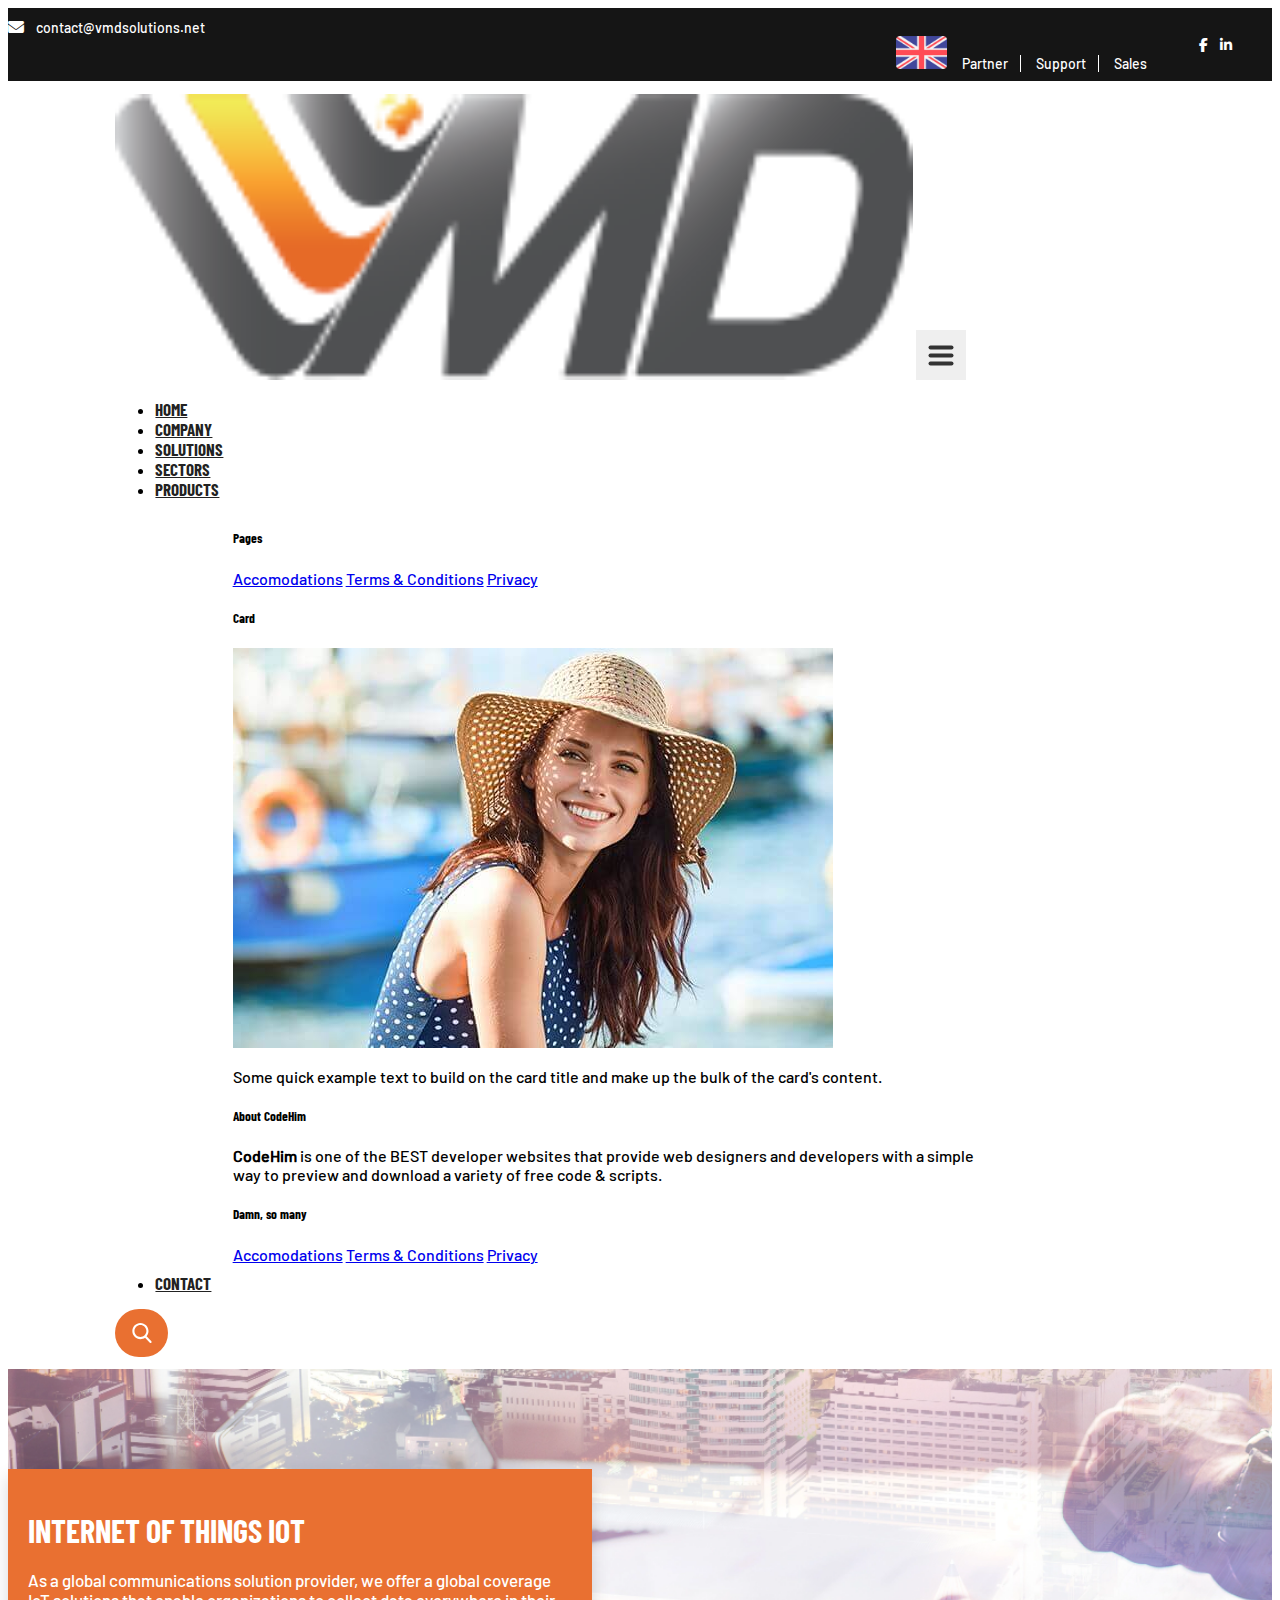
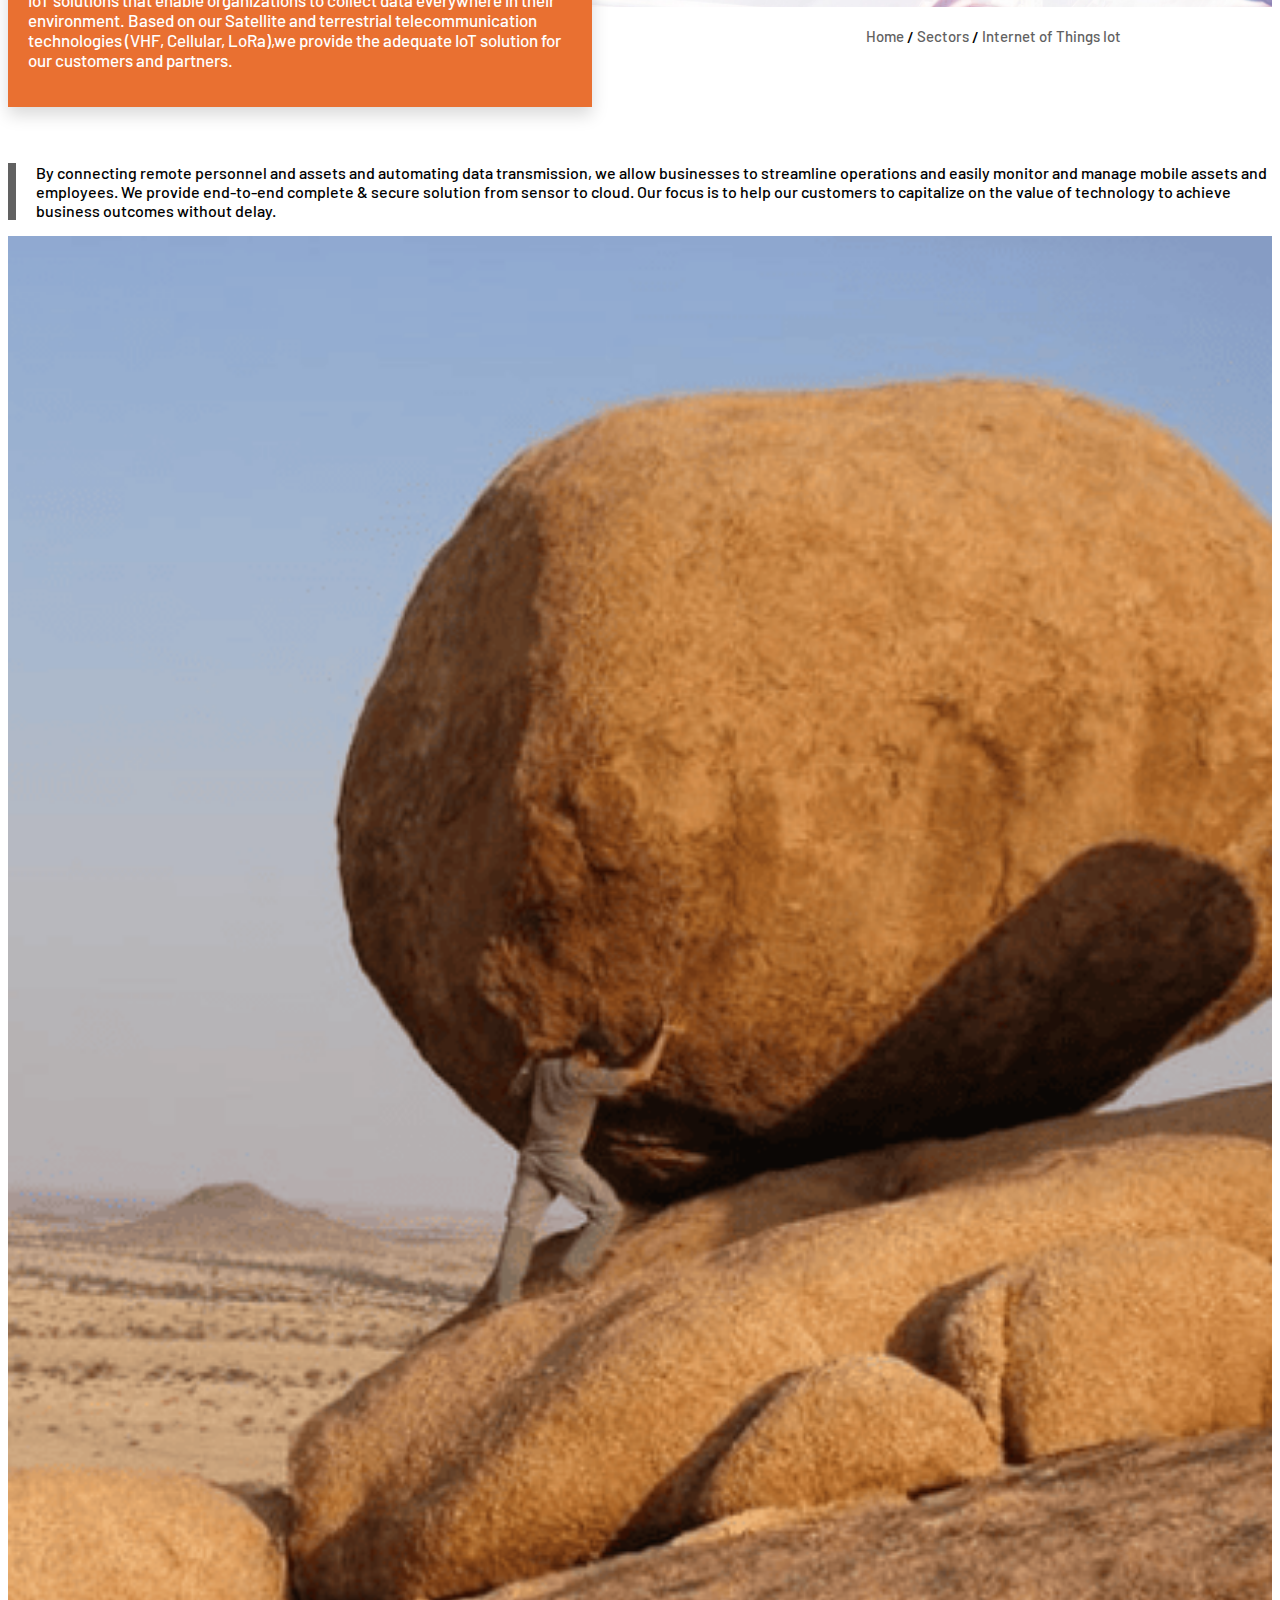
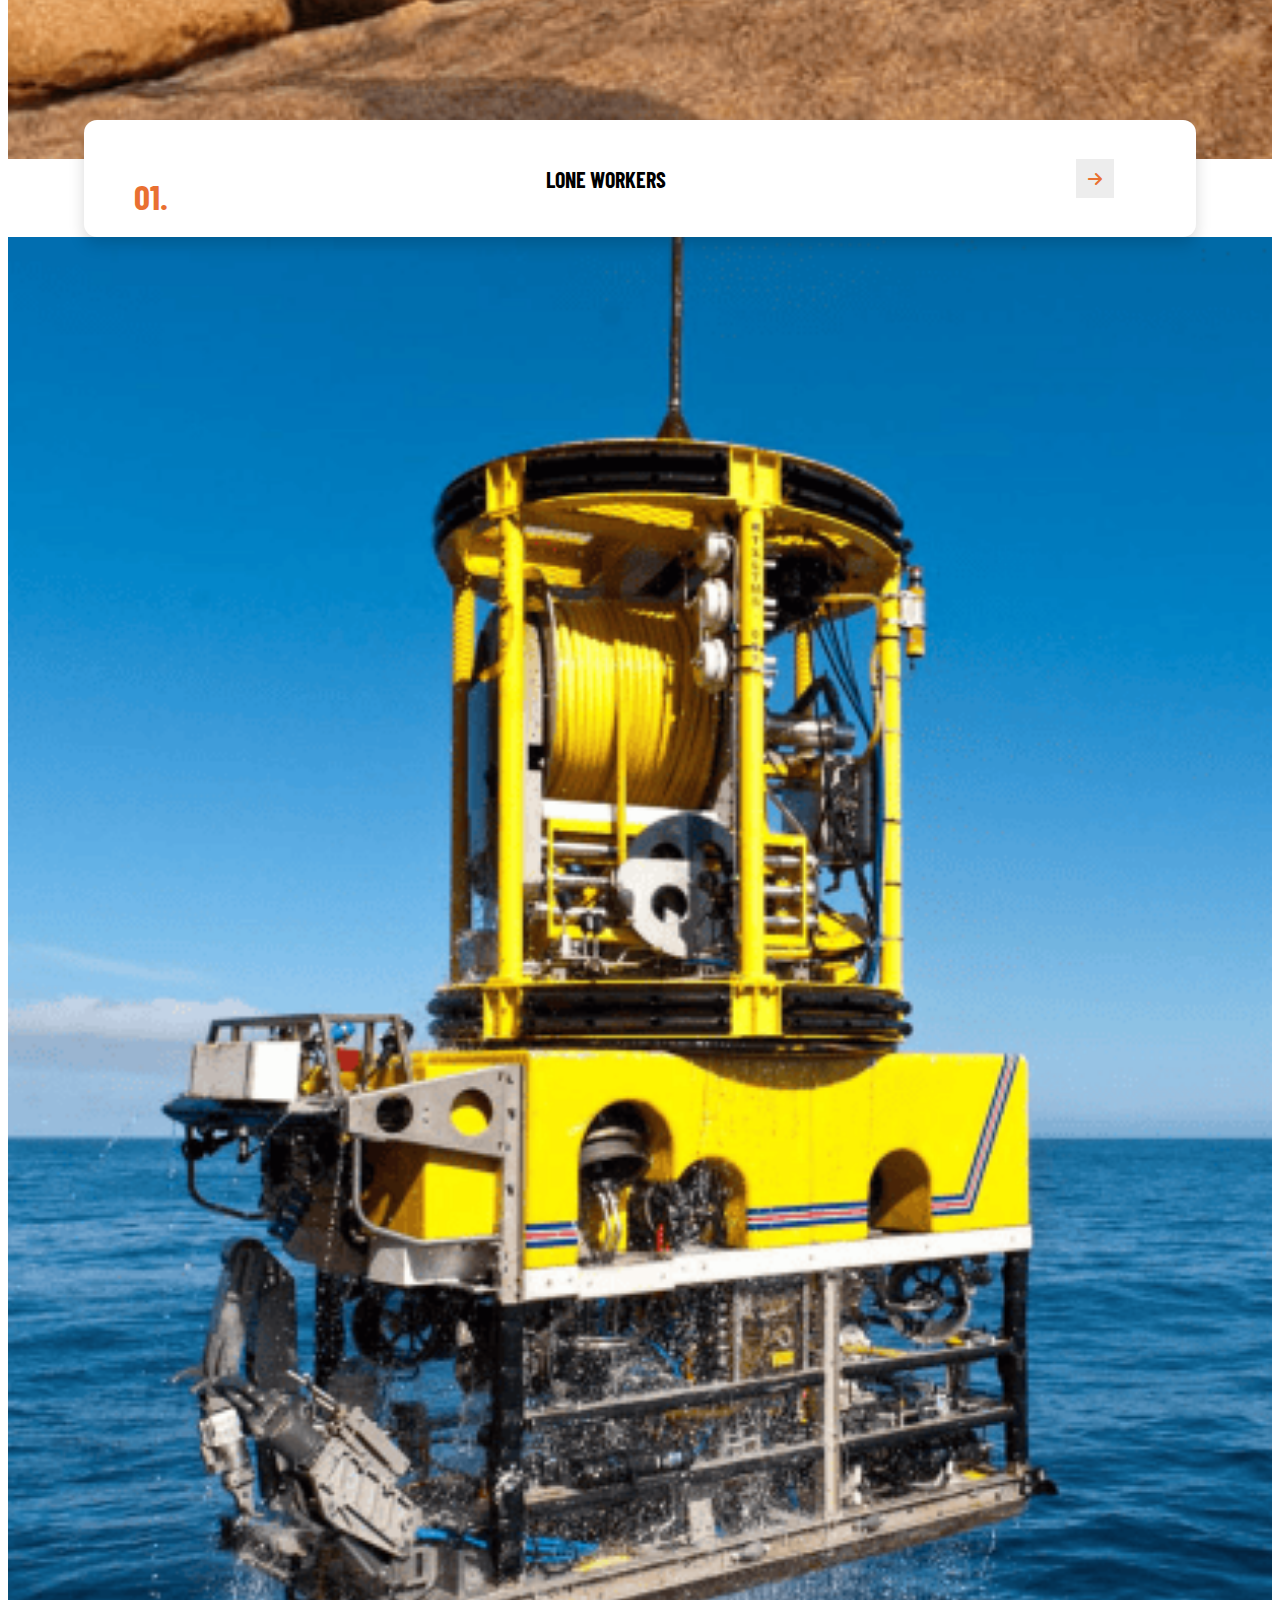
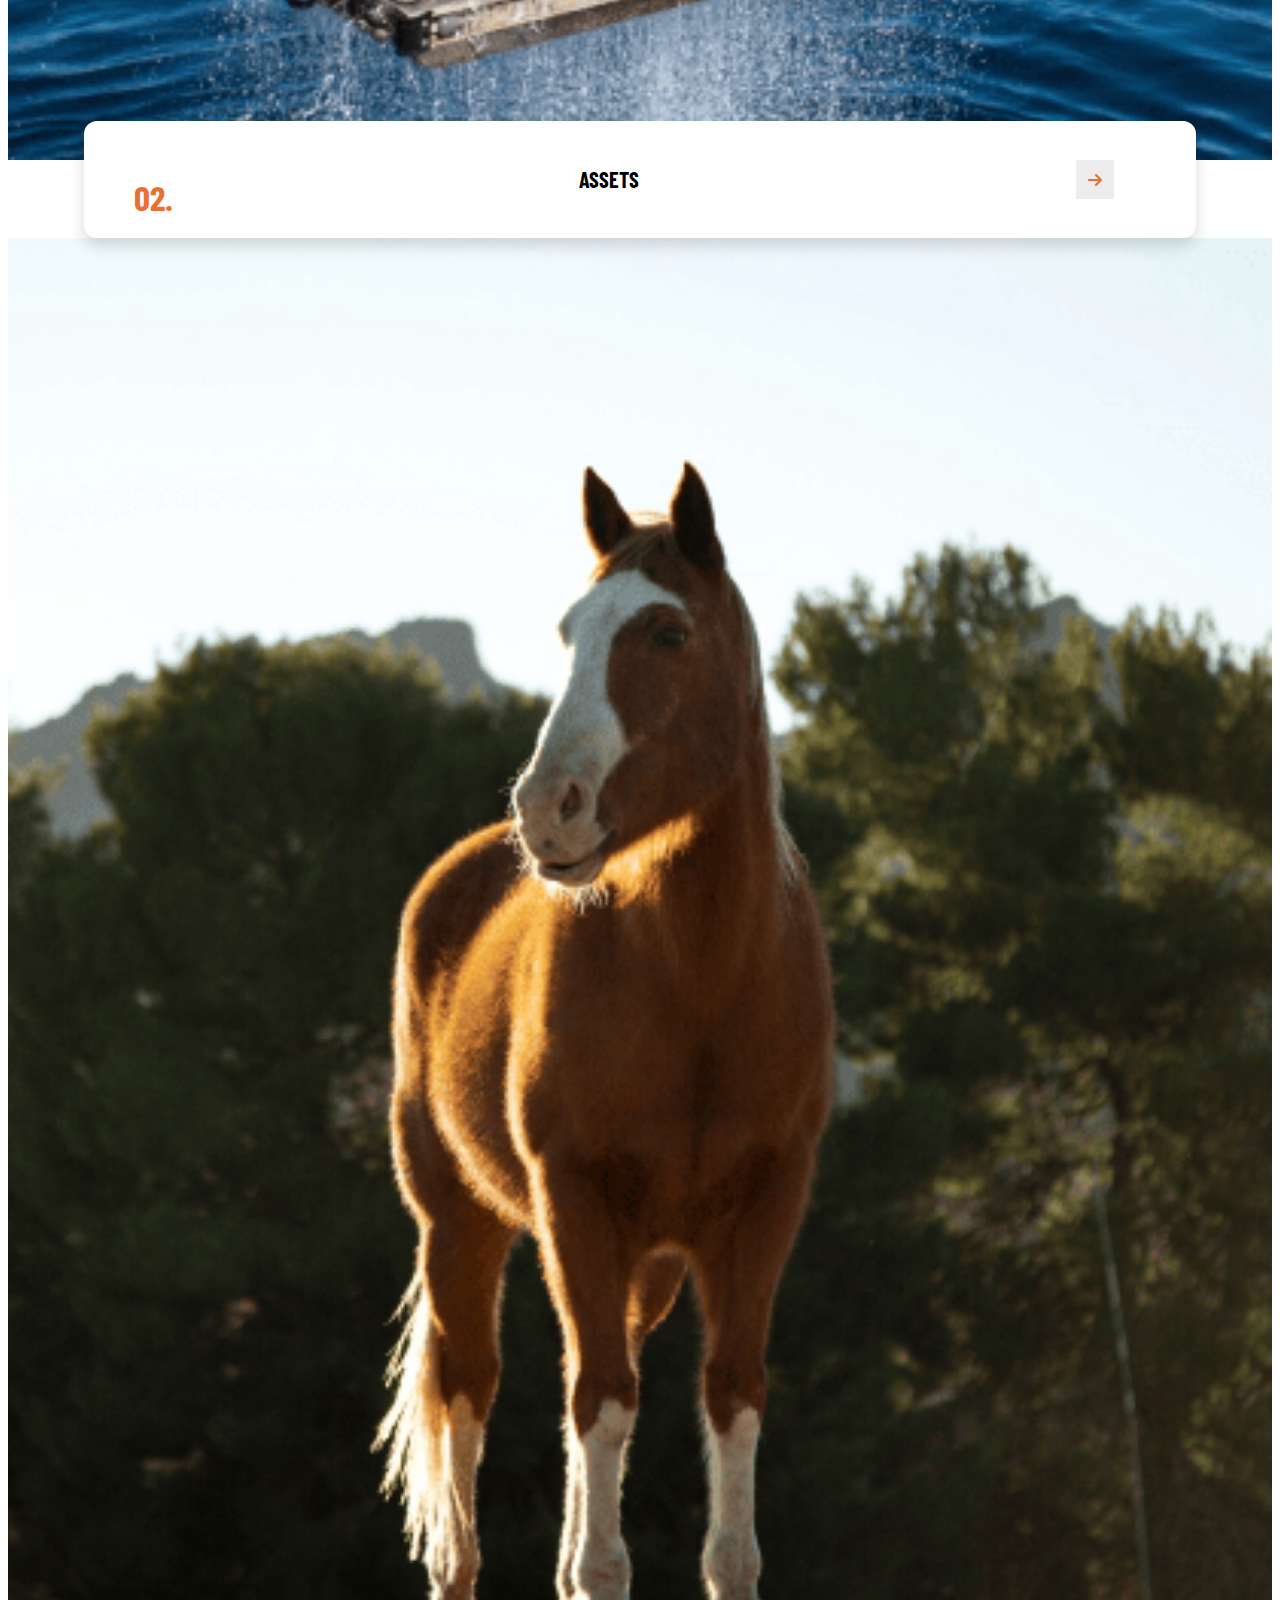
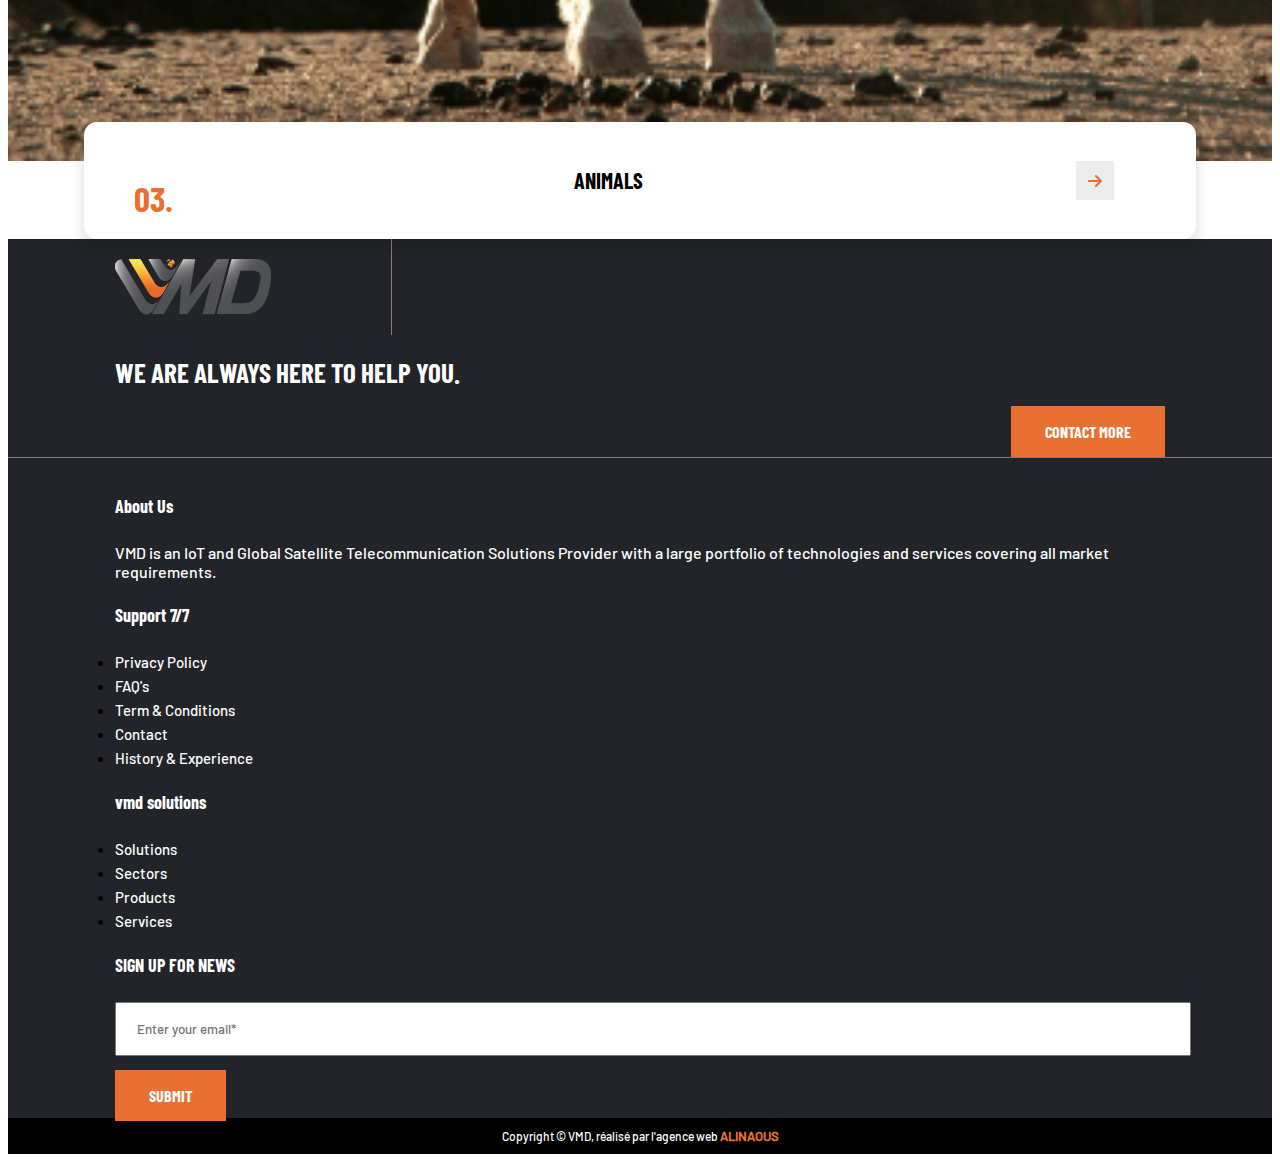
<file: internet_of_things_iot.html>
<!DOCTYPE html>
<html lang="en">

<head>
    <meta charset="UTF-8">
    <meta http-equiv="X-UA-Compatible" content="IE=edge">
    <meta name="viewport" content="width=device-width, initial-scale=1.0">
    <title>VMD </title>
    <link href="https://cdn.jsdelivr.net/npm/bootstrap@5.0.2/dist/css/bootstrap.min.css" rel="stylesheet"
        integrity="sha384-EVSTQN3/azprG1Anm3QDgpJLIm9Nao0Yz1ztcQTwFspd3yD65VohhpuuCOmLASjC" crossorigin="anonymous">

    <link rel="stylesheet" href="https://cdnjs.cloudflare.com/ajax/libs/OwlCarousel2/2.3.4/assets/owl.carousel.min.css"
        integrity="sha512-tS3S5qG0BlhnQROyJXvNjeEM4UpMXHrQfTGmbQ1gKmelCxlSEBUaxhRBj/EFTzpbP4RVSrpEikbmdJobCvhE3g=="
        crossorigin="anonymous" referrerpolicy="no-referrer" />
    <link rel="stylesheet" href="/assets/css/style.css">
    <link rel="stylesheet" href="/assets/css/responsive.css">
    <link href="https://unpkg.com/aos@2.3.1/dist/aos.css" rel="stylesheet">
    <link rel="stylesheet" href="https://cdnjs.cloudflare.com/ajax/libs/font-awesome/6.1.1/css/all.min.css">
    <link rel="icon" href="/assets/images/vmd-logo.ico" type="image/x-icon">
</head>

<body>
    <div class="menu1">
        <div class="container fluid">
            <div class="row">
                <div class="col-lg-7 col-md-6 col-12 col-mail">
                    <i class="fa-solid fa-envelope"></i><a
                        href="mailto:contact@vmdsolutions.net">contact@vmdsolutions.net</a>

                </div>
                <div class="col-lg-5 col-md-6 col-12 col-links">
                    <div class="links">
                        <a href="#" class="flag-lang"><img width="7%" src="/assets/images/flag-en.png"></a>
                        <a href="#" class="link">Partner</a>
                        <a href="#" class="link"> Support</a>
                        <a href="#">Sales </a>
                    </div>
                    <div class="links social-media">
                        <a href="#"><i class="fa-brands fa-facebook-f"></i></a>
                        <a href="#"><i class="fa-brands fa-linkedin-in"></i></a>
                    </div>
                </div>
            </div>
        </div>
    </div>
    <nav class="navbar navbar-expand-lg navbar-light bg-white navbar-dark shadow">
        <div class="container-fluid">
            <a class="navbar-brand" href="/index.html"><img width="76%" src="/assets/images/vmd-logo.png"></a>
            <button class="navbar-toggler collapsed" type="button" data-bs-toggle="collapse"
                data-bs-target="#navbar-content">
                <div class="hamburger-toggle">
                    <div class="hamburger">
                        <span></span>
                        <span></span>
                        <span></span>
                    </div>
                </div>
            </button>
            <div class="collapse navbar-collapse" id="navbar-content">
                <ul class="navbar-nav mr-auto mb-2 mb-lg-0">
                    <li class="nav-item">
                        <a class="nav-link active" aria-current="page" href="/index.html">Home</a>
                    </li>
                    <li class="nav-item">
                        <a class="nav-link active" aria-current="page" href="#">Company</a>
                    </li>
                    <li class="nav-item">
                        <a class="nav-link active" aria-current="page" href="/solution.html">solutions</a>
                    </li>
                    <li class="nav-item">
                        <a class="nav-link active" aria-current="page" href="#">sectors</a>
                    </li>
                    <!-- <li class="nav-item dropdown">
                        <a class="nav-link dropdown-toggle" href="#" data-bs-toggle="dropdown"
                            data-bs-auto-close="outside">Multilevel</a>
                        <ul class="dropdown-menu shadow">
                            <li><a class="dropdown-item" href="#">Gallery</a></li>
                            <li><a class="dropdown-item" href="blog.html">Blog</a></li>
                            <li class="dropstart">
                                <a href="#" class="dropdown-item dropdown-toggle" data-bs-toggle="dropdown">Submenu
                                    Left</a>
                                <ul class="dropdown-menu shadow">
                                    <li><a class="dropdown-item" href=""> Third level 1</a></li>
                                    <li><a class="dropdown-item" href=""> Third level 2</a></li>
                                    <li><a class="dropdown-item" href=""> Third level 3</a></li>
                                    <li><a class="dropdown-item" href=""> Third level 4</a></li>
                                    <li><a class="dropdown-item" href=""> Third level 5</a></li>
                                </ul>
                            </li>
                            <li class="dropend">
                                <a href="#" class="dropdown-item dropdown-toggle" data-bs-toggle="dropdown"
                                    data-bs-auto-close="outside">Submenu Right</a>
                                <ul class="dropdown-menu shadow">
                                    <li><a class="dropdown-item" href=""> Second level 1</a></li>
                                    <li><a class="dropdown-item" href=""> Second level 2</a></li>
                                    <li><a class="dropdown-item" href=""> Second level 3</a></li>
                                    <li class="dropend">
                                        <a href="#" class="dropdown-item dropdown-toggle"
                                            data-bs-toggle="dropdown">Let's go deeper!</a>
                                        <ul class="dropdown-menu dropdown-submenu shadow">
                                            <li><a class="dropdown-item" href=""> Third level 1</a></li>
                                            <li><a class="dropdown-item" href=""> Third level 2</a></li>
                                            <li><a class="dropdown-item" href=""> Third level 3</a></li>
                                            <li><a class="dropdown-item" href=""> Third level 4</a></li>
                                            <li><a class="dropdown-item" href=""> Third level 5</a></li>
                                        </ul>
                                    </li>
                                    <li><a class="dropdown-item" href=""> Third level 5</a></li>
                                </ul>
                            </li>
                            <li>
                                <hr class="dropdown-divider">
                            </li>
                            <li><a class="dropdown-item" href="#">Something else here</a></li>
                        </ul>
                    </li> -->

                    <li class="nav-item dropdown dropdown-mega position-static">
                        <a class="nav-link dropdown-toggle" href="#" data-bs-toggle="dropdown"
                            data-bs-auto-close="outside">Products</a>
                        <div class="dropdown-menu shadow">
                            <div class="mega-content px-4">
                                <div class="container-fluid">
                                    <div class="row">
                                        <div class="col-12 col-sm-4 col-md-3 py-4">
                                            <h5>Pages</h5>
                                            <div class="list-group">
                                                <a class="list-group-item" href="#">Accomodations</a>
                                                <a class="list-group-item" href="#">Terms & Conditions</a>
                                                <a class="list-group-item" href="#">Privacy</a>
                                            </div>
                                        </div>
                                        <div class="col-12 col-sm-4 col-md-3 py-4">
                                            <h5>Card</h5>
                                            <div class="card">
                                                <img src="assets/images/banner-image.jpg" class="img-fluid" alt="image">
                                                <div class="card-body">
                                                    <p class="card-text">Some quick example text to build on the card
                                                        title and make up the bulk of the card's content.</p>
                                                </div>
                                            </div>
                                        </div>
                                        <div class="col-12 col-sm-4 col-md-3 py-4">
                                            <h5>About CodeHim</h5>
                                            <p><b>CodeHim</b> is one of the BEST developer websites that provide web
                                                designers and developers with a simple way to preview and download a
                                                variety of free code & scripts.</p>
                                        </div>
                                        <div class="col-12 col-sm-12 col-md-3 py-4">
                                            <h5>Damn, so many</h5>
                                            <div class="list-group">
                                                <a class="list-group-item" href="#">Accomodations</a>
                                                <a class="list-group-item" href="#">Terms & Conditions</a>
                                                <a class="list-group-item" href="#">Privacy</a>
                                            </div>
                                        </div>
                                    </div>
                                </div>
                            </div>
                        </div>
                    </li>
                    <li class="nav-item">
                        <a class="nav-link active" aria-current="page" href="#">Contact</a>
                    </li>
                </ul>
                <form class="d-flex ms-auto">
                    <div class="searchbox">
                        <input type="search" class="searchbox__input" placeholder="Search..." />
                        <svg class="searchbox__icon" xmlns="http://www.w3.org/2000/svg" viewBox="0 0 56.966 56.966">
                            <path
                                d="M55.146,51.887L41.588,37.786c3.486-4.144,5.396-9.358,5.396-14.786c0-12.682-10.318-23-23-23s-23,10.318-23,23s10.318,23,23,23c4.761,0,9.298-1.436,13.177-4.162l13.661,14.208c0.571,0.593,1.339,0.92,2.162,0.92c0.779,0,1.518-0.297,2.079-0.837C56.255,54.982,56.293,53.08,55.146,51.887z M23.984,6c9.374,0,17,7.626,17,17s-7.626,17-17,17s-17-7.626-17-17S14.61,6,23.984,6z" />
                        </svg>
                    </div>
                </form>
            </div>
        </div>
    </nav>


    <section class="section_header">
        <div class="banner" style="background-image: url(assets/images/Header_thinks.png); ">
            <div class="container">
                <div class="box">
                    <h1>INTERNET OF THINGS IOT</h1>
                    <p>
                        As a global communications solution provider, we offer a global coverage IoT solutions that
                        enable organizations to collect data everywhere in their environment. Based on our Satellite and
                        terrestrial telecommunication technologies (VHF, Cellular, LoRa),we provide the adequate IoT
                        solution for our customers and partners.
                    </p>

                </div>
                <div class="links">
                    <a href="">Home</a> &nbsp/&nbsp
                    <a href="">Sectors</a> &nbsp/&nbsp
                    <a href=""> Internet of Things Iot</a>

                </div>
            </div>

        </div>
    </section>
    <section class="solution-part1 mb-5">
        <div class="container">
            <p class="border-l">By connecting remote personnel and assets and automating data transmission, we allow businesses to
                streamline operations and easily monitor and manage mobile assets and employees. We provide end-to-end
                complete & secure solution from sensor to cloud. Our focus is to help our customers to capitalize on the
                value of technology to achieve business outcomes without delay.</p>
            <div class="row mt-5">
                <div class="col-lg-4 col-md-6 col-sm-12 mb-md-0 mb-5" style="text-align: -webkit-center;">
                    <img src="/assets/images/lone.png" width="100%">
                    <div class="white-box">
                        <p>01.</p>
                        <b>LONE WORKERS</b>
                        <div class="btn-card"><a href="#"><i class="fa-solid fa-arrow-right"></i></a>
                        </div>
                    </div>

                </div>
                <div class="col-lg-4 col-md-6 col-sm-12 mb-md-0 mb-5" style="text-align: -webkit-center;">
                    <img src="/assets/images/assets.png" width="100%">
                    <div class="white-box">
                        <p>02.</p>
                        <b>ASSETS</b>
                        <div class="btn-card"><a href="#"><i class="fa-solid fa-arrow-right"></i></a>
                        </div>
                    </div>

                </div>

                <div class="col-lg-4 col-md-6 col-sm-12 mb-md-0 mb-5" style="text-align: -webkit-center;">
                    <img src="/assets/images/animals.png" width="100%">
                    <div class="white-box">
                        <p>03.</p>
                        <b>ANIMALS</b>
                        <div class="btn-card"><a href="#"><i class="fa-solid fa-arrow-right"></i></a>
                        </div>
                    </div>

                </div>
            </div>

          
    </section>


    <section class="footer">
        <div class="first-row-footer">
            <div class="container-fluid-footer-1">
                <div class="row d-flex align-items-center">
                    <div class="col-lg-4 d-flex justify-content-start">
                        <img class="logo-footer" src="/assets/images/vmd-logo.png" alt="">
                    </div>
                    <div class="col-lg-4 justify-content-center my-lg-0 my-4">
                        <h1 class="titre-footer">WE ARE ALWAYS HERE TO HELP YOU.</h1>
                    </div>
                    <div class="col-lg-4 all-btn-contact  my-lg-0 my-4">
                        <a href="" class="btn-contact ">contact more</a>
                    </div>
                </div>

            </div>
        </div>



        <div class="second-row-footer">
            <div class="container-fluid">
                <div class="row">
                    <div class="col-lg-3 col-md-6 col-12 mt-lg-0 mt-4 ">
                        <h4 class="margin_">About Us</h4>
                        <div class="flex-row">
                            <p>VMD is an IoT and Global Satellite Telecommunication Solutions Provider with a large
                                portfolio of technologies and services covering all market requirements. </p>
                        </div>
                    </div>
                    <div class="col-lg-3 col-md-6 col-12 mt-lg-0 mt-4 ">
                        <h4 class="margin_">Support 7/7</h4>
                        <div class="flex-row">
                            <ul>
                                <li><a href="#">Privacy Policy</a> </li>
                                <li><a href="#">FAQ's</a></li>
                                <li><a href="#">Term & Conditions</a></li>
                                <li><a href="#">Contact</a></li>
                                <li><a href="#">History & Experience</a></li>
                            </ul>
                        </div>
                    </div>

                    <div class="col-lg-3 col-md-6 col-12 mt-lg-0 mt-4 ">
                        <h4 class="margin_">vmd solutions</h4>
                        <div class="flex-row">
                            <ul>
                                <li><a href="#">Solutions </a> </li>
                                <li><a href="#">Sectors </a></li>
                                <li><a href="#">Products </a></li>
                                <li><a href="#">Services </a></li>
                            </ul>
                        </div>
                    </div>

                    <div class="col-lg-3 col-md-6 col-12 mt-lg-0 my-5 ">
                        <h4 class="margin_">SIGN UP FOR NEWS</h4>
                        <input class="contact-input" type="text" placeholder="Enter your email*">
                        <a href="#" class="btn-contact ">submit</a>
                    </div>
                </div>
            </div>
        </div>
        <div class="copyright">

            <span>Copyright © VMD, réalisé par l'agence web <a target="_blank" href="https://alinaous.com/">ALINAOUS</a>
            </span>

        </div>
    </section>

    <script src="https://cdn.jsdelivr.net/npm/bootstrap@5.0.2/dist/js/bootstrap.bundle.min.js"
        integrity="sha384-MrcW6ZMFYlzcLA8Nl+NtUVF0sA7MsXsP1UyJoMp4YLEuNSfAP+JcXn/tWtIaxVXM" crossorigin="anonymous">
    </script>
    <script src="https://code.jquery.com/jquery-3.6.0.min.js"
        integrity="sha256-/xUj+3OJU5yExlq6GSYGSHk7tPXikynS7ogEvDej/m4=" crossorigin="anonymous"></script>
    <script src="https://cdnjs.cloudflare.com/ajax/libs/OwlCarousel2/2.3.4/owl.carousel.min.js"></script>
    <script src="/assets/js/carousel.js"></script>
    <script src="https://unpkg.com/aos@2.3.1/dist/aos.js"></script>


    <script>
        AOS.init();
    </script>
    <script src="/assets/js/navbar.js"></script>
</body>

</html>
</file>
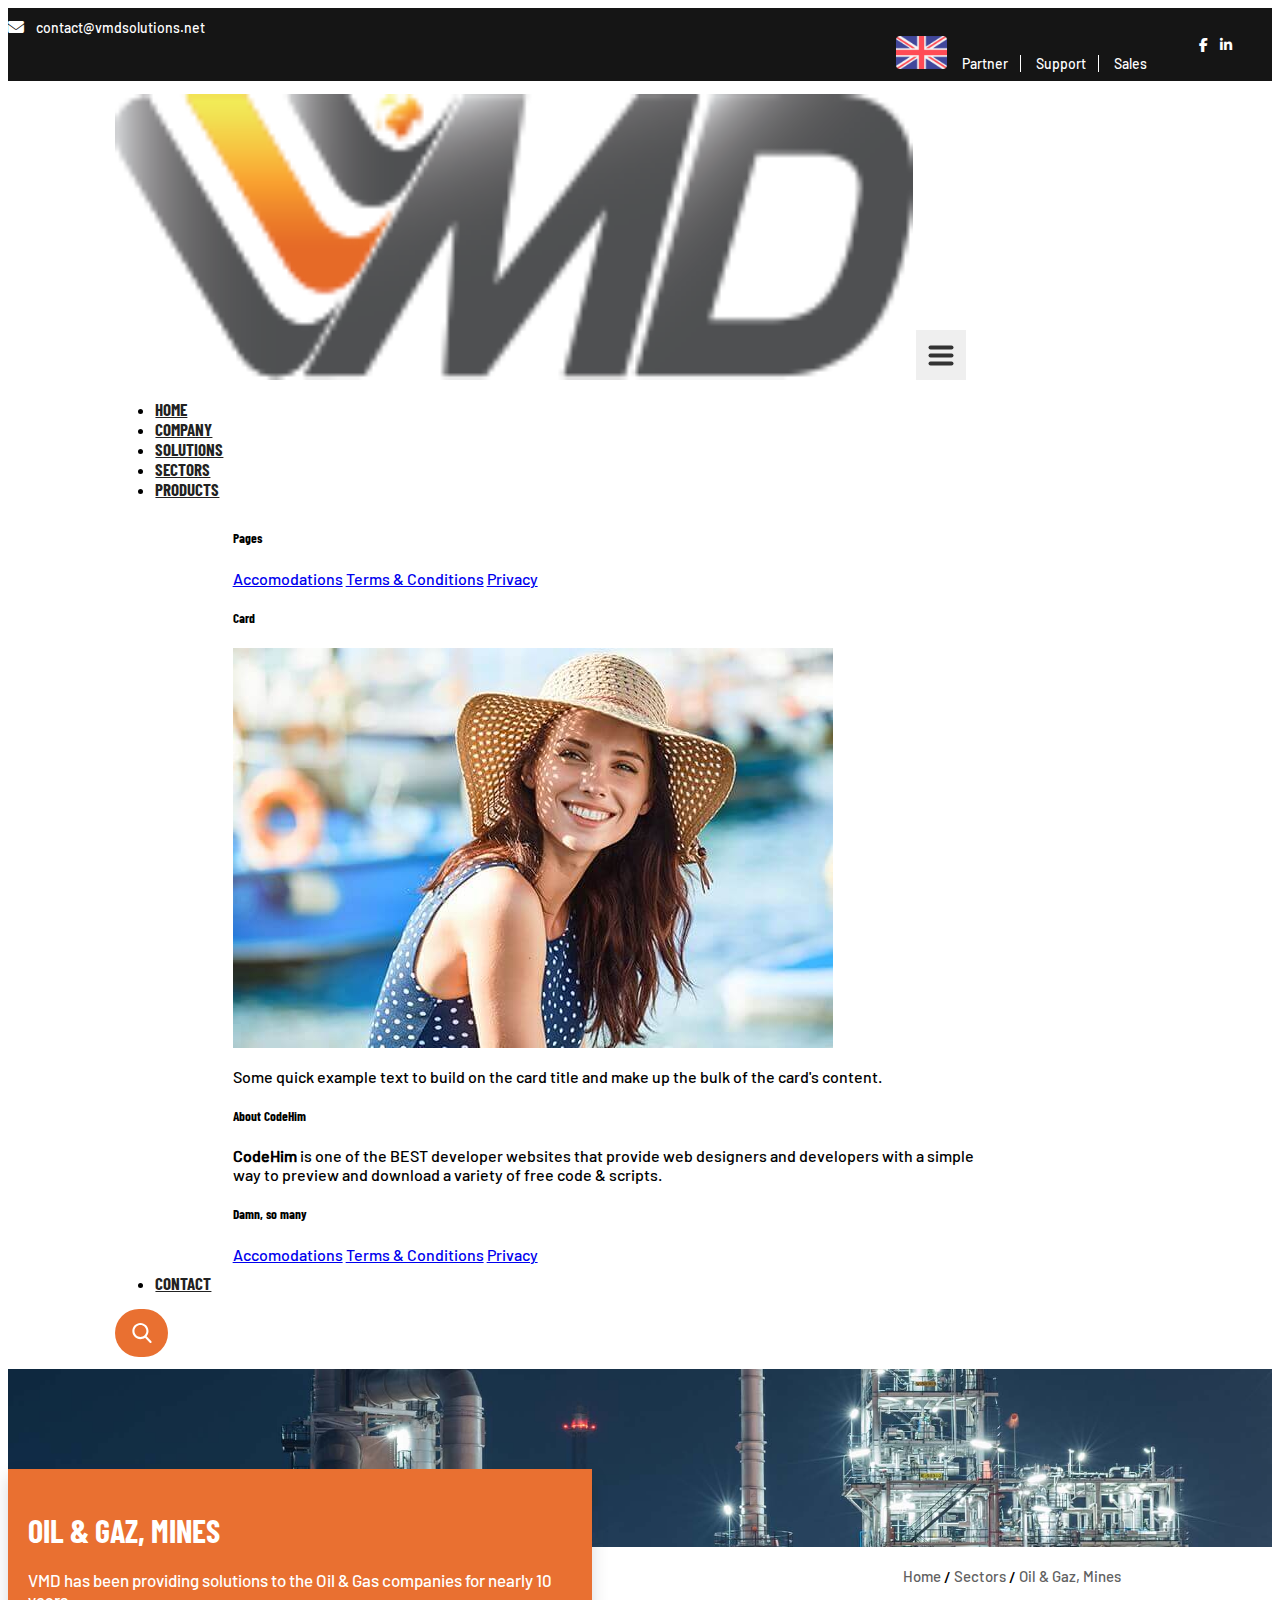
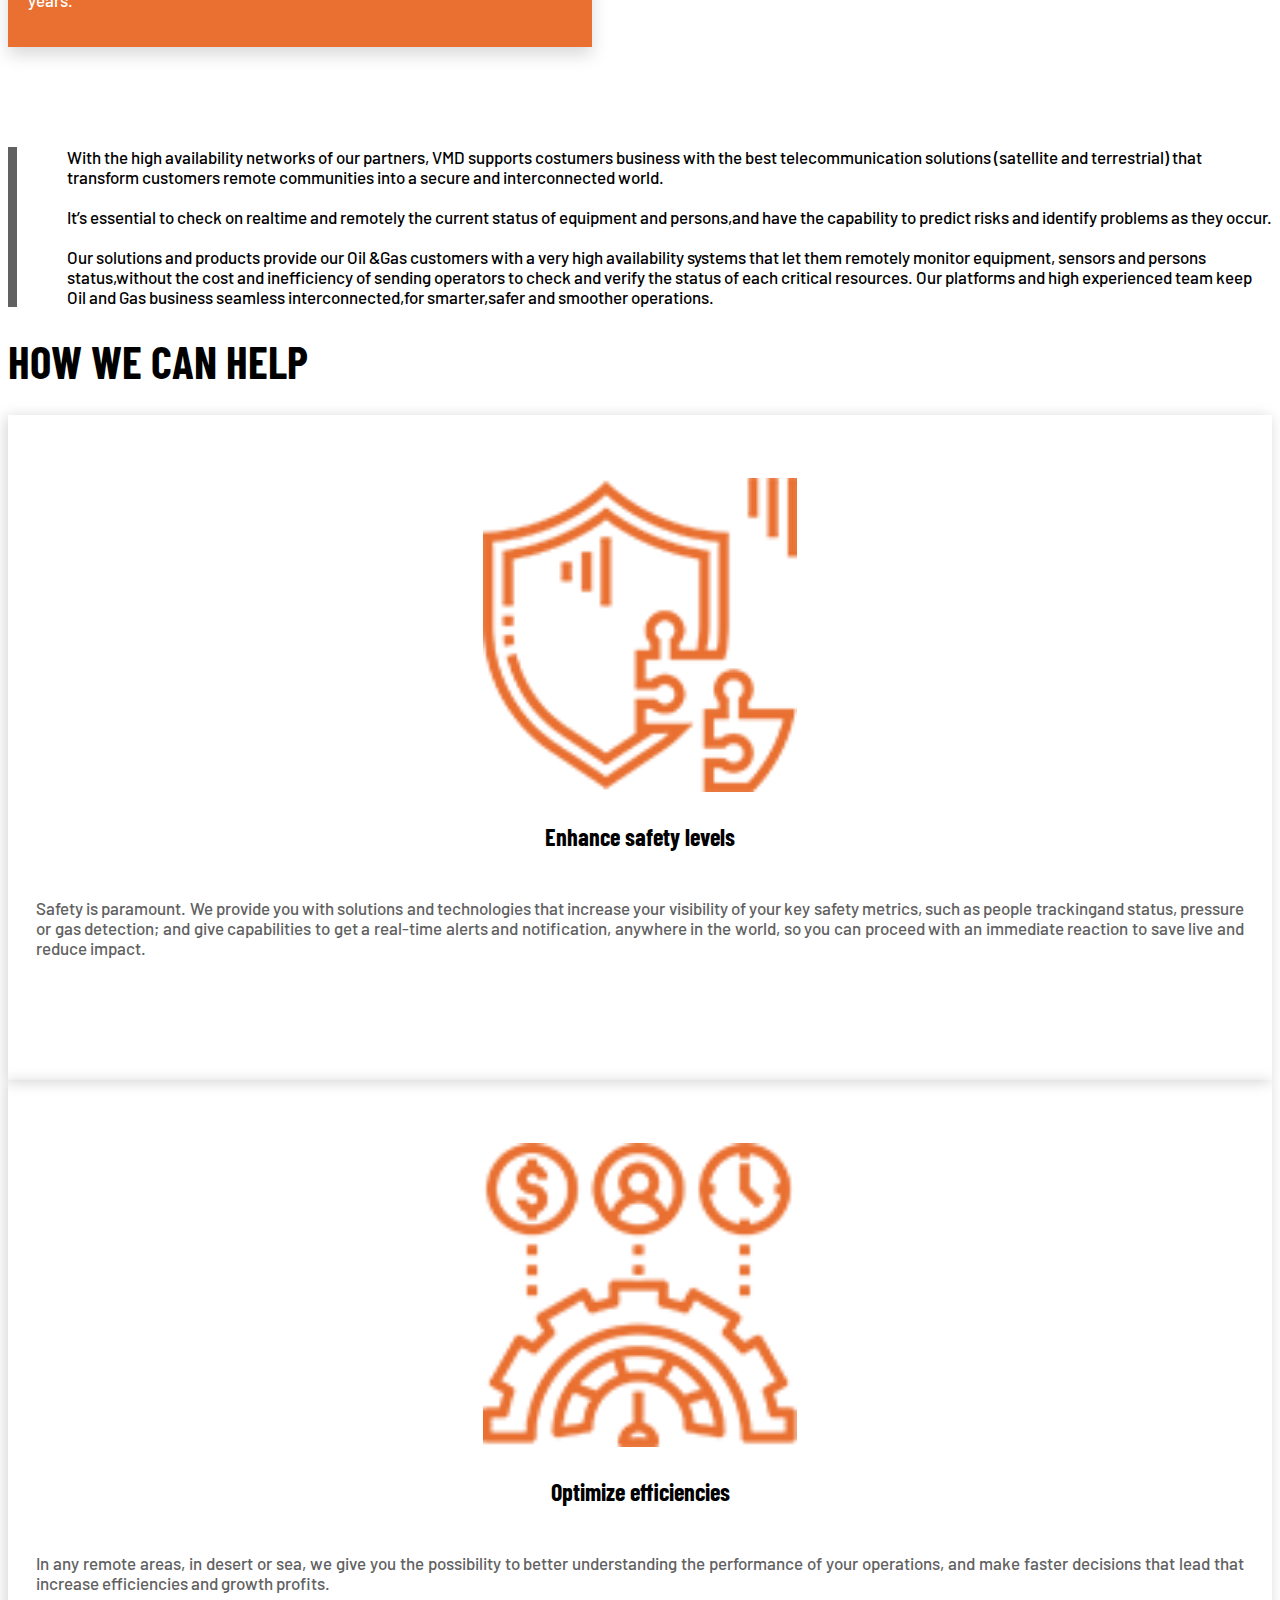
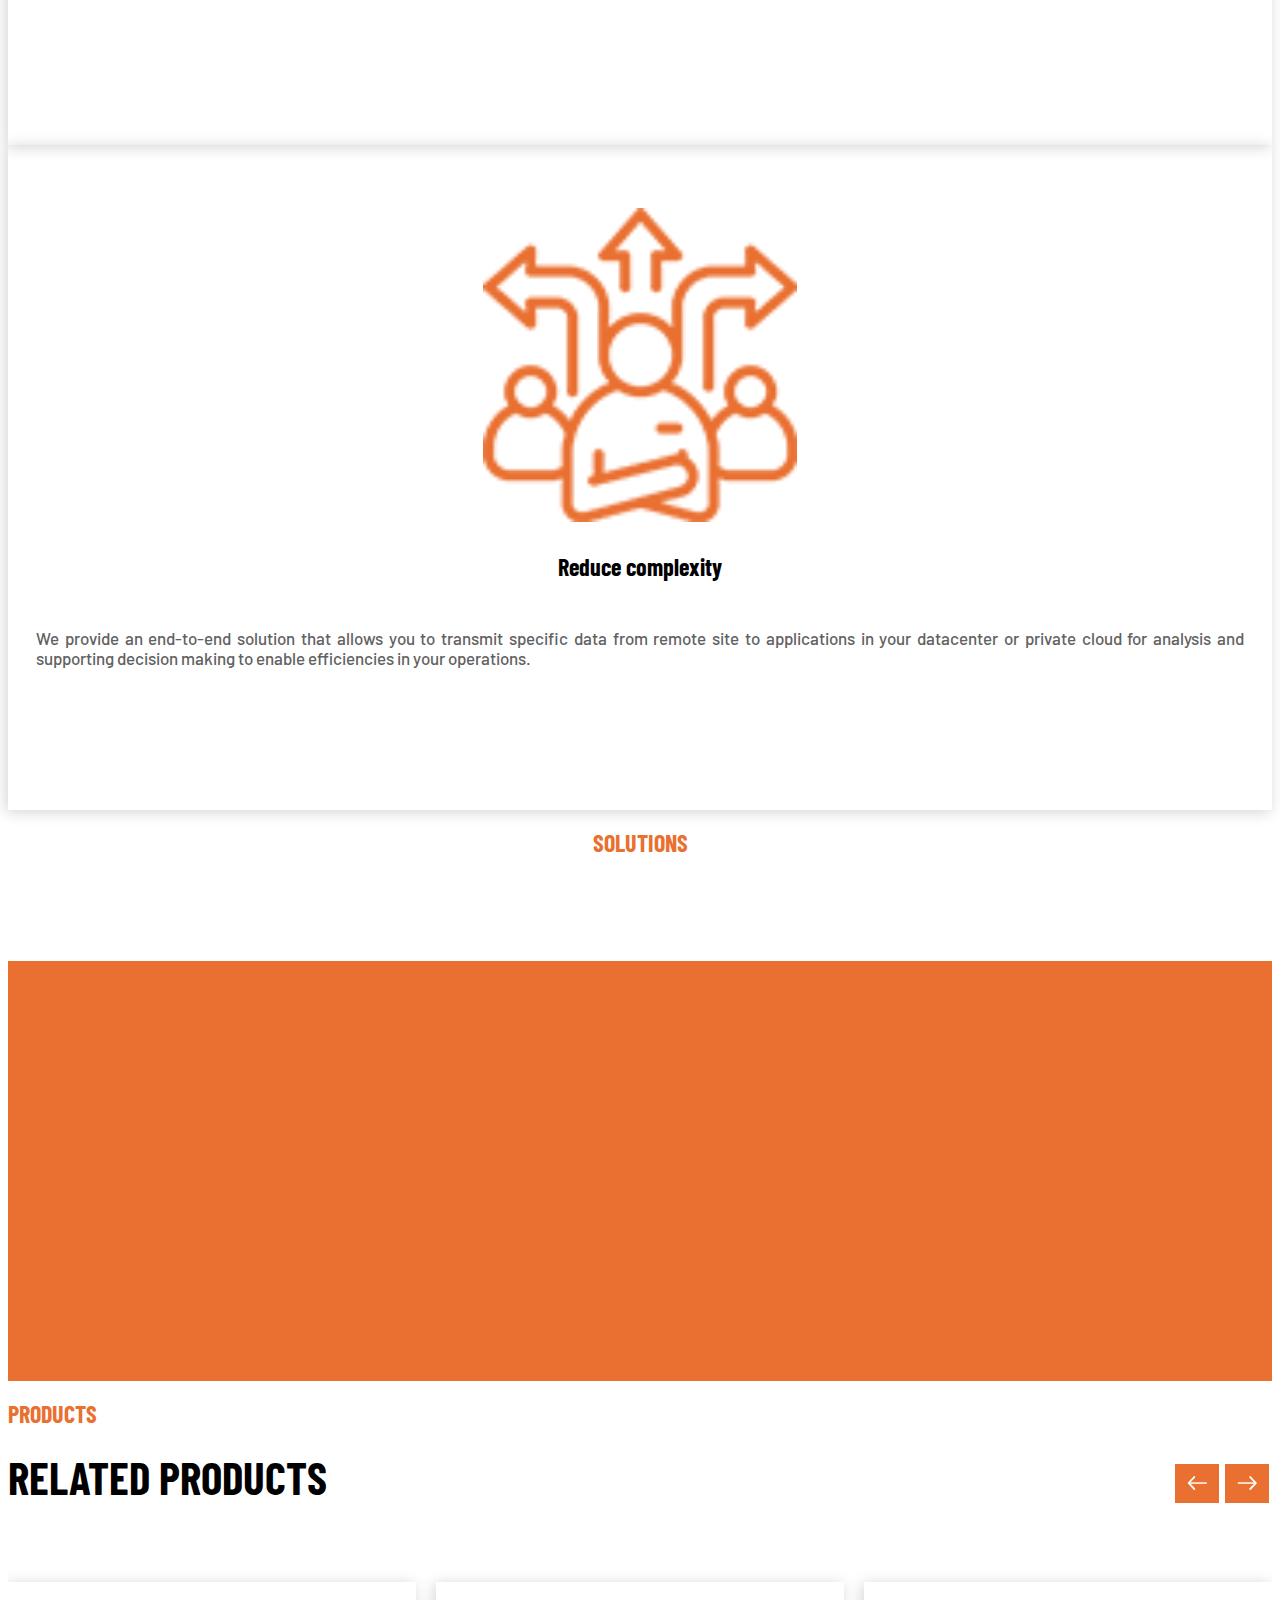
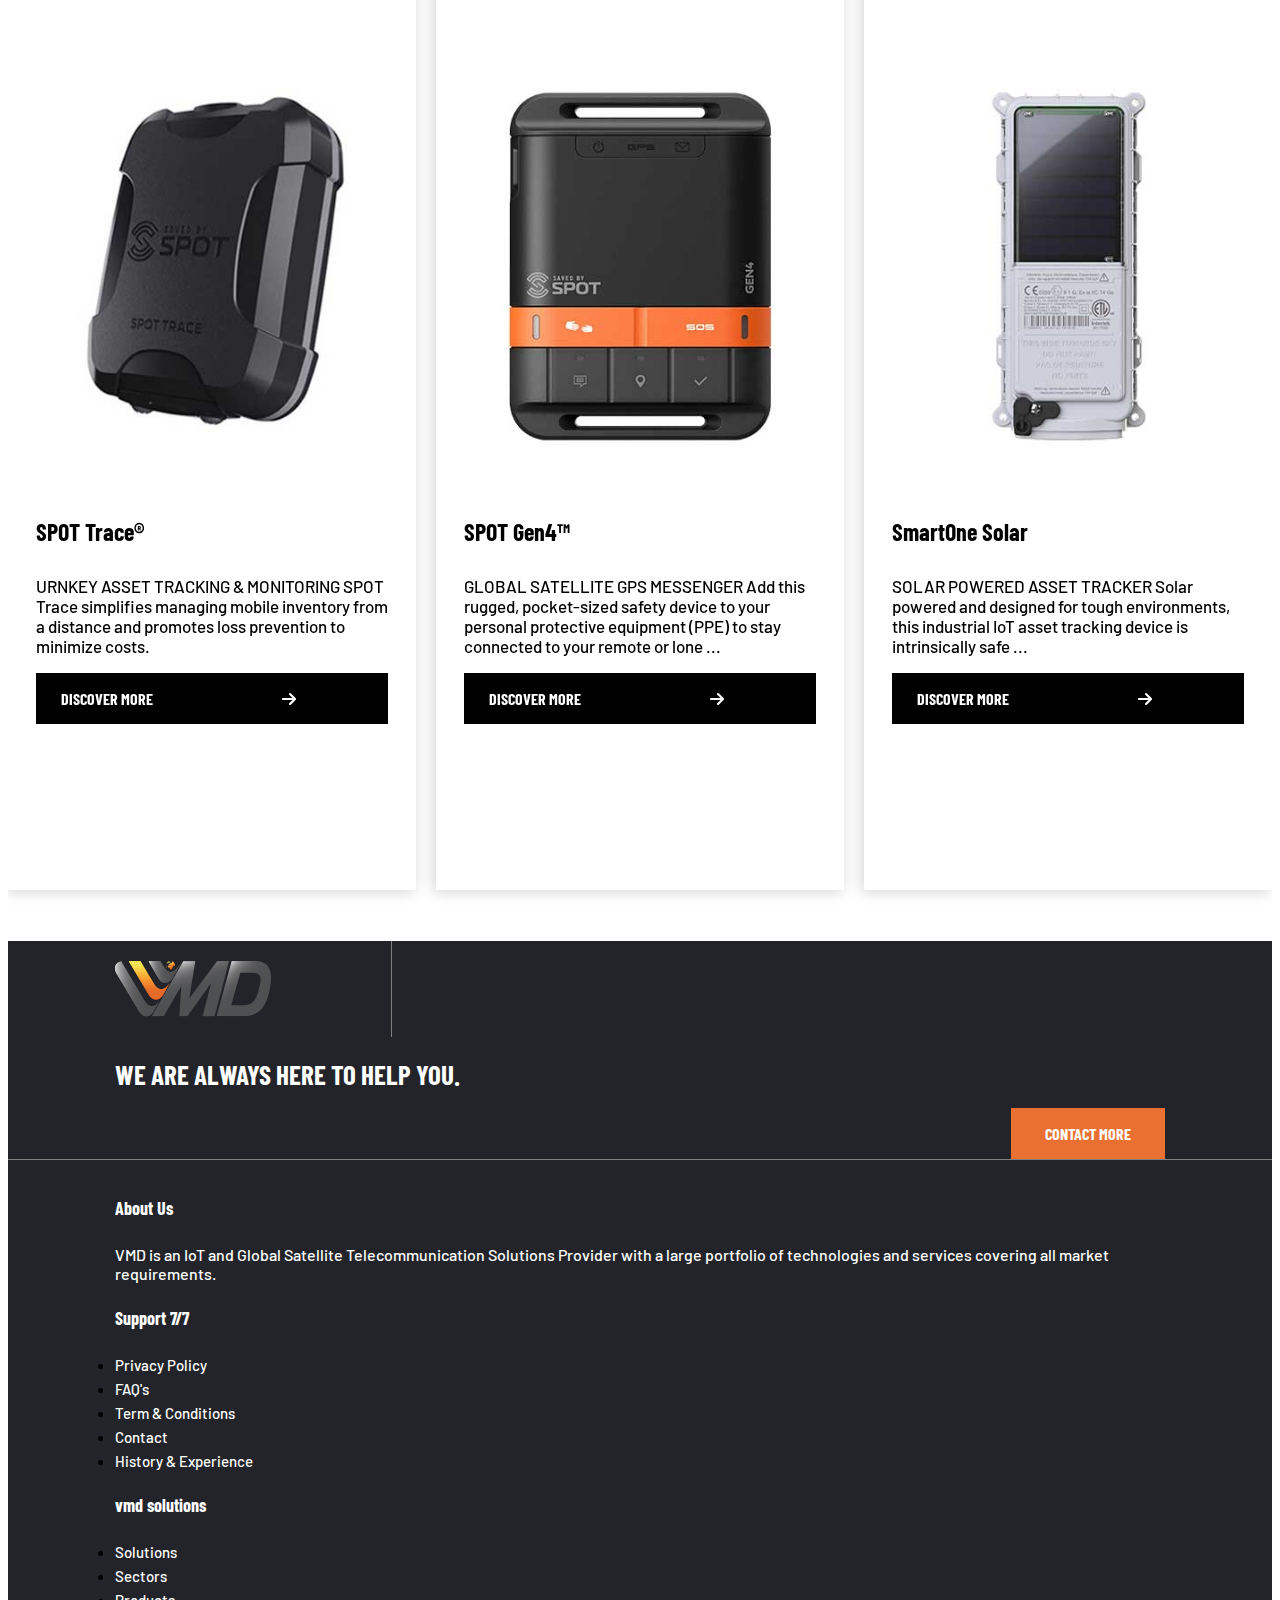
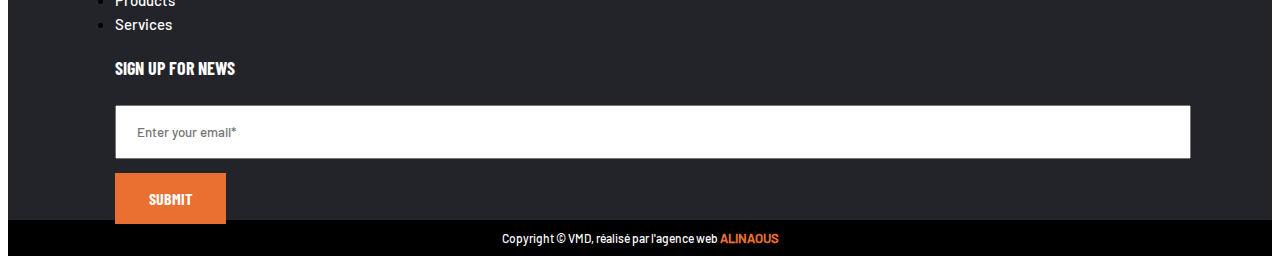
<file: oil_gaz.html>
<!DOCTYPE html>
<html lang="en">

<head>
    <meta charset="UTF-8">
    <meta http-equiv="X-UA-Compatible" content="IE=edge">
    <meta name="viewport" content="width=device-width, initial-scale=1.0">
    <title>VMD </title>
    <link href="https://cdn.jsdelivr.net/npm/bootstrap@5.0.2/dist/css/bootstrap.min.css" rel="stylesheet"
        integrity="sha384-EVSTQN3/azprG1Anm3QDgpJLIm9Nao0Yz1ztcQTwFspd3yD65VohhpuuCOmLASjC" crossorigin="anonymous">

    <link rel="stylesheet" href="https://cdnjs.cloudflare.com/ajax/libs/OwlCarousel2/2.3.4/assets/owl.carousel.min.css"
        integrity="sha512-tS3S5qG0BlhnQROyJXvNjeEM4UpMXHrQfTGmbQ1gKmelCxlSEBUaxhRBj/EFTzpbP4RVSrpEikbmdJobCvhE3g=="
        crossorigin="anonymous" referrerpolicy="no-referrer" />
    <link rel="stylesheet" href="/assets/css/style.css">
    <link rel="stylesheet" href="/assets/css/responsive.css">
    <link href="https://unpkg.com/aos@2.3.1/dist/aos.css" rel="stylesheet">
    <link rel="stylesheet" href="https://cdnjs.cloudflare.com/ajax/libs/font-awesome/6.1.1/css/all.min.css">
    <link rel="icon" href="/assets/images/vmd-logo.ico" type="image/x-icon">
</head>

<body>
    <div class="menu1">
        <div class="container fluid">
            <div class="row">
                <div class="col-lg-7 col-md-6 col-12 col-mail">
                    <i class="fa-solid fa-envelope"></i><a
                        href="mailto:contact@vmdsolutions.net">contact@vmdsolutions.net</a>

                </div>
                <div class="col-lg-5 col-md-6 col-12 col-links">
                    <div class="links">
                        <a href="#" class="flag-lang"><img width="7%" src="/assets/images/flag-en.png"></a>
                        <a href="#" class="link">Partner</a>
                        <a href="#" class="link"> Support</a>
                        <a href="#">Sales </a>
                    </div>
                    <div class="links social-media">
                        <a href="#"><i class="fa-brands fa-facebook-f"></i></a>
                        <a href="#"><i class="fa-brands fa-linkedin-in"></i></a>
                    </div>
                </div>
            </div>
        </div>
    </div>
    <nav class="navbar navbar-expand-lg navbar-light bg-white navbar-dark shadow">
        <div class="container-fluid">
            <a class="navbar-brand" href="/index.html"><img width="76%" src="/assets/images/vmd-logo.png"></a>
            <button class="navbar-toggler collapsed" type="button" data-bs-toggle="collapse"
                data-bs-target="#navbar-content">
                <div class="hamburger-toggle">
                    <div class="hamburger">
                        <span></span>
                        <span></span>
                        <span></span>
                    </div>
                </div>
            </button>
            <div class="collapse navbar-collapse" id="navbar-content">
                <ul class="navbar-nav mr-auto mb-2 mb-lg-0">
                    <li class="nav-item">
                        <a class="nav-link active" aria-current="page" href="/index.html">Home</a>
                    </li>
                    <li class="nav-item">
                        <a class="nav-link active" aria-current="page" href="#">Company</a>
                    </li>
                    <li class="nav-item">
                        <a class="nav-link active" aria-current="page" href="/solution.html">solutions</a>
                    </li>
                    <li class="nav-item">
                        <a class="nav-link active" aria-current="page" href="#">sectors</a>
                    </li>
                    <!-- <li class="nav-item dropdown">
                        <a class="nav-link dropdown-toggle" href="#" data-bs-toggle="dropdown"
                            data-bs-auto-close="outside">Multilevel</a>
                        <ul class="dropdown-menu shadow">
                            <li><a class="dropdown-item" href="#">Gallery</a></li>
                            <li><a class="dropdown-item" href="blog.html">Blog</a></li>
                            <li class="dropstart">
                                <a href="#" class="dropdown-item dropdown-toggle" data-bs-toggle="dropdown">Submenu
                                    Left</a>
                                <ul class="dropdown-menu shadow">
                                    <li><a class="dropdown-item" href=""> Third level 1</a></li>
                                    <li><a class="dropdown-item" href=""> Third level 2</a></li>
                                    <li><a class="dropdown-item" href=""> Third level 3</a></li>
                                    <li><a class="dropdown-item" href=""> Third level 4</a></li>
                                    <li><a class="dropdown-item" href=""> Third level 5</a></li>
                                </ul>
                            </li>
                            <li class="dropend">
                                <a href="#" class="dropdown-item dropdown-toggle" data-bs-toggle="dropdown"
                                    data-bs-auto-close="outside">Submenu Right</a>
                                <ul class="dropdown-menu shadow">
                                    <li><a class="dropdown-item" href=""> Second level 1</a></li>
                                    <li><a class="dropdown-item" href=""> Second level 2</a></li>
                                    <li><a class="dropdown-item" href=""> Second level 3</a></li>
                                    <li class="dropend">
                                        <a href="#" class="dropdown-item dropdown-toggle"
                                            data-bs-toggle="dropdown">Let's go deeper!</a>
                                        <ul class="dropdown-menu dropdown-submenu shadow">
                                            <li><a class="dropdown-item" href=""> Third level 1</a></li>
                                            <li><a class="dropdown-item" href=""> Third level 2</a></li>
                                            <li><a class="dropdown-item" href=""> Third level 3</a></li>
                                            <li><a class="dropdown-item" href=""> Third level 4</a></li>
                                            <li><a class="dropdown-item" href=""> Third level 5</a></li>
                                        </ul>
                                    </li>
                                    <li><a class="dropdown-item" href=""> Third level 5</a></li>
                                </ul>
                            </li>
                            <li>
                                <hr class="dropdown-divider">
                            </li>
                            <li><a class="dropdown-item" href="#">Something else here</a></li>
                        </ul>
                    </li> -->

                    <li class="nav-item dropdown dropdown-mega position-static">
                        <a class="nav-link dropdown-toggle" href="#" data-bs-toggle="dropdown"
                            data-bs-auto-close="outside">Products</a>
                        <div class="dropdown-menu shadow">
                            <div class="mega-content px-4">
                                <div class="container-fluid">
                                    <div class="row">
                                        <div class="col-12 col-sm-4 col-md-3 py-4">
                                            <h5>Pages</h5>
                                            <div class="list-group">
                                                <a class="list-group-item" href="#">Accomodations</a>
                                                <a class="list-group-item" href="#">Terms & Conditions</a>
                                                <a class="list-group-item" href="#">Privacy</a>
                                            </div>
                                        </div>
                                        <div class="col-12 col-sm-4 col-md-3 py-4">
                                            <h5>Card</h5>
                                            <div class="card">
                                                <img src="assets/images/banner-image.jpg" class="img-fluid" alt="image">
                                                <div class="card-body">
                                                    <p class="card-text">Some quick example text to build on the card
                                                        title and make up the bulk of the card's content.</p>
                                                </div>
                                            </div>
                                        </div>
                                        <div class="col-12 col-sm-4 col-md-3 py-4">
                                            <h5>About CodeHim</h5>
                                            <p><b>CodeHim</b> is one of the BEST developer websites that provide web
                                                designers and developers with a simple way to preview and download a
                                                variety of free code & scripts.</p>
                                        </div>
                                        <div class="col-12 col-sm-12 col-md-3 py-4">
                                            <h5>Damn, so many</h5>
                                            <div class="list-group">
                                                <a class="list-group-item" href="#">Accomodations</a>
                                                <a class="list-group-item" href="#">Terms & Conditions</a>
                                                <a class="list-group-item" href="#">Privacy</a>
                                            </div>
                                        </div>
                                    </div>
                                </div>
                            </div>
                        </div>
                    </li>
                    <li class="nav-item">
                        <a class="nav-link active" aria-current="page" href="#">Contact</a>
                    </li>
                </ul>
                <form class="d-flex ms-auto">
                    <div class="searchbox">
                        <input type="search" class="searchbox__input" placeholder="Search..." />
                        <svg class="searchbox__icon" xmlns="http://www.w3.org/2000/svg" viewBox="0 0 56.966 56.966">
                            <path
                                d="M55.146,51.887L41.588,37.786c3.486-4.144,5.396-9.358,5.396-14.786c0-12.682-10.318-23-23-23s-23,10.318-23,23s10.318,23,23,23c4.761,0,9.298-1.436,13.177-4.162l13.661,14.208c0.571,0.593,1.339,0.92,2.162,0.92c0.779,0,1.518-0.297,2.079-0.837C56.255,54.982,56.293,53.08,55.146,51.887z M23.984,6c9.374,0,17,7.626,17,17s-7.626,17-17,17s-17-7.626-17-17S14.61,6,23.984,6z" />
                        </svg>
                    </div>
                </form>
            </div>
        </div>
    </nav>


    <section class="section_header">
        <div class="banner" style="background-image: url(assets/images/aircraft-flying-city-area.jpg) ">
            <div class="container">
                <div class="box">
                    <h1>Oil & Gaz, Mines</h1>
                    <p>
                        VMD has been providing solutions to the Oil & Gas companies for nearly 10 years.
                    </p>

                </div>
                <div class="links">
                    <a  href="">Home</a> &nbsp/&nbsp
                    <a  href="">Sectors</a>&nbsp/&nbsp
                    <a  href="">Oil & Gaz, Mines</a>

                </div>
            </div>

        </div>
    </section>
    <section class="section-text-oil mb-5">
        <div class="container">
            <div class="paragraphe">
                <p>
                    With the high availability networks of our partners, VMD supports costumers business with the best telecommunication solutions (satellite and terrestrial) that transform customers remote communities into a secure and interconnected world.<br><br>

It’s essential to check on realtime and remotely the current status of equipment and persons,and have the capability to predict risks and identify problems as they occur.<br><br>

Our solutions and products provide our Oil  &Gas customers with a very high availability systems that let them remotely monitor equipment, sensors and persons status,without the cost and inefficiency of sending operators to check and verify the status of each critical resources.
Our platforms and high experienced team keep Oil and Gas business seamless interconnected,for smarter,safer and smoother operations.
                </p>
            </div>
        </div>

    </section>
    <section class="section_help my-5 py-5">
        <div class="container">
            <div class="all-title-text mb-5">
                <h1>How we can help </h1>
            </div>
           <div class="row">
            <div class="col-lg-4 col-md-4 col-12 ">
                <div class="card mb-lg-0 mb-md-0 mb-5">

                    <img src="/assets/images/security.png">
                    <h5>Enhance safety levels</h5>
                    <p>
                        Safety is paramount. We provide you with solutions and technologies that increase your visibility of your key safety metrics, such as people trackingand status, pressure or gas detection; and give capabilities to get a real-time alerts and notification, anywhere in the world, so you can proceed with an immediate reaction to save live and reduce impact.
                    </p>

             </div>
            </div>

            <div class="col-lg-4 col-md-4 col-12">
                <div class="card mb-lg-0 mb-md-0 mb-5">

                    <img src="/assets/images/efficiency.png">
                    <h5>Optimize efficiencies</h5>
                    <p>
                        In any remote areas, in desert or sea, we give you the possibility to better understanding the performance of your operations, and make faster decisions that lead that increase efficiencies and growth profits.                    </p>

             </div>
            </div>

            <div class="col-lg-4 col-md-4 col-12">
                <div class="card mb-lg-0 mb-md-0 mb-5">

                    <img src="/assets/images/leadership.png">
                    <h5> Reduce complexity</h5>
                    <p>
                        We provide an end-to-end solution that allows you to transmit specific data from remote site to applications in your datacenter or private cloud for analysis and supporting decision making to enable efficiencies in your operations.                    </p>

             </div>
            </div>
           </div>
              
        </div>
    </section>
    <section class="section_service py-5" style="background-image: url(assets/images/oil-offer-solution_vmd.jpg);
    ">
        <div class="container">
            <div class="all-title-text mb-5">
                <p>solutions</p>
                <h1>What we offer </h1>
            </div>
            <div class="big-box">

            </div>
            
        </div>
    </section>

    <section class="section_solutions my-lg-5 pt-5">
        <div class="container">
            <div class="all-title-text">
                <p>products</p>
                <h1>related products </h1>
            </div>


        <div id="section_product_oil" class="owl-carousel owl-theme">
            <div class="item">
                <div class="card">
                    <img src="/assets/images/spot.jpg">
               <div class="content">
                <h5>SPOT Trace®</h5>
                <p>URNKEY ASSET TRACKING & MONITORING

                    SPOT Trace simplifies managing mobile inventory from a distance and promotes loss prevention to minimize costs. </p>
                    <div class="btn-product mt-4 "><a href="#">Discover More<i
                        class="fa-solid fa-arrow-right"></i></a>
            </div>
               </div>
                </div>
            </div>

            <div class="item">
                <div class="card">
                    <img src="/assets/images/SPOT-Gen4-front.jpg">
               <div class="content">
                <h5>SPOT Gen4™</h5>
                <p>GLOBAL SATELLITE GPS MESSENGER

                    Add this rugged, pocket-sized safety device to your personal protective equipment (PPE) to stay connected to your remote or lone ... </p>
                    <div class="btn-product mt-4 "><a href="#">Discover More<i
                        class="fa-solid fa-arrow-right"></i></a>
            </div>
               </div>
                </div>
            </div>

            <div class="item">
                <div class="card">
                    <img src="/assets/images/SmartOne-Solar.jpg">
               <div class="content">
                <h5>SmartOne Solar</h5>
                <p>SOLAR POWERED ASSET TRACKER

                    Solar powered and designed for tough environments, this industrial IoT asset tracking device is intrinsically safe ... </p>
                    <div class="btn-product mt-4 "><a href="#">Discover More<i
                        class="fa-solid fa-arrow-right"></i></a>
            </div>
               </div>
                </div>
            </div>

            <div class="item">
                <div class="card">
                    <img src="/assets/images/spot.jpg">
               <div class="content">
                <h5>SPOT Trace®</h5>
                <p>URNKEY ASSET TRACKING & MONITORING

                    SPOT Trace simplifies managing mobile inventory from a distance and promotes loss prevention to minimize costs. </p>
                    <div class="btn-product mt-4 "><a href="#">Discover More<i
                        class="fa-solid fa-arrow-right"></i></a>
            </div>
               </div>
                </div>
            </div>

        </div>

        </div>
    </section>

    <section class="footer">
        <div class="first-row-footer">
            <div class="container-fluid-footer-1">
                <div class="row d-flex align-items-center">
                    <div class="col-lg-4 d-flex justify-content-start">
                        <img class="logo-footer" src="/assets/images/vmd-logo.png" alt="">
                    </div>
                    <div class="col-lg-4 justify-content-center my-lg-0 my-4">
                        <h1 class="titre-footer">WE ARE ALWAYS HERE TO HELP YOU.</h1>
                    </div>
                    <div class="col-lg-4 all-btn-contact  my-lg-0 my-4">
                        <a href="" class="btn-contact ">contact more</a>
                    </div>
                </div>

            </div>
        </div>



        <div class="second-row-footer">
            <div class="container-fluid">
                <div class="row">
                    <div class="col-lg-3 col-md-6 col-12 mt-lg-0 mt-4 ">
                        <h4 class="margin_">About Us</h4>
                        <div class="flex-row">
                            <p>VMD is an IoT and Global Satellite Telecommunication Solutions Provider with a large
                                portfolio of technologies and services covering all market requirements. </p>
                        </div>
                    </div>
                    <div class="col-lg-3 col-md-6 col-12 mt-lg-0 mt-4 ">
                        <h4 class="margin_">Support 7/7</h4>
                        <div class="flex-row">
                            <ul>
                                <li><a href="#">Privacy Policy</a> </li>
                                <li><a href="#">FAQ's</a></li>
                                <li><a href="#">Term & Conditions</a></li>
                                <li><a href="#">Contact</a></li>
                                <li><a href="#">History & Experience</a></li>
                            </ul>
                        </div>
                    </div>

                    <div class="col-lg-3 col-md-6 col-12 mt-lg-0 mt-4 ">
                        <h4 class="margin_">vmd solutions</h4>
                        <div class="flex-row">
                            <ul>
                                <li><a href="#">Solutions </a> </li>
                                <li><a href="#">Sectors </a></li>
                                <li><a href="#">Products </a></li>
                                <li><a href="#">Services </a></li>
                            </ul>
                        </div>
                    </div>

                    <div class="col-lg-3 col-md-6 col-12 mt-lg-0 my-5 ">
                        <h4 class="margin_">SIGN UP FOR NEWS</h4>
                        <input class="contact-input" type="text" placeholder="Enter your email*">
                        <a href="#" class="btn-contact ">submit</a>
                    </div>
                </div>
            </div>
        </div>
        <div class="copyright">

            <span>Copyright © VMD, réalisé par l'agence web <a target="_blank" href="https://alinaous.com/">ALINAOUS</a>
            </span>

        </div>
    </section>

    <script src="https://cdn.jsdelivr.net/npm/bootstrap@5.0.2/dist/js/bootstrap.bundle.min.js"
        integrity="sha384-MrcW6ZMFYlzcLA8Nl+NtUVF0sA7MsXsP1UyJoMp4YLEuNSfAP+JcXn/tWtIaxVXM" crossorigin="anonymous">
    </script>
    <script src="https://code.jquery.com/jquery-3.6.0.min.js"
        integrity="sha256-/xUj+3OJU5yExlq6GSYGSHk7tPXikynS7ogEvDej/m4=" crossorigin="anonymous"></script>
    <script src="https://cdnjs.cloudflare.com/ajax/libs/OwlCarousel2/2.3.4/owl.carousel.min.js"></script>
    <script src="/assets/js/carousel.js"></script>
    <script src="https://unpkg.com/aos@2.3.1/dist/aos.js"></script>


    <script>
        AOS.init();
    </script>
    <script src="/assets/js/navbar.js"></script>
</body>

</html>
</file>
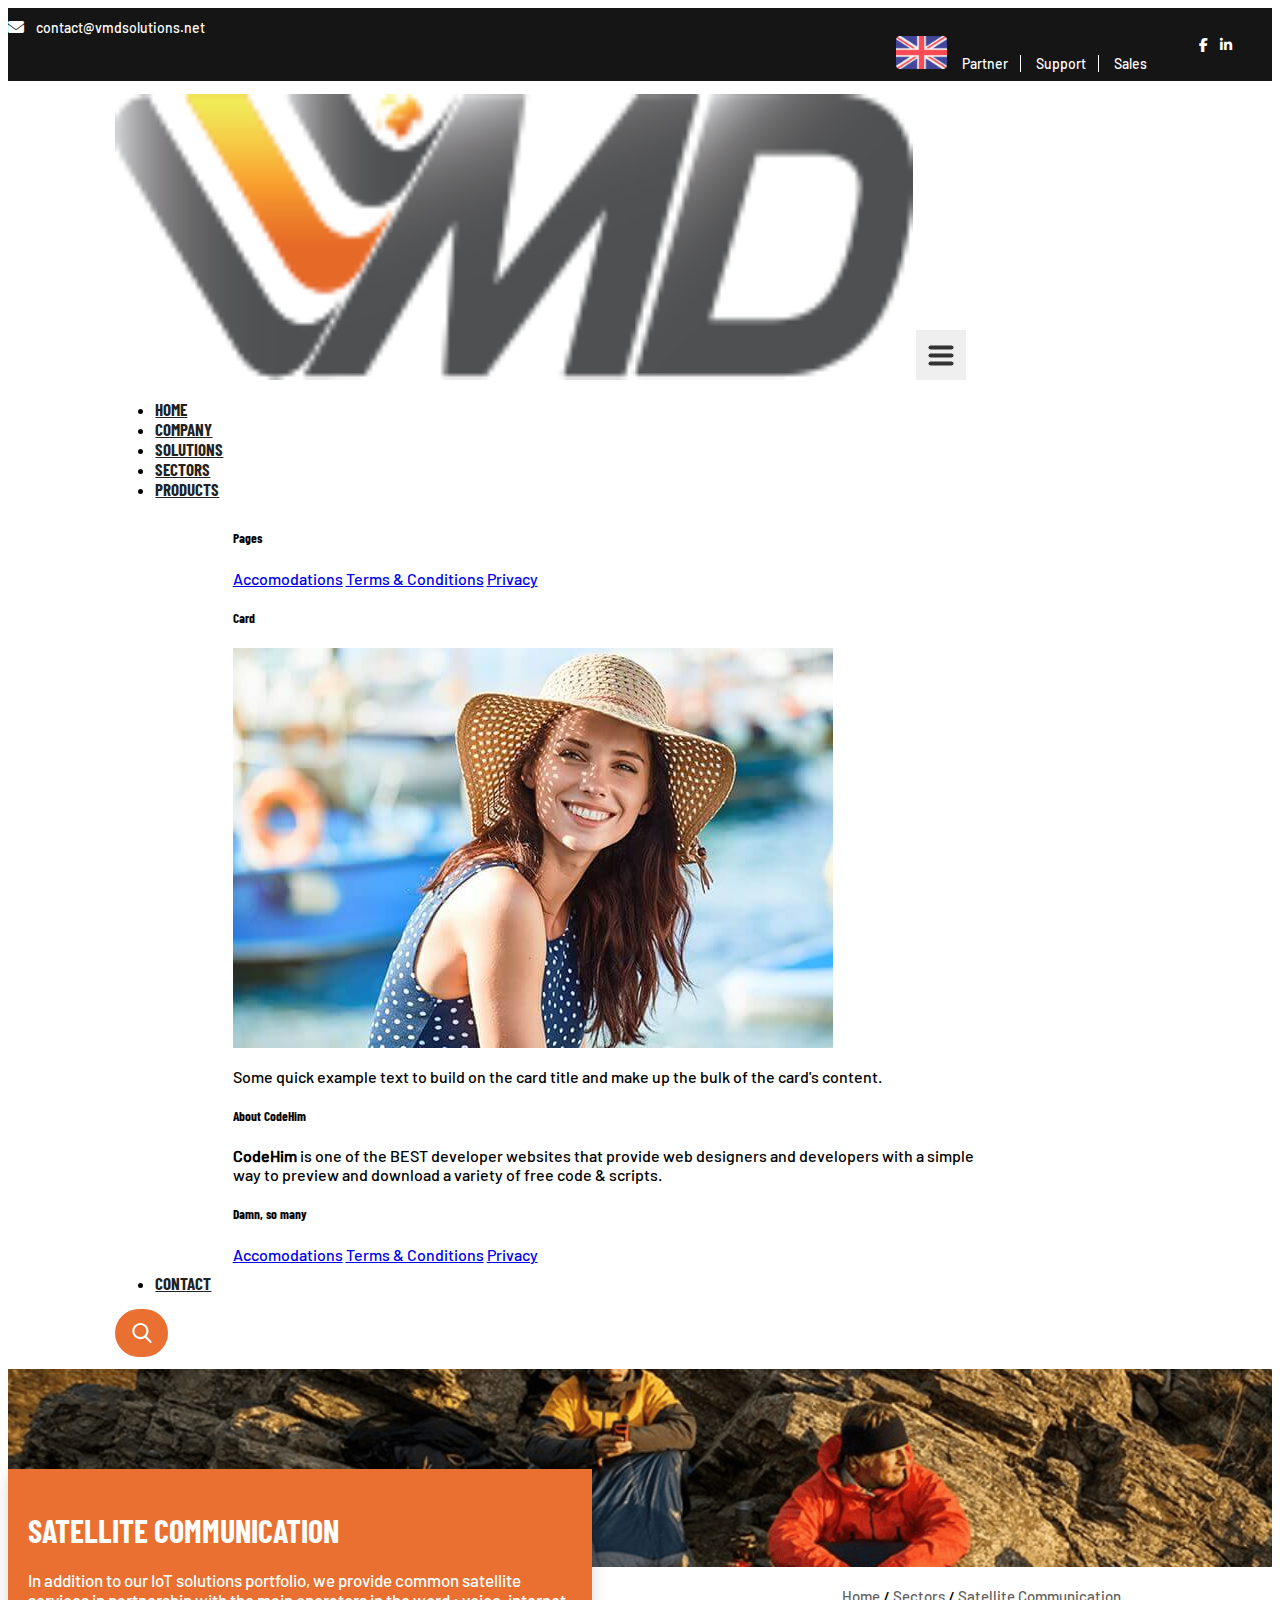
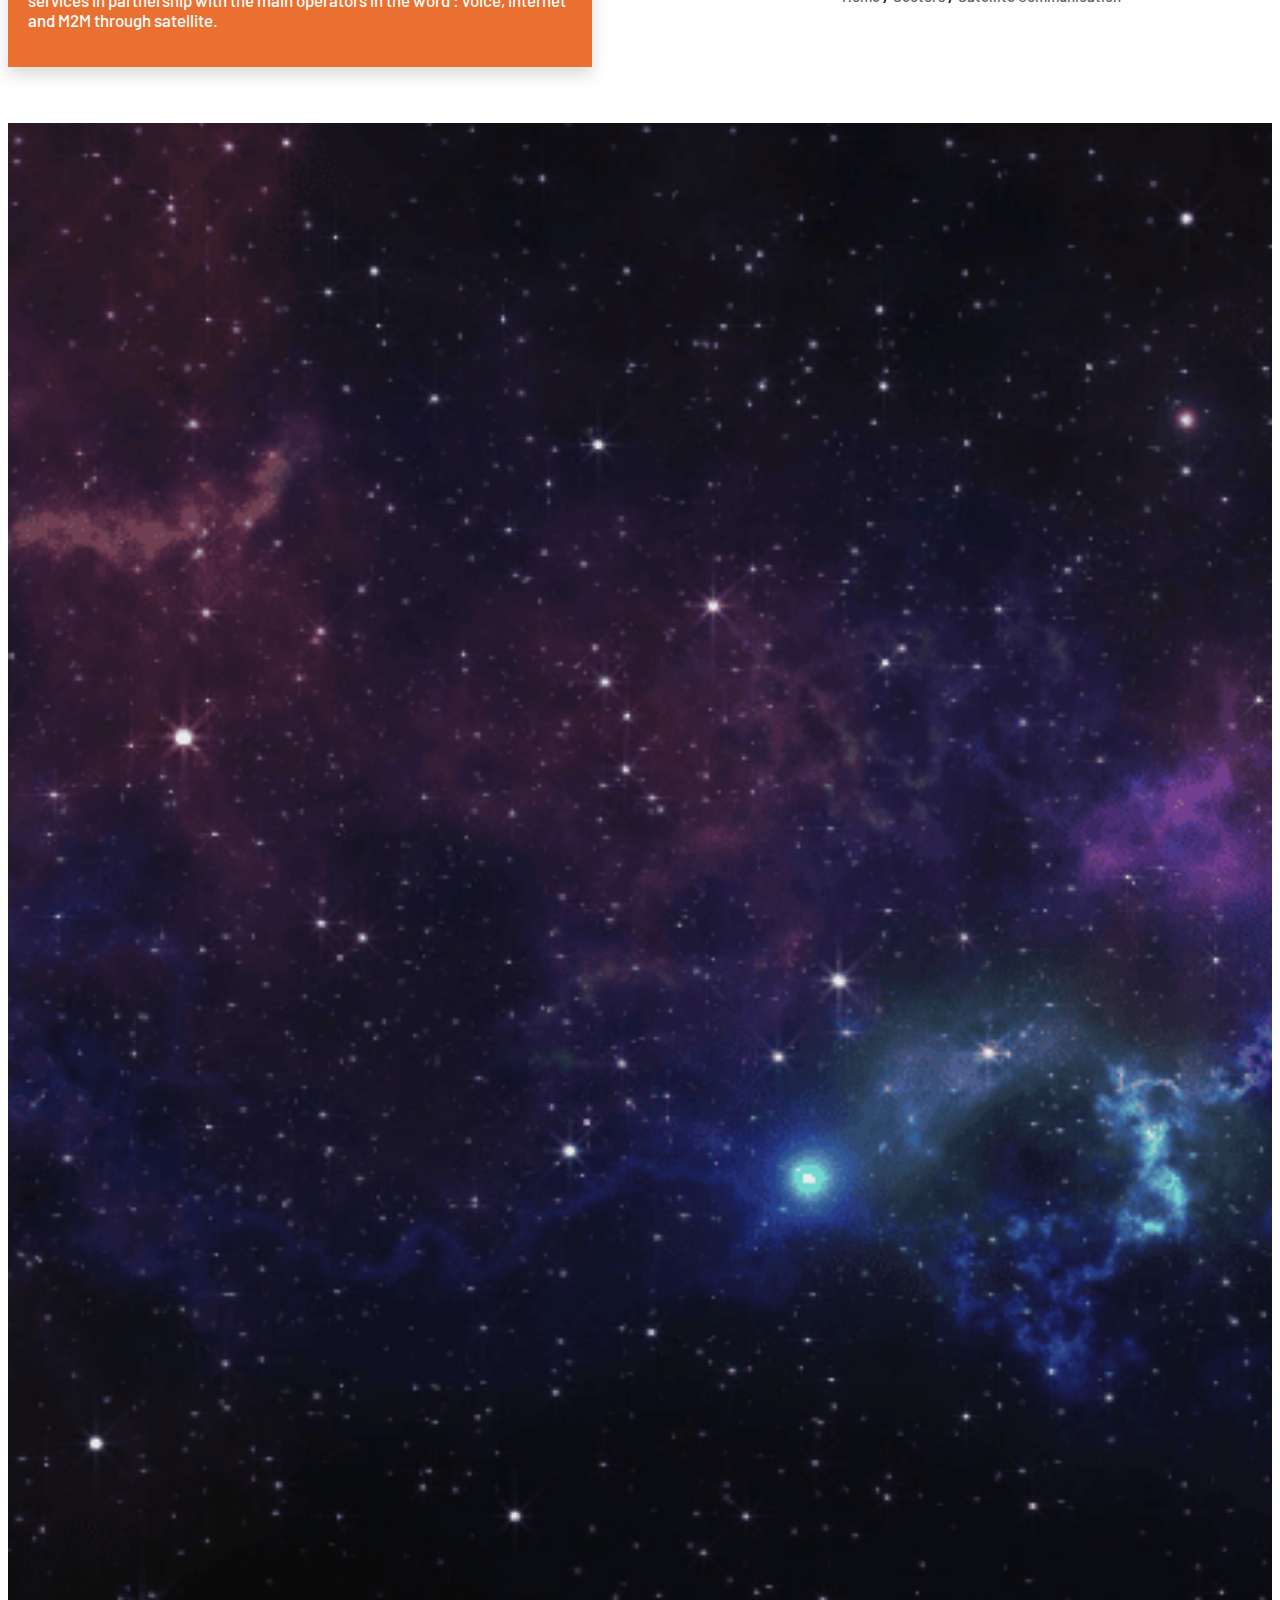
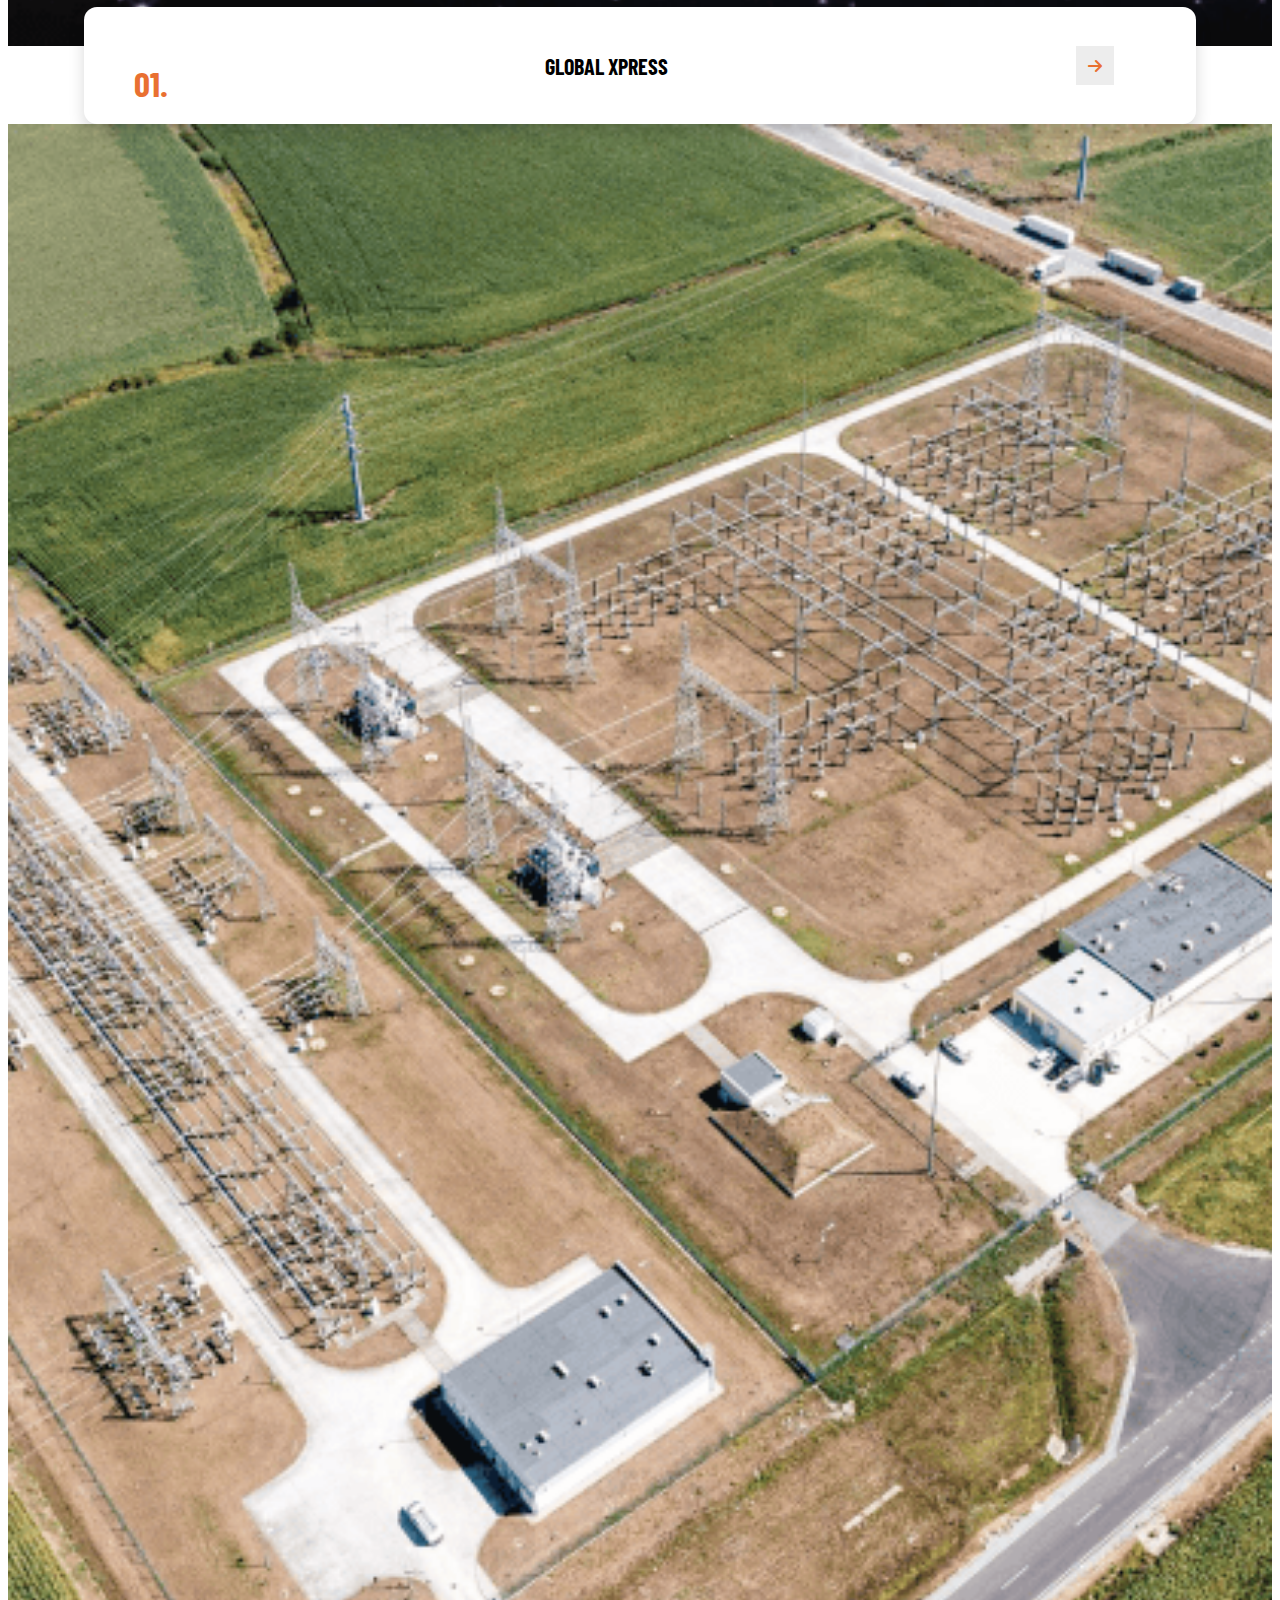
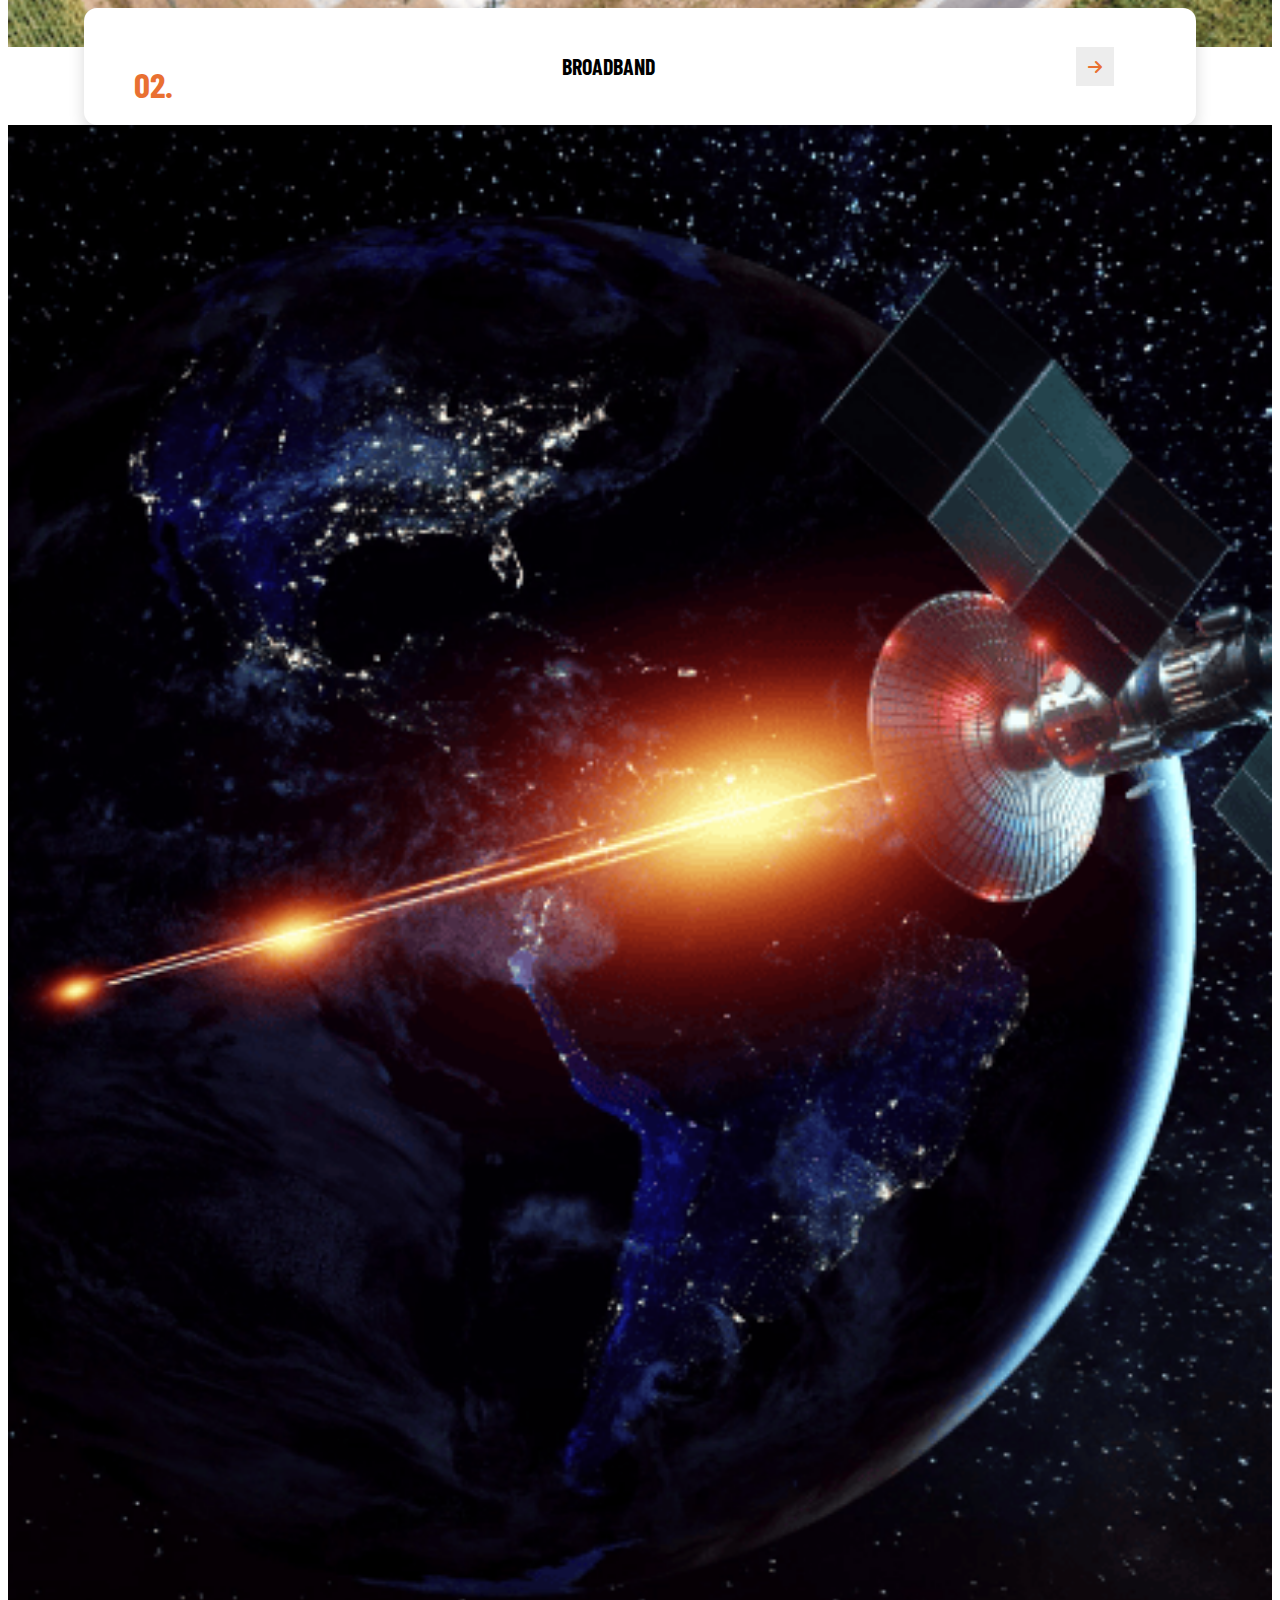
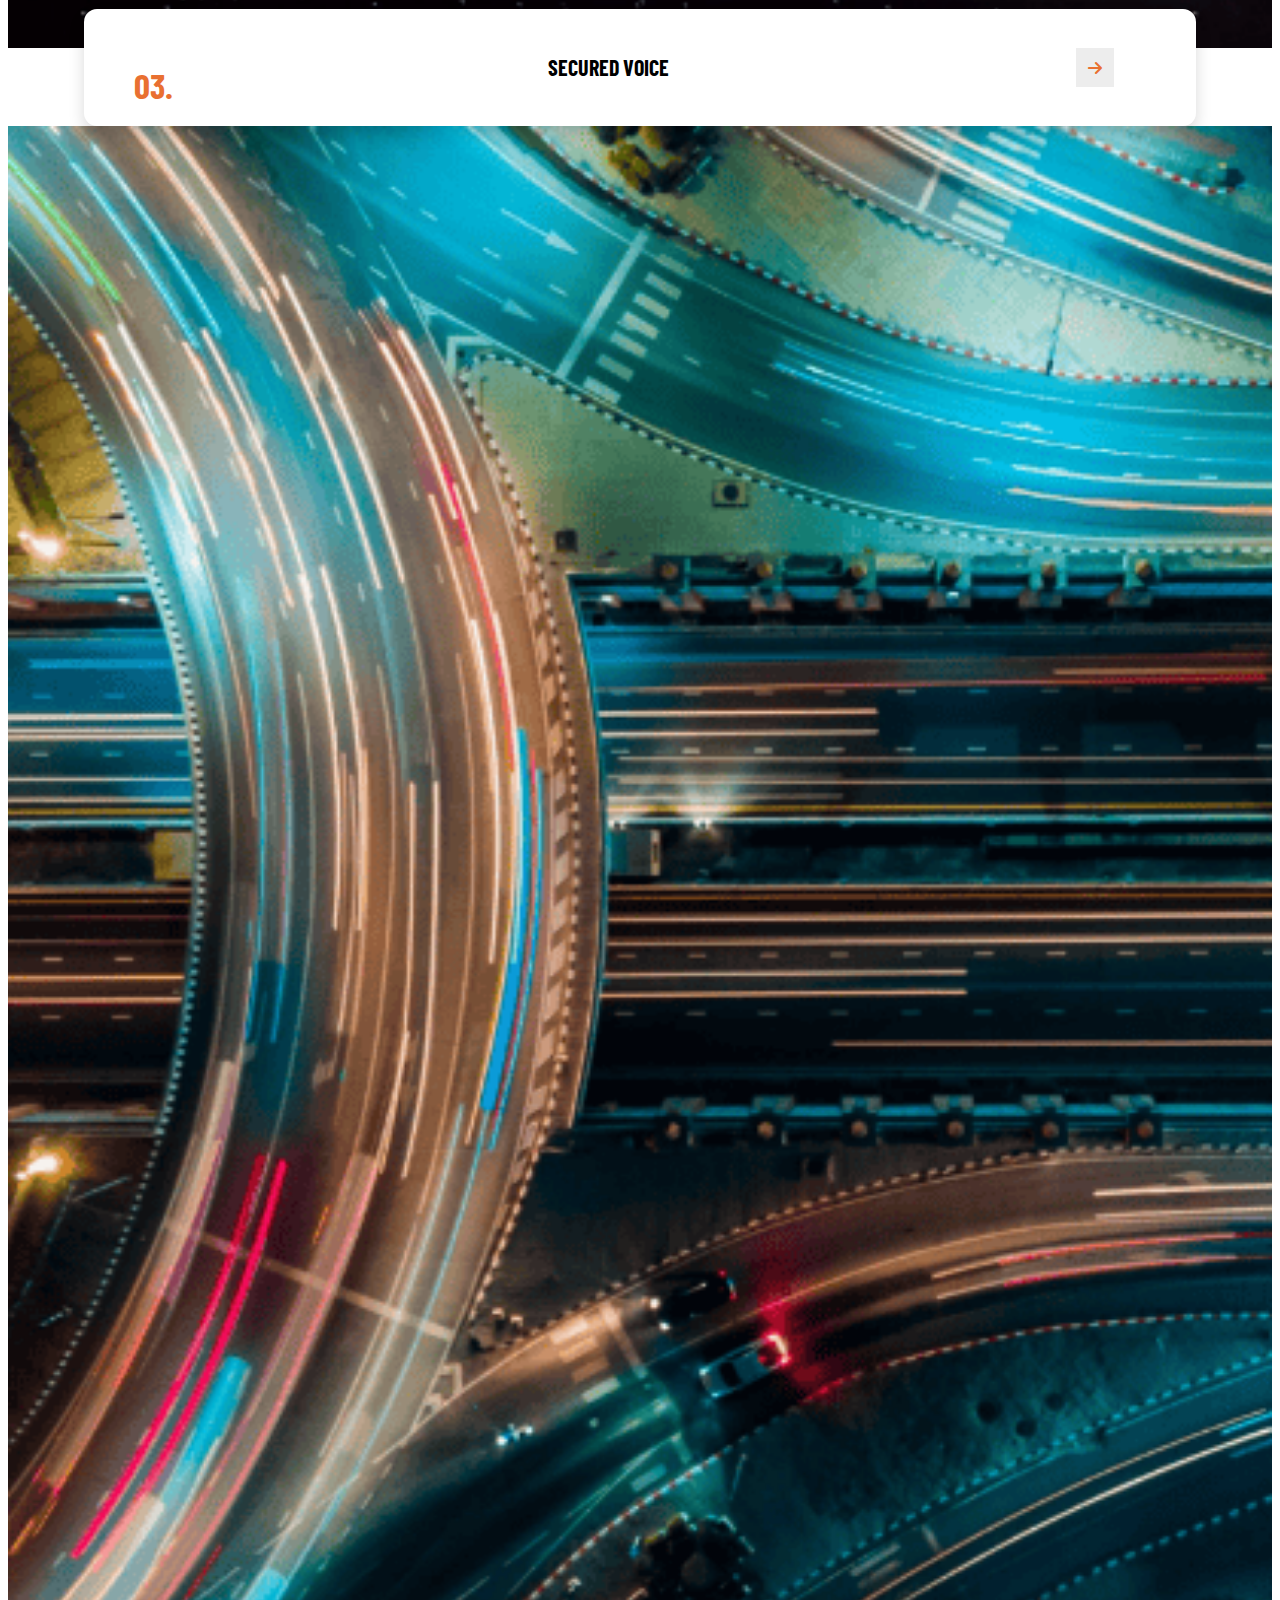
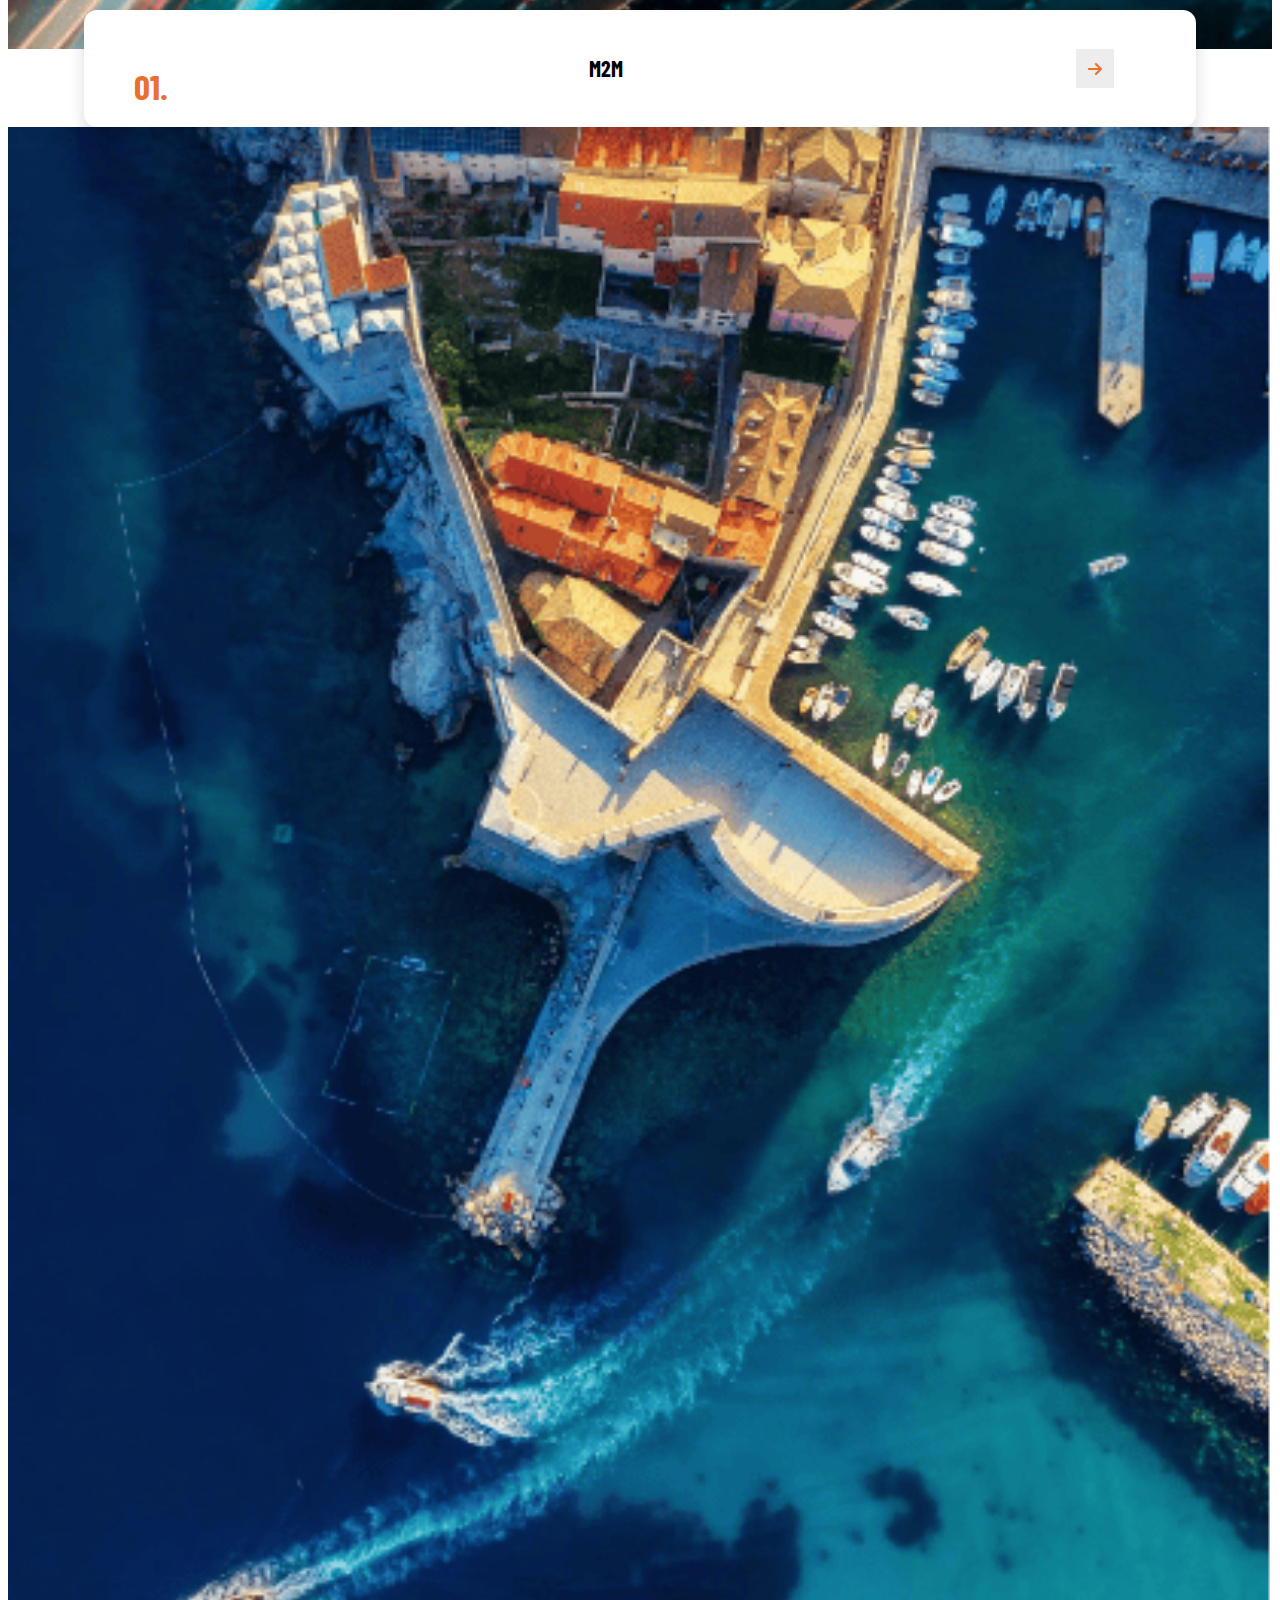
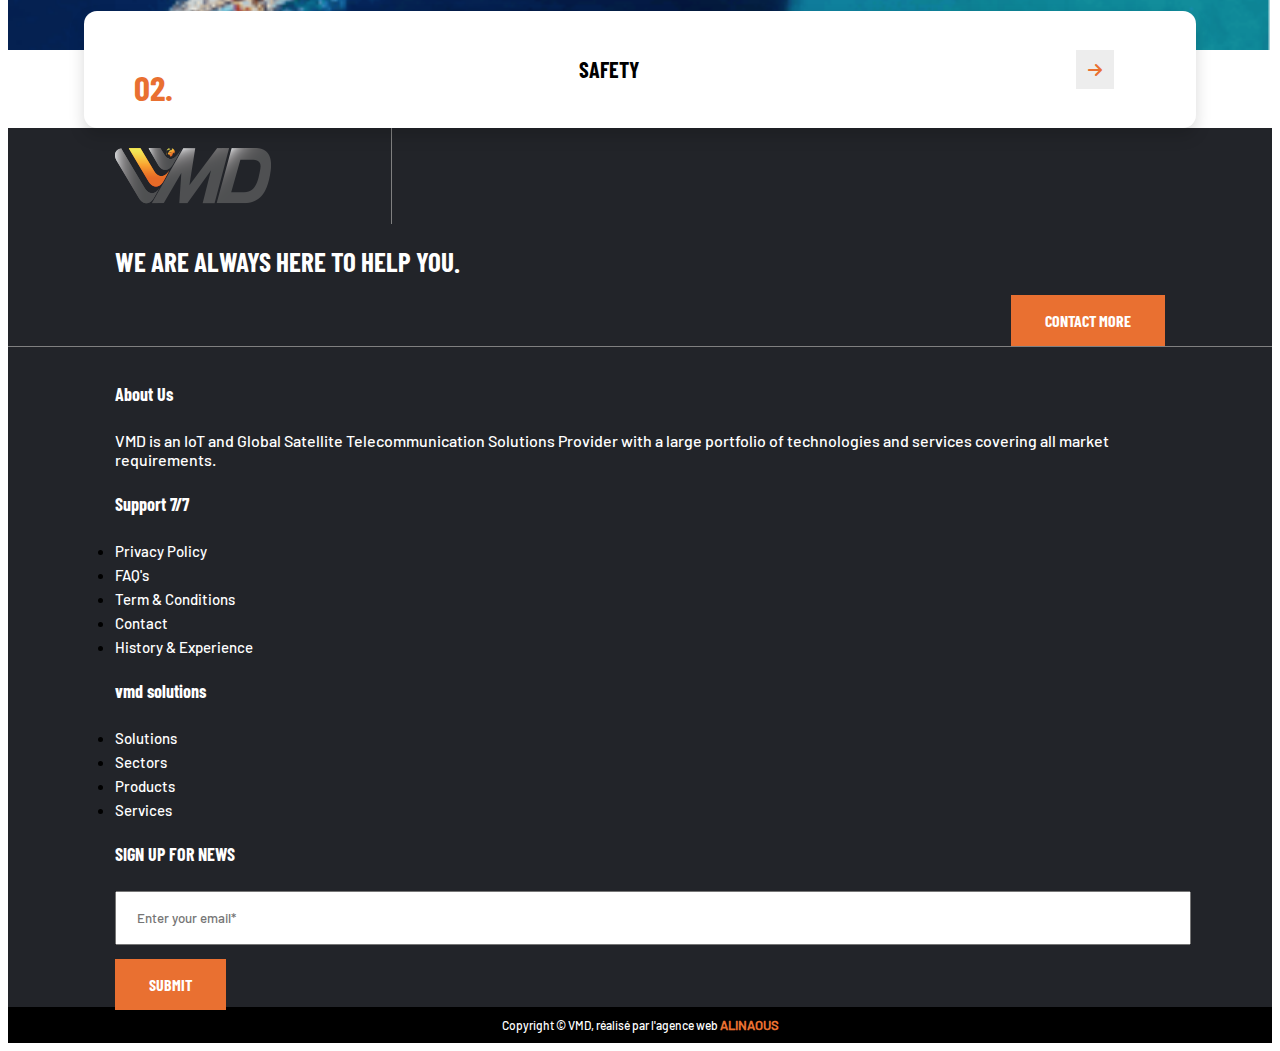
<file: satellite_communication.html>
<!DOCTYPE html>
<html lang="en">

<head>
    <meta charset="UTF-8">
    <meta http-equiv="X-UA-Compatible" content="IE=edge">
    <meta name="viewport" content="width=device-width, initial-scale=1.0">
    <title>VMD </title>
    <link href="https://cdn.jsdelivr.net/npm/bootstrap@5.0.2/dist/css/bootstrap.min.css" rel="stylesheet"
        integrity="sha384-EVSTQN3/azprG1Anm3QDgpJLIm9Nao0Yz1ztcQTwFspd3yD65VohhpuuCOmLASjC" crossorigin="anonymous">

    <link rel="stylesheet" href="https://cdnjs.cloudflare.com/ajax/libs/OwlCarousel2/2.3.4/assets/owl.carousel.min.css"
        integrity="sha512-tS3S5qG0BlhnQROyJXvNjeEM4UpMXHrQfTGmbQ1gKmelCxlSEBUaxhRBj/EFTzpbP4RVSrpEikbmdJobCvhE3g=="
        crossorigin="anonymous" referrerpolicy="no-referrer" />
    <link rel="stylesheet" href="/assets/css/style.css">
    <link rel="stylesheet" href="/assets/css/responsive.css">
    <link href="https://unpkg.com/aos@2.3.1/dist/aos.css" rel="stylesheet">
    <link rel="stylesheet" href="https://cdnjs.cloudflare.com/ajax/libs/font-awesome/6.1.1/css/all.min.css">
    <link rel="icon" href="/assets/images/vmd-logo.ico" type="image/x-icon">
</head>

<body>
    <div class="menu1">
        <div class="container fluid">
            <div class="row">
                <div class="col-lg-7 col-md-6 col-12 col-mail">
                    <i class="fa-solid fa-envelope"></i><a
                        href="mailto:contact@vmdsolutions.net">contact@vmdsolutions.net</a>

                </div>
                <div class="col-lg-5 col-md-6 col-12 col-links">
                    <div class="links">
                        <a href="#" class="flag-lang"><img width="7%" src="/assets/images/flag-en.png"></a>
                        <a href="#" class="link">Partner</a>
                        <a href="#" class="link"> Support</a>
                        <a href="#">Sales </a>
                    </div>
                    <div class="links social-media">
                        <a href="#"><i class="fa-brands fa-facebook-f"></i></a>
                        <a href="#"><i class="fa-brands fa-linkedin-in"></i></a>
                    </div>
                </div>
            </div>
        </div>
    </div>
    <nav class="navbar navbar-expand-lg navbar-light bg-white navbar-dark shadow">
        <div class="container-fluid">
            <a class="navbar-brand" href="/index.html"><img width="76%" src="/assets/images/vmd-logo.png"></a>
            <button class="navbar-toggler collapsed" type="button" data-bs-toggle="collapse"
                data-bs-target="#navbar-content">
                <div class="hamburger-toggle">
                    <div class="hamburger">
                        <span></span>
                        <span></span>
                        <span></span>
                    </div>
                </div>
            </button>
            <div class="collapse navbar-collapse" id="navbar-content">
                <ul class="navbar-nav mr-auto mb-2 mb-lg-0">
                    <li class="nav-item">
                        <a class="nav-link active" aria-current="page" href="/index.html">Home</a>
                    </li>
                    <li class="nav-item">
                        <a class="nav-link active" aria-current="page" href="#">Company</a>
                    </li>
                    <li class="nav-item">
                        <a class="nav-link active" aria-current="page" href="/solution.html">solutions</a>
                    </li>
                    <li class="nav-item">
                        <a class="nav-link active" aria-current="page" href="#">sectors</a>
                    </li>
                    <!-- <li class="nav-item dropdown">
                        <a class="nav-link dropdown-toggle" href="#" data-bs-toggle="dropdown"
                            data-bs-auto-close="outside">Multilevel</a>
                        <ul class="dropdown-menu shadow">
                            <li><a class="dropdown-item" href="#">Gallery</a></li>
                            <li><a class="dropdown-item" href="blog.html">Blog</a></li>
                            <li class="dropstart">
                                <a href="#" class="dropdown-item dropdown-toggle" data-bs-toggle="dropdown">Submenu
                                    Left</a>
                                <ul class="dropdown-menu shadow">
                                    <li><a class="dropdown-item" href=""> Third level 1</a></li>
                                    <li><a class="dropdown-item" href=""> Third level 2</a></li>
                                    <li><a class="dropdown-item" href=""> Third level 3</a></li>
                                    <li><a class="dropdown-item" href=""> Third level 4</a></li>
                                    <li><a class="dropdown-item" href=""> Third level 5</a></li>
                                </ul>
                            </li>
                            <li class="dropend">
                                <a href="#" class="dropdown-item dropdown-toggle" data-bs-toggle="dropdown"
                                    data-bs-auto-close="outside">Submenu Right</a>
                                <ul class="dropdown-menu shadow">
                                    <li><a class="dropdown-item" href=""> Second level 1</a></li>
                                    <li><a class="dropdown-item" href=""> Second level 2</a></li>
                                    <li><a class="dropdown-item" href=""> Second level 3</a></li>
                                    <li class="dropend">
                                        <a href="#" class="dropdown-item dropdown-toggle"
                                            data-bs-toggle="dropdown">Let's go deeper!</a>
                                        <ul class="dropdown-menu dropdown-submenu shadow">
                                            <li><a class="dropdown-item" href=""> Third level 1</a></li>
                                            <li><a class="dropdown-item" href=""> Third level 2</a></li>
                                            <li><a class="dropdown-item" href=""> Third level 3</a></li>
                                            <li><a class="dropdown-item" href=""> Third level 4</a></li>
                                            <li><a class="dropdown-item" href=""> Third level 5</a></li>
                                        </ul>
                                    </li>
                                    <li><a class="dropdown-item" href=""> Third level 5</a></li>
                                </ul>
                            </li>
                            <li>
                                <hr class="dropdown-divider">
                            </li>
                            <li><a class="dropdown-item" href="#">Something else here</a></li>
                        </ul>
                    </li> -->

                    <li class="nav-item dropdown dropdown-mega position-static">
                        <a class="nav-link dropdown-toggle" href="#" data-bs-toggle="dropdown"
                            data-bs-auto-close="outside">Products</a>
                        <div class="dropdown-menu shadow">
                            <div class="mega-content px-4">
                                <div class="container-fluid">
                                    <div class="row">
                                        <div class="col-12 col-sm-4 col-md-3 py-4">
                                            <h5>Pages</h5>
                                            <div class="list-group">
                                                <a class="list-group-item" href="#">Accomodations</a>
                                                <a class="list-group-item" href="#">Terms & Conditions</a>
                                                <a class="list-group-item" href="#">Privacy</a>
                                            </div>
                                        </div>
                                        <div class="col-12 col-sm-4 col-md-3 py-4">
                                            <h5>Card</h5>
                                            <div class="card">
                                                <img src="assets/images/banner-image.jpg" class="img-fluid" alt="image">
                                                <div class="card-body">
                                                    <p class="card-text">Some quick example text to build on the card
                                                        title and make up the bulk of the card's content.</p>
                                                </div>
                                            </div>
                                        </div>
                                        <div class="col-12 col-sm-4 col-md-3 py-4">
                                            <h5>About CodeHim</h5>
                                            <p><b>CodeHim</b> is one of the BEST developer websites that provide web
                                                designers and developers with a simple way to preview and download a
                                                variety of free code & scripts.</p>
                                        </div>
                                        <div class="col-12 col-sm-12 col-md-3 py-4">
                                            <h5>Damn, so many</h5>
                                            <div class="list-group">
                                                <a class="list-group-item" href="#">Accomodations</a>
                                                <a class="list-group-item" href="#">Terms & Conditions</a>
                                                <a class="list-group-item" href="#">Privacy</a>
                                            </div>
                                        </div>
                                    </div>
                                </div>
                            </div>
                        </div>
                    </li>
                    <li class="nav-item">
                        <a class="nav-link active" aria-current="page" href="#">Contact</a>
                    </li>
                </ul>
                <form class="d-flex ms-auto">
                    <div class="searchbox">
                        <input type="search" class="searchbox__input" placeholder="Search..." />
                        <svg class="searchbox__icon" xmlns="http://www.w3.org/2000/svg" viewBox="0 0 56.966 56.966">
                            <path
                                d="M55.146,51.887L41.588,37.786c3.486-4.144,5.396-9.358,5.396-14.786c0-12.682-10.318-23-23-23s-23,10.318-23,23s10.318,23,23,23c4.761,0,9.298-1.436,13.177-4.162l13.661,14.208c0.571,0.593,1.339,0.92,2.162,0.92c0.779,0,1.518-0.297,2.079-0.837C56.255,54.982,56.293,53.08,55.146,51.887z M23.984,6c9.374,0,17,7.626,17,17s-7.626,17-17,17s-17-7.626-17-17S14.61,6,23.984,6z" />
                        </svg>
                    </div>
                </form>
            </div>
        </div>
    </nav>


    <section class="section_header">
        <div class="banner" style="background-image: url(assets/images/Header_com_bg.png); ">
            <div class="container">
                <div class="box">
                    <h1>SATELLITE COMMUNICATION</h1>
                    <p>
                        In addition to our IoT solutions portfolio, we provide common satellite services in partnership with the main operators in the word : voice, internet and M2M through satellite.
                    </p>

                </div>
                <div class="links">
                    <a href="">Home</a> &nbsp/&nbsp
                    <a href="">Sectors</a> &nbsp/&nbsp
                    <a href=""> Satellite Communication</a>

                </div>
            </div>

        </div>
    </section>
    <section class="solution-part1 mb-5">
        <div class="container">
 
            <div class="row mt-5">
                <div class="col-lg-4 col-md-6 col-sm-12 mb-md-0 my-5" style="text-align: -webkit-center;">
                    <img src="/assets/images/global.png" width="100%">
                    <div class="white-box">
                        <p>01.</p>
                        <b>GLOBAL XPRESS</b>
                        <div class="btn-card"><a href="#"><i class="fa-solid fa-arrow-right"></i></a>
                        </div>
                    </div>

                </div>
                <div class="col-lg-4 col-md-6 col-sm-12 mb-md-0 my-5" style="text-align: -webkit-center;">
                    <img src="/assets/images/Broadband.png" width="100%">
                    <div class="white-box">
                        <p>02.</p>
                        <b>BROADBAND</b>
                        <div class="btn-card"><a href="#"><i class="fa-solid fa-arrow-right"></i></a>
                        </div>
                    </div>

                </div>

                <div class="col-lg-4 col-md-6 col-sm-12 mb-md-0 my-5" style="text-align: -webkit-center;">
                    <img src="/assets/images/Secured voice.png" width="100%">
                    <div class="white-box">
                        <p>03.</p>
                        <b>SECURED VOICE</b>
                        <div class="btn-card"><a href="#"><i class="fa-solid fa-arrow-right"></i></a>
                        </div>
                    </div>

                </div>

                
                <div class="col-lg-4 col-md-6 col-sm-12 mb-md-0 my-5" style="text-align: -webkit-center;">
                    <img src="/assets/images/m2m.png" width="100%">
                    <div class="white-box">
                        <p>01.</p>
                        <b>M2M</b>
                        <div class="btn-card"><a href="#"><i class="fa-solid fa-arrow-right"></i></a>
                        </div>
                    </div>

                </div>

                
                <div class="col-lg-4 col-md-6 col-sm-12 mb-md-0 my-5" style="text-align: -webkit-center;">
                    <img src="/assets/images/Safety.png" width="100%">
                    <div class="white-box">
                        <p>02.</p>
                        <b>SAFETY</b>
                        <div class="btn-card"><a href="#"><i class="fa-solid fa-arrow-right"></i></a>
                        </div>
                    </div>

                </div>
            </div>

          
    </section>


    <section class="footer">
        <div class="first-row-footer">
            <div class="container-fluid-footer-1">
                <div class="row d-flex align-items-center">
                    <div class="col-lg-4 d-flex justify-content-start">
                        <img class="logo-footer" src="/assets/images/vmd-logo.png" alt="">
                    </div>
                    <div class="col-lg-4 justify-content-center my-lg-0 my-4">
                        <h1 class="titre-footer">WE ARE ALWAYS HERE TO HELP YOU.</h1>
                    </div>
                    <div class="col-lg-4 all-btn-contact  my-lg-0 my-4">
                        <a href="" class="btn-contact ">contact more</a>
                    </div>
                </div>

            </div>
        </div>



        <div class="second-row-footer">
            <div class="container-fluid">
                <div class="row">
                    <div class="col-lg-3 col-md-6 col-12 mt-lg-0 mt-4 ">
                        <h4 class="margin_">About Us</h4>
                        <div class="flex-row">
                            <p>VMD is an IoT and Global Satellite Telecommunication Solutions Provider with a large
                                portfolio of technologies and services covering all market requirements. </p>
                        </div>
                    </div>
                    <div class="col-lg-3 col-md-6 col-12 mt-lg-0 mt-4 ">
                        <h4 class="margin_">Support 7/7</h4>
                        <div class="flex-row">
                            <ul>
                                <li><a href="#">Privacy Policy</a> </li>
                                <li><a href="#">FAQ's</a></li>
                                <li><a href="#">Term & Conditions</a></li>
                                <li><a href="#">Contact</a></li>
                                <li><a href="#">History & Experience</a></li>
                            </ul>
                        </div>
                    </div>

                    <div class="col-lg-3 col-md-6 col-12 mt-lg-0 mt-4 ">
                        <h4 class="margin_">vmd solutions</h4>
                        <div class="flex-row">
                            <ul>
                                <li><a href="#">Solutions </a> </li>
                                <li><a href="#">Sectors </a></li>
                                <li><a href="#">Products </a></li>
                                <li><a href="#">Services </a></li>
                            </ul>
                        </div>
                    </div>

                    <div class="col-lg-3 col-md-6 col-12 mt-lg-0 my-5 ">
                        <h4 class="margin_">SIGN UP FOR NEWS</h4>
                        <input class="contact-input" type="text" placeholder="Enter your email*">
                        <a href="#" class="btn-contact ">submit</a>
                    </div>
                </div>
            </div>
        </div>
        <div class="copyright">

            <span>Copyright © VMD, réalisé par l'agence web <a target="_blank" href="https://alinaous.com/">ALINAOUS</a>
            </span>

        </div>
    </section>

    <script src="https://cdn.jsdelivr.net/npm/bootstrap@5.0.2/dist/js/bootstrap.bundle.min.js"
        integrity="sha384-MrcW6ZMFYlzcLA8Nl+NtUVF0sA7MsXsP1UyJoMp4YLEuNSfAP+JcXn/tWtIaxVXM" crossorigin="anonymous">
    </script>
    <script src="https://code.jquery.com/jquery-3.6.0.min.js"
        integrity="sha256-/xUj+3OJU5yExlq6GSYGSHk7tPXikynS7ogEvDej/m4=" crossorigin="anonymous"></script>
    <script src="https://cdnjs.cloudflare.com/ajax/libs/OwlCarousel2/2.3.4/owl.carousel.min.js"></script>
    <script src="/assets/js/carousel.js"></script>
    <script src="https://unpkg.com/aos@2.3.1/dist/aos.js"></script>


    <script>
        AOS.init();
    </script>
    <script src="/assets/js/navbar.js"></script>
</body>

</html>
</file>
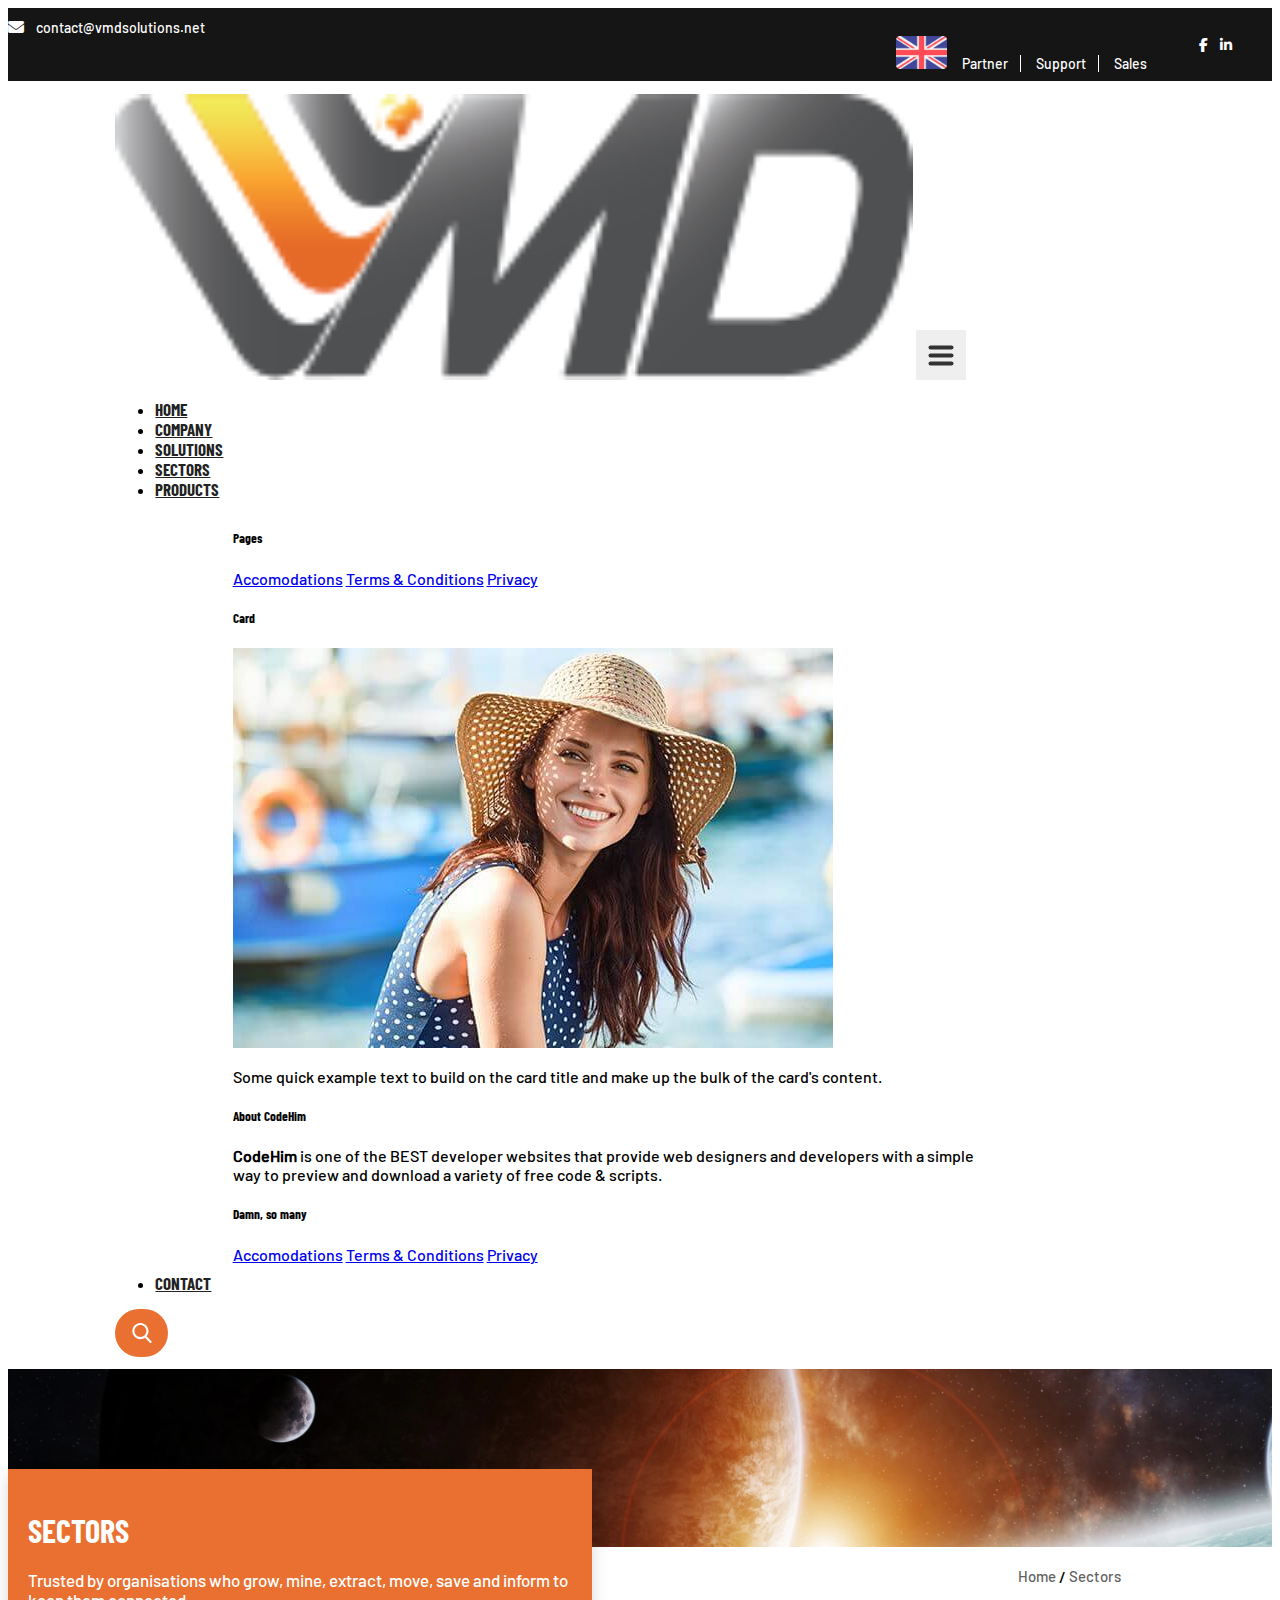
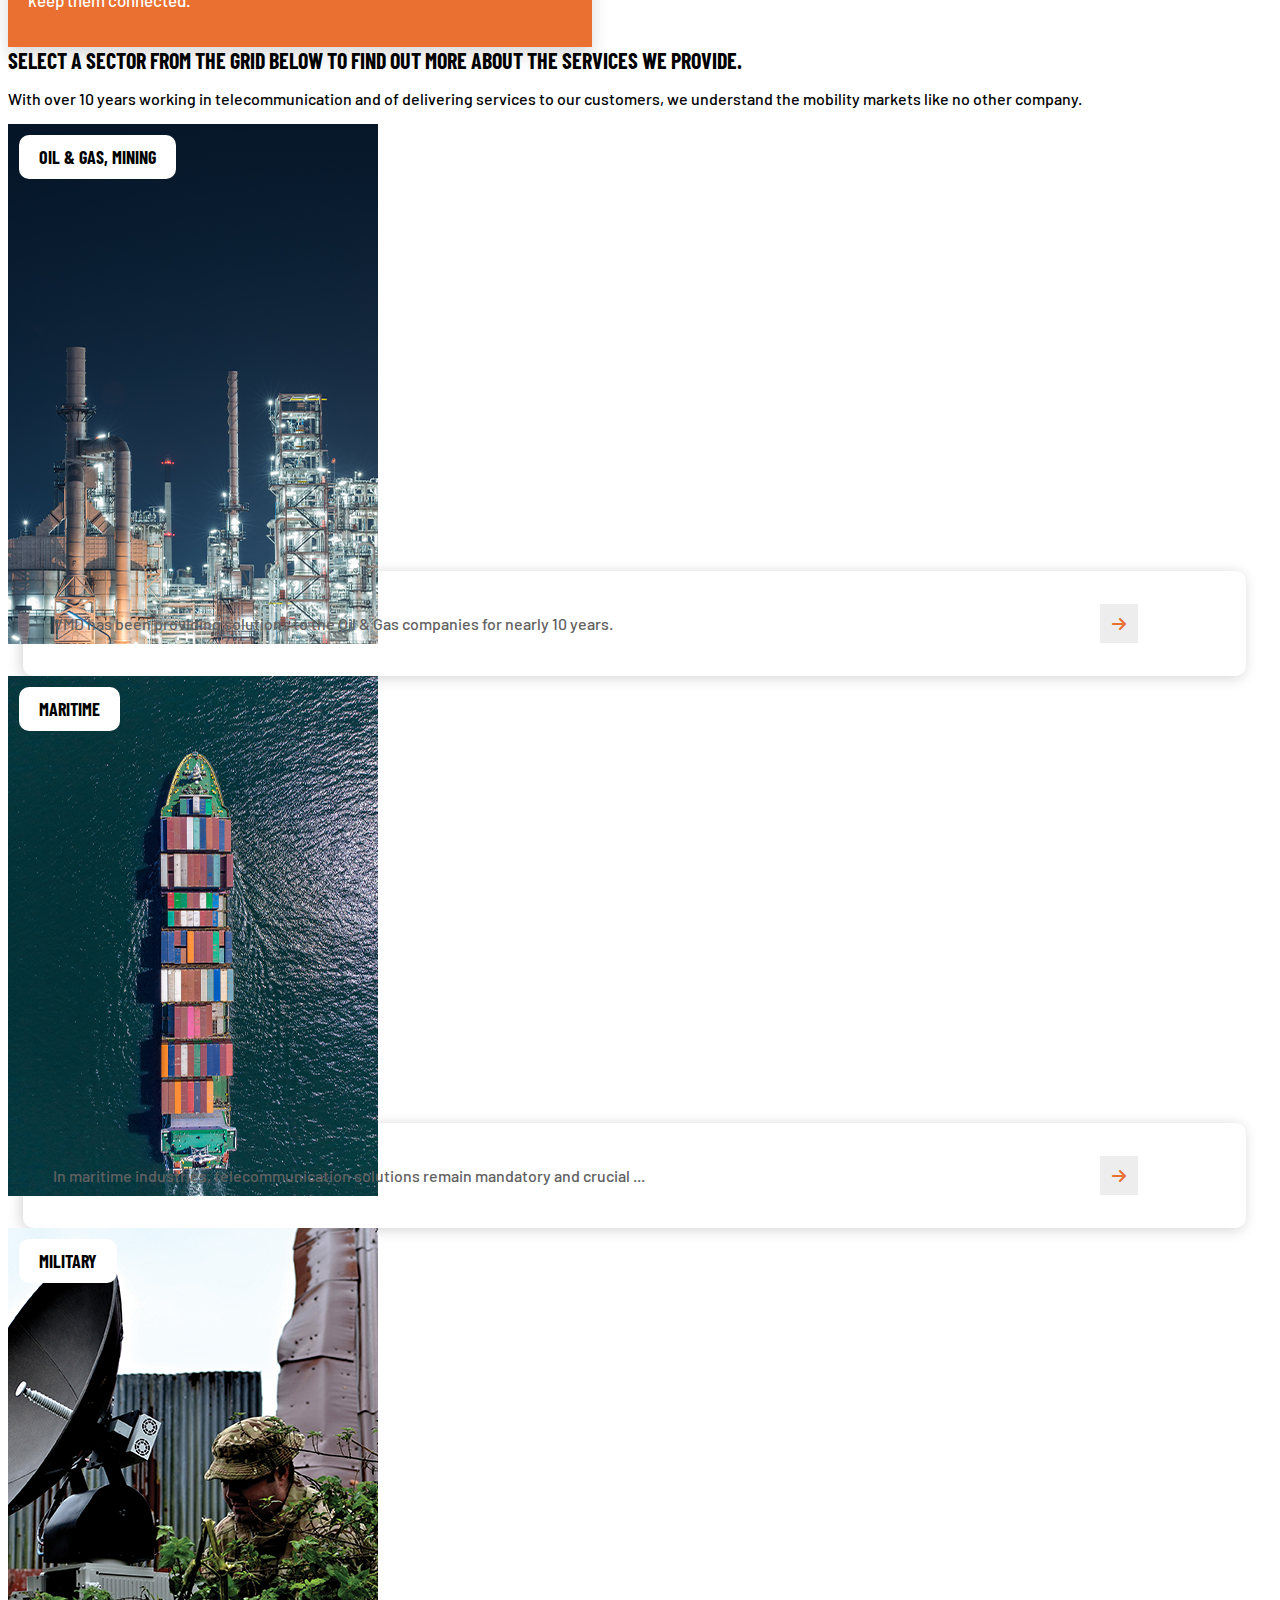
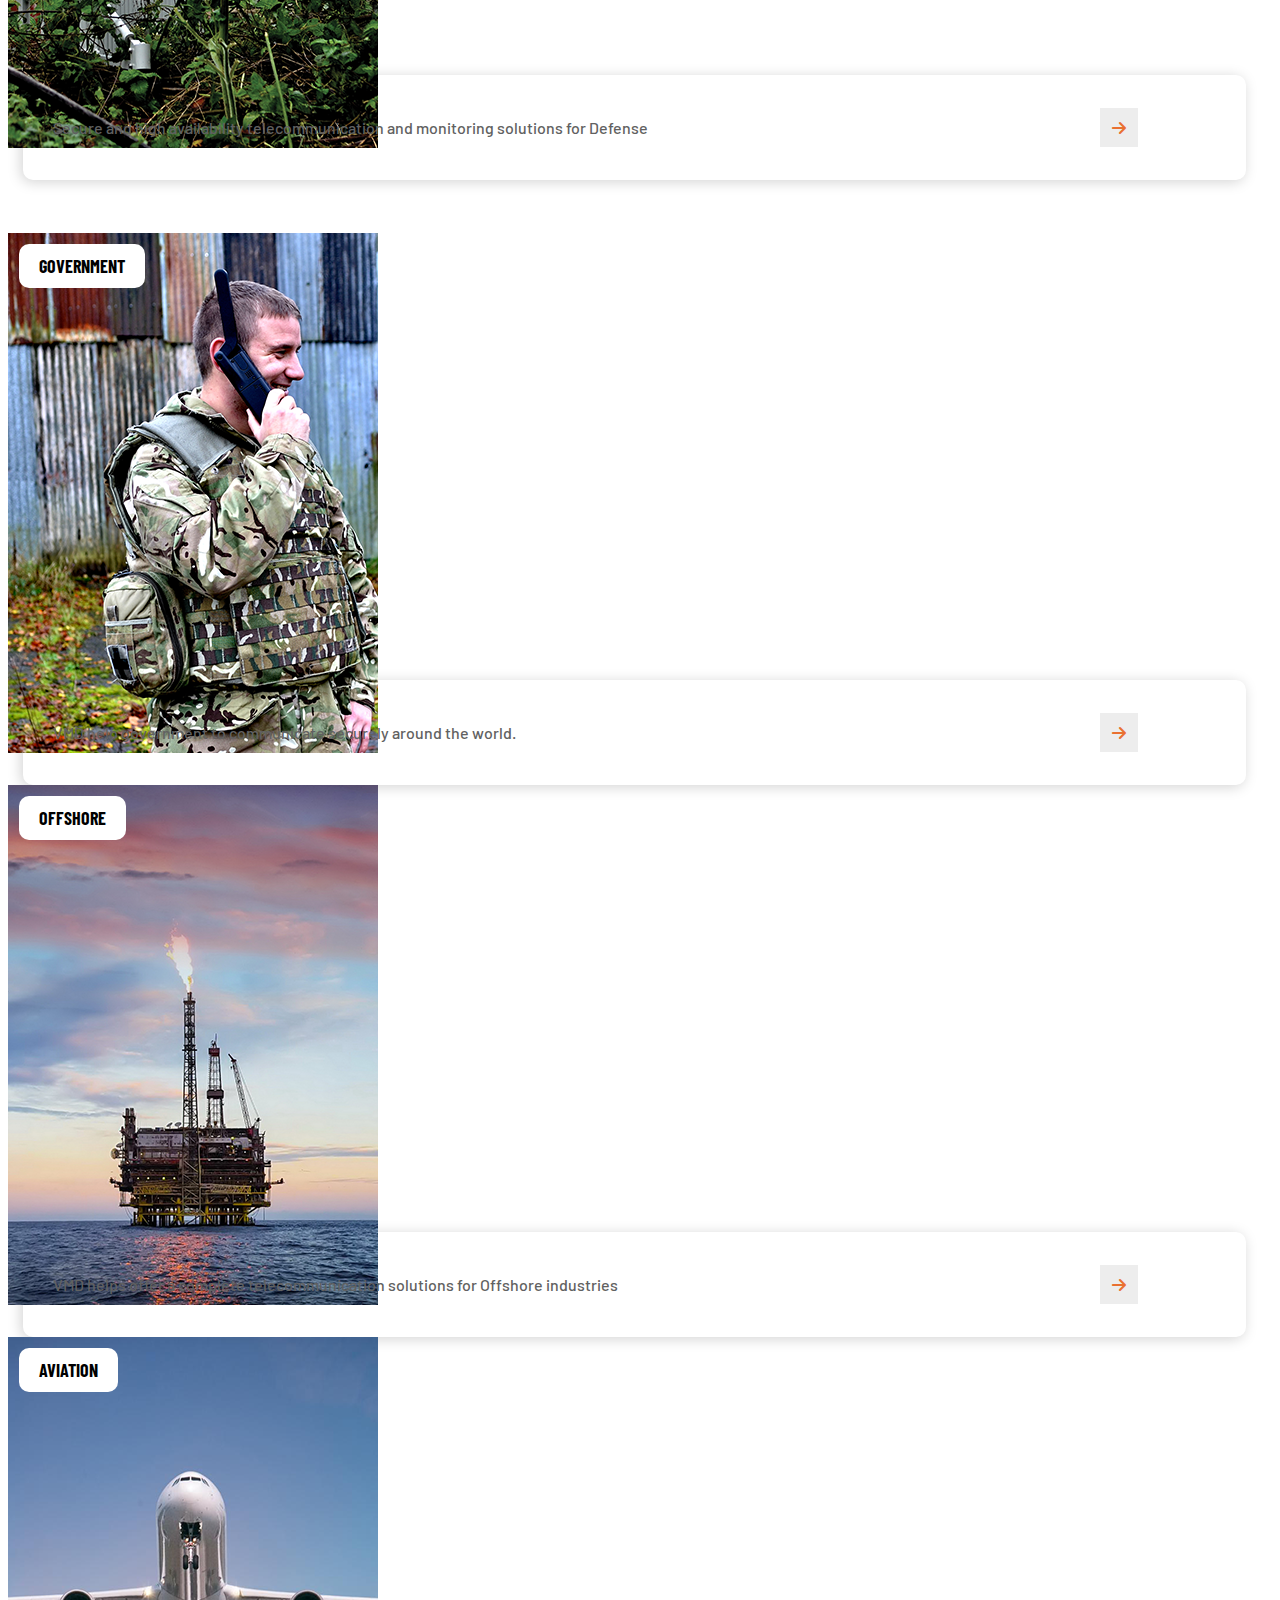
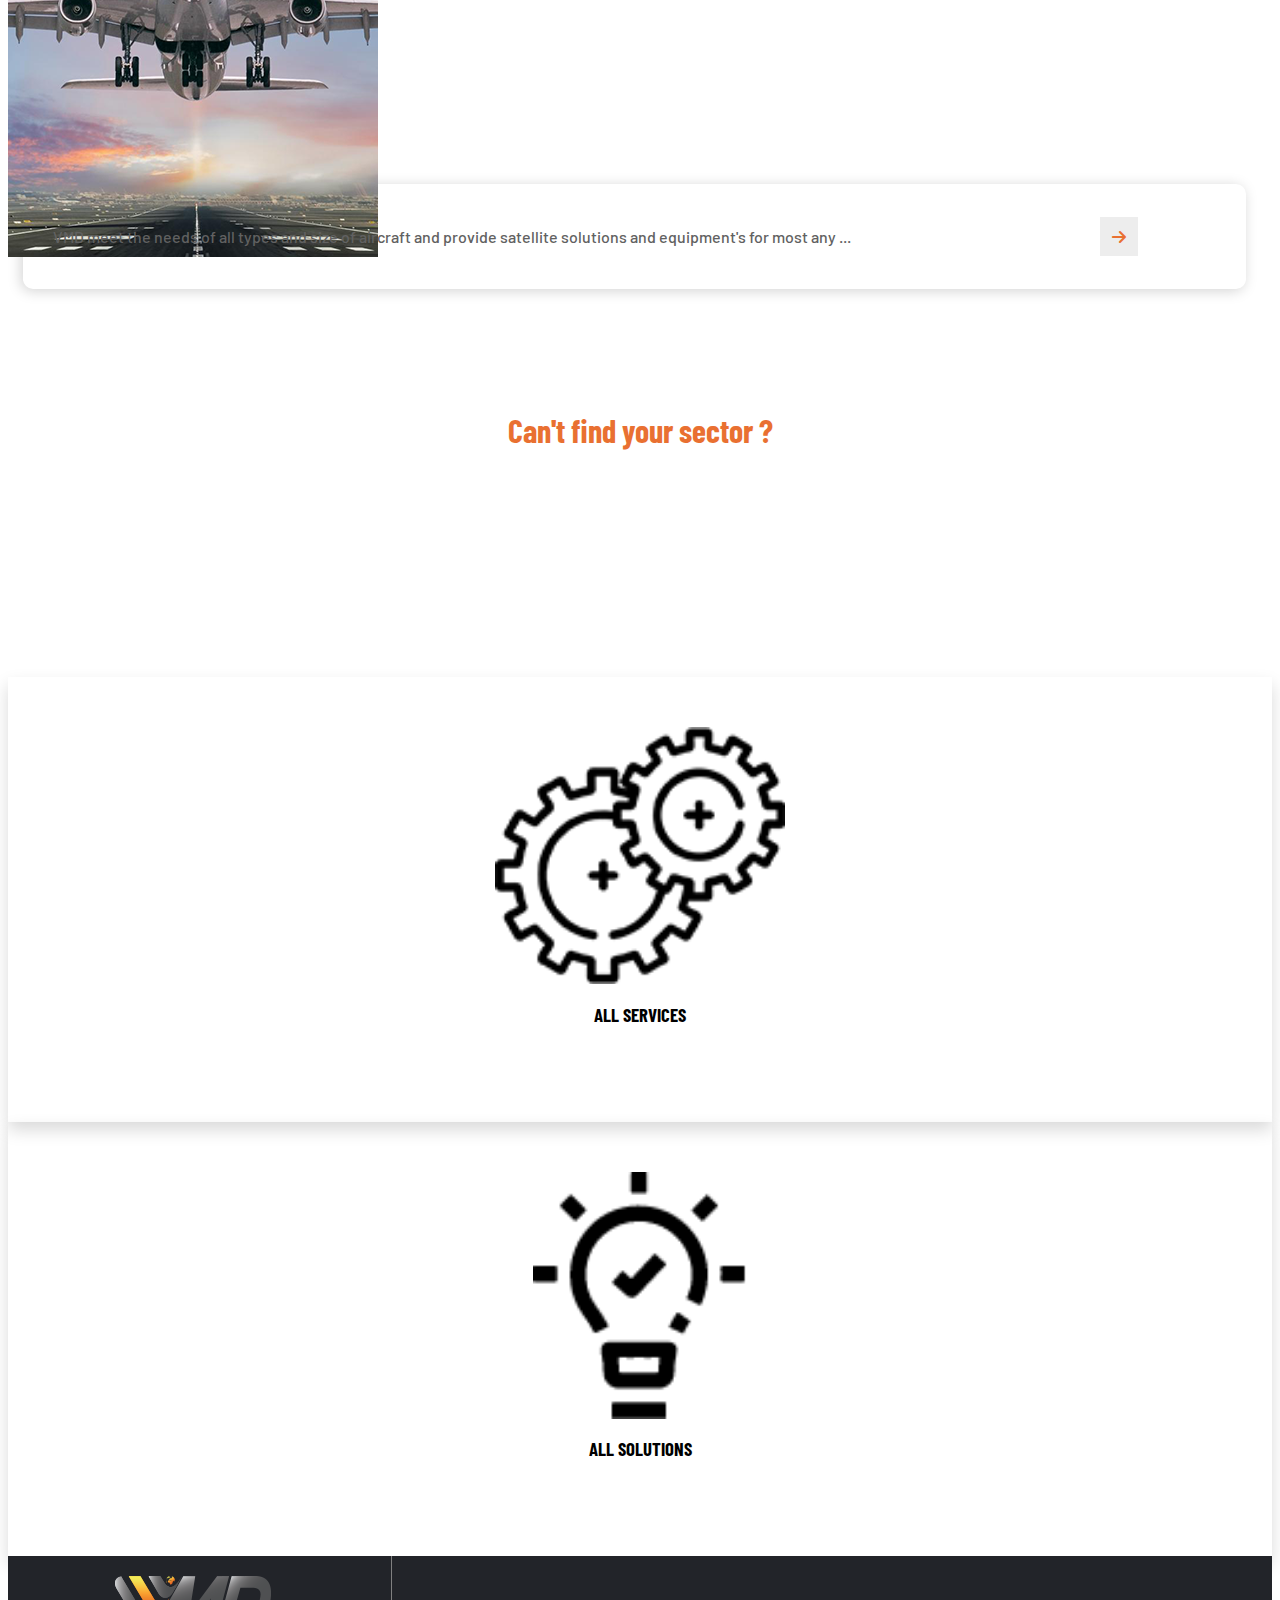
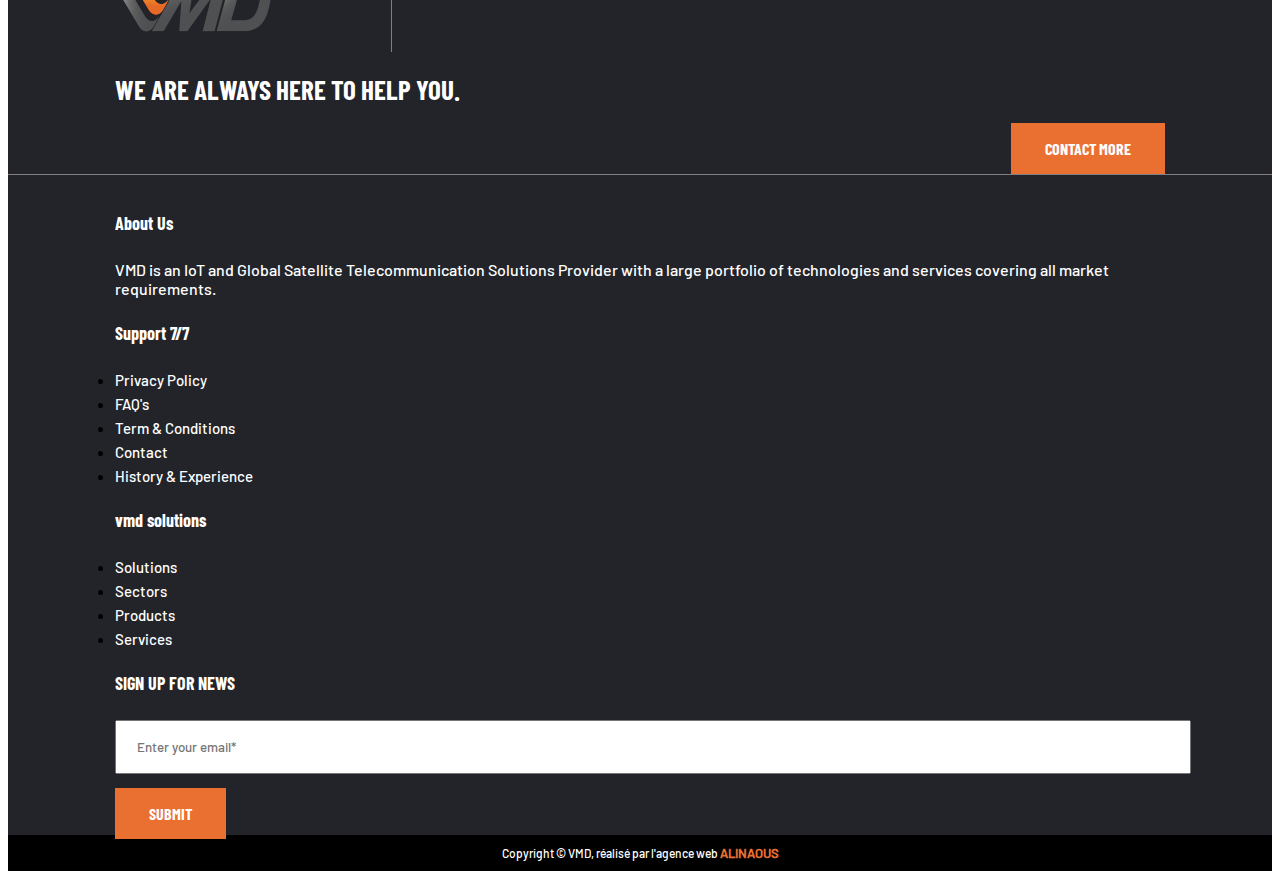
<file: sectors.html>
<!DOCTYPE html>
<html lang="en">

<head>
    <meta charset="UTF-8">
    <meta http-equiv="X-UA-Compatible" content="IE=edge">
    <meta name="viewport" content="width=device-width, initial-scale=1.0">
    <title>VMD </title>
    <link href="https://cdn.jsdelivr.net/npm/bootstrap@5.0.2/dist/css/bootstrap.min.css" rel="stylesheet"
        integrity="sha384-EVSTQN3/azprG1Anm3QDgpJLIm9Nao0Yz1ztcQTwFspd3yD65VohhpuuCOmLASjC" crossorigin="anonymous">

    <link rel="stylesheet" href="https://cdnjs.cloudflare.com/ajax/libs/OwlCarousel2/2.3.4/assets/owl.carousel.min.css"
        integrity="sha512-tS3S5qG0BlhnQROyJXvNjeEM4UpMXHrQfTGmbQ1gKmelCxlSEBUaxhRBj/EFTzpbP4RVSrpEikbmdJobCvhE3g=="
        crossorigin="anonymous" referrerpolicy="no-referrer" />
    <link rel="stylesheet" href="/assets/css/style.css">
    <link rel="stylesheet" href="/assets/css/responsive.css">
    <link href="https://unpkg.com/aos@2.3.1/dist/aos.css" rel="stylesheet">
    <link rel="stylesheet" href="https://cdnjs.cloudflare.com/ajax/libs/font-awesome/6.1.1/css/all.min.css">
    <link rel="icon" href="/assets/images/vmd-logo.ico" type="image/x-icon">
</head>

<body>
    <div class="menu1">
        <div class="container fluid">
            <div class="row">
                <div class="col-lg-7 col-md-6 col-12 col-mail">
                    <i class="fa-solid fa-envelope"></i><a
                        href="mailto:contact@vmdsolutions.net">contact@vmdsolutions.net</a>

                </div>
                <div class="col-lg-5 col-md-6 col-12 col-links">
                    <div class="links">
                        <a href="#" class="flag-lang"><img width="7%" src="/assets/images/flag-en.png"></a>
                        <a href="#" class="link">Partner</a>
                        <a href="#" class="link"> Support</a>
                        <a href="#">Sales </a>
                    </div>
                    <div class="links social-media">
                        <a href="#"><i class="fa-brands fa-facebook-f"></i></a>
                        <a href="#"><i class="fa-brands fa-linkedin-in"></i></a>
                    </div>
                </div>
            </div>
        </div>
    </div>
    <nav class="navbar navbar-expand-lg navbar-light bg-white navbar-dark shadow">
        <div class="container-fluid">
            <a class="navbar-brand" href="/index.html"><img width="76%" src="/assets/images/vmd-logo.png"></a>
            <button class="navbar-toggler collapsed" type="button" data-bs-toggle="collapse"
                data-bs-target="#navbar-content">
                <div class="hamburger-toggle">
                    <div class="hamburger">
                        <span></span>
                        <span></span>
                        <span></span>
                    </div>
                </div>
            </button>
            <div class="collapse navbar-collapse" id="navbar-content">
                <ul class="navbar-nav mr-auto mb-2 mb-lg-0">
                    <li class="nav-item">
                        <a class="nav-link active" aria-current="page" href="/index.html">Home</a>
                    </li>
                    <li class="nav-item">
                        <a class="nav-link active" aria-current="page" href="#">Company</a>
                    </li>
                    <li class="nav-item">
                        <a class="nav-link active" aria-current="page" href="/solution.html">solutions</a>
                    </li>
                    <li class="nav-item">
                        <a class="nav-link active" aria-current="page" href="#">sectors</a>
                    </li>
                    <!-- <li class="nav-item dropdown">
                        <a class="nav-link dropdown-toggle" href="#" data-bs-toggle="dropdown"
                            data-bs-auto-close="outside">Multilevel</a>
                        <ul class="dropdown-menu shadow">
                            <li><a class="dropdown-item" href="#">Gallery</a></li>
                            <li><a class="dropdown-item" href="blog.html">Blog</a></li>
                            <li class="dropstart">
                                <a href="#" class="dropdown-item dropdown-toggle" data-bs-toggle="dropdown">Submenu
                                    Left</a>
                                <ul class="dropdown-menu shadow">
                                    <li><a class="dropdown-item" href=""> Third level 1</a></li>
                                    <li><a class="dropdown-item" href=""> Third level 2</a></li>
                                    <li><a class="dropdown-item" href=""> Third level 3</a></li>
                                    <li><a class="dropdown-item" href=""> Third level 4</a></li>
                                    <li><a class="dropdown-item" href=""> Third level 5</a></li>
                                </ul>
                            </li>
                            <li class="dropend">
                                <a href="#" class="dropdown-item dropdown-toggle" data-bs-toggle="dropdown"
                                    data-bs-auto-close="outside">Submenu Right</a>
                                <ul class="dropdown-menu shadow">
                                    <li><a class="dropdown-item" href=""> Second level 1</a></li>
                                    <li><a class="dropdown-item" href=""> Second level 2</a></li>
                                    <li><a class="dropdown-item" href=""> Second level 3</a></li>
                                    <li class="dropend">
                                        <a href="#" class="dropdown-item dropdown-toggle"
                                            data-bs-toggle="dropdown">Let's go deeper!</a>
                                        <ul class="dropdown-menu dropdown-submenu shadow">
                                            <li><a class="dropdown-item" href=""> Third level 1</a></li>
                                            <li><a class="dropdown-item" href=""> Third level 2</a></li>
                                            <li><a class="dropdown-item" href=""> Third level 3</a></li>
                                            <li><a class="dropdown-item" href=""> Third level 4</a></li>
                                            <li><a class="dropdown-item" href=""> Third level 5</a></li>
                                        </ul>
                                    </li>
                                    <li><a class="dropdown-item" href=""> Third level 5</a></li>
                                </ul>
                            </li>
                            <li>
                                <hr class="dropdown-divider">
                            </li>
                            <li><a class="dropdown-item" href="#">Something else here</a></li>
                        </ul>
                    </li> -->

                    <li class="nav-item dropdown dropdown-mega position-static">
                        <a class="nav-link dropdown-toggle" href="#" data-bs-toggle="dropdown"
                            data-bs-auto-close="outside">Products</a>
                        <div class="dropdown-menu shadow">
                            <div class="mega-content px-4">
                                <div class="container-fluid">
                                    <div class="row">
                                        <div class="col-12 col-sm-4 col-md-3 py-4">
                                            <h5>Pages</h5>
                                            <div class="list-group">
                                                <a class="list-group-item" href="#">Accomodations</a>
                                                <a class="list-group-item" href="#">Terms & Conditions</a>
                                                <a class="list-group-item" href="#">Privacy</a>
                                            </div>
                                        </div>
                                        <div class="col-12 col-sm-4 col-md-3 py-4">
                                            <h5>Card</h5>
                                            <div class="card">
                                                <img src="assets/images/banner-image.jpg" class="img-fluid" alt="image">
                                                <div class="card-body">
                                                    <p class="card-text">Some quick example text to build on the card
                                                        title and make up the bulk of the card's content.</p>
                                                </div>
                                            </div>
                                        </div>
                                        <div class="col-12 col-sm-4 col-md-3 py-4">
                                            <h5>About CodeHim</h5>
                                            <p><b>CodeHim</b> is one of the BEST developer websites that provide web
                                                designers and developers with a simple way to preview and download a
                                                variety of free code & scripts.</p>
                                        </div>
                                        <div class="col-12 col-sm-12 col-md-3 py-4">
                                            <h5>Damn, so many</h5>
                                            <div class="list-group">
                                                <a class="list-group-item" href="#">Accomodations</a>
                                                <a class="list-group-item" href="#">Terms & Conditions</a>
                                                <a class="list-group-item" href="#">Privacy</a>
                                            </div>
                                        </div>
                                    </div>
                                </div>
                            </div>
                        </div>
                    </li>
                    <li class="nav-item">
                        <a class="nav-link active" aria-current="page" href="#">Contact</a>
                    </li>
                </ul>
                <form class="d-flex ms-auto">
                    <div class="searchbox">
                        <input type="search" class="searchbox__input" placeholder="Search..." />
                        <svg class="searchbox__icon" xmlns="http://www.w3.org/2000/svg" viewBox="0 0 56.966 56.966">
                            <path
                                d="M55.146,51.887L41.588,37.786c3.486-4.144,5.396-9.358,5.396-14.786c0-12.682-10.318-23-23-23s-23,10.318-23,23s10.318,23,23,23c4.761,0,9.298-1.436,13.177-4.162l13.661,14.208c0.571,0.593,1.339,0.92,2.162,0.92c0.779,0,1.518-0.297,2.079-0.837C56.255,54.982,56.293,53.08,55.146,51.887z M23.984,6c9.374,0,17,7.626,17,17s-7.626,17-17,17s-17-7.626-17-17S14.61,6,23.984,6z" />
                        </svg>
                    </div>
                </form>
            </div>
        </div>
    </nav>


    <section class="section_header">
        <div class="banner" style="background-image: url(assets/images/Header-sector-bg.png); ">
            <div class="container">
                <div class="box">
                    <h1>SECTORS</h1>
                    <p>
                        Trusted by organisations who grow, mine, extract, move, save and inform to keep them connected.
                    </p>

                </div>
                <div class="links">
                    <a  href="">Home</a> &nbsp/&nbsp
                    <a  href="">Sectors</a>
                </div>
            </div>

        </div>
    </section>
    <section class="section_sector sector pt-5">
        <div class="container">
            <b class="bold_upper">SELECT A SECTOR FROM THE GRID BELOW TO FIND OUT MORE ABOUT THE SERVICES WE PROVIDE.</b><p> With over 10 years working in telecommunication and of delivering services to our customers, we understand the mobility markets like no other company.</p>


            <div class="row mt-5">
                <div class="col-lg-4 col-md-4 col-12 mb-lg-0 mb-5">
                    <div class="card">
                        <img src="/assets/images/Oil_Gas_Mining_vmd.png">
                        <div class="categ_name"><a href="#">
                                Oil & Gas, Mining</a>
                        </div>
                        <div class="white-box">
                            <p>VMD has been providing solutions to the Oil & Gas companies for nearly 10 years.
                            </p>
                            <div class="btn-card"><a href="#"><i class="fa-solid fa-arrow-right"></i></a>
                            </div>
                        </div>
                    </div>
                </div>
                <div class="col-lg-4 col-md-4 col-12 mb-lg-0 mb-5">
                    <div class="card">
                        <img src="/assets/images/maritime_vmd.png">
                        <div class="categ_name"><a href="#">
                                Maritime</a>
                        </div>
                        <div class="white-box">
                            <p>In maritime industries, telecommunication solutions remain mandatory and crucial
                                ...</p>
                            <div class="btn-card"><a href="#"><i class="fa-solid fa-arrow-right"></i></a>
                            </div>
                        </div>
                    </div>
                </div>
                <div class="col-lg-4 col-md-4 col-12 mb-lg-0 mb-5">
                    <div class="card">
                        <img src="/assets/images/military_vmd.png">
                        <div class="categ_name"><a href="#">
                                Military</a>
                        </div>
                        <div class="white-box">
                            <p>Secure and high availability telecommunication and monitoring solutions for
                                Defense</p>
                            <div class="btn-card"><a href="#"><i class="fa-solid fa-arrow-right"></i></a>
                            </div>
                        </div>
                    </div>
                </div>

            </div>

            <div class="row margin_row_2 ">
                <div class="col-lg-4 col-md-4 col-12 mb-lg-0 mb-5">
                    <div class="card">
                        <img src="/assets/images/goverment_vmd.png">
                        <div class="categ_name"><a href="#">
                                Government</a>
                        </div>
                        <div class="white-box">
                            <p>VMD help government to communicate securely around the world.</p>
                            <div class="btn-card"><a href="#"><i class="fa-solid fa-arrow-right"></i></a>
                            </div>
                        </div>
                    </div>
                </div>
                <div class="col-lg-4 col-md-4 col-12 mb-lg-0 mb-5">
                    <div class="card">
                        <img src="/assets/images/offshore-construction-platform-production-oil-gas_vmd.png">
                        <div class="categ_name"><a href="#">
                                Offshore</a>
                        </div>
                        <div class="white-box">
                            <p>VMD helps offer a complete telecommunication solutions for Offshore industries
                            </p>
                            <div class="btn-card"><a href="#"><i class="fa-solid fa-arrow-right"></i></a>
                            </div>
                        </div>
                    </div>
                </div>
                <div class="col-lg-4 col-md-4 col-12 mb-lg-0 mb-5">
                    <div class="card">
                        <img src="/assets/images/aviation_vmd.png">
                        <div class="categ_name"><a href="#">
                                Aviation</a>
                        </div>
                        <div class="white-box">
                            <p>VMD meet the needs of all types and size of aircraft and provide satellite
                                solutions and equipment's for most any ...</p>
                            <div class="btn-card"><a href="#"><i class="fa-solid fa-arrow-right"></i></a>
                            </div>
                        </div>
                    </div>
                </div>
            </div>
            

               

               

            </div>
        </div>

    </section>


    <section class="solution-part2 mt-5"  style="background-image: url(assets/images/shining-vmd.png); ">
<div class="container">
    <div class="content-text">
        <h1>Can't find your sector ?</h1>
        <p>Contact us for information on sector not shown – no sector is too small or too remote</p>
        <div class="btn-carousel mt-4 "><a href="#">contact us<i
            class="fa-solid fa-arrow-right"></i></a>
</div>
    </div>
</div>
</section>

<section class="solution-part3 my-5" >
    <div class="container">
       <div class="row">
        <div class="col-lg-6 col-md-6 col-12 mb-5">
           <a href="#" class="content-box">  
                <img class="img-service mb-3 " src="assets/images/service-icon.png"  >
                <img class="img-service-hover mb-3 " src="/assets/images/service-icon-white.png"  >
                <h3>All services</h3>
                <img class="mt-3 arrow " src="/assets/images/arrow-white.png">
            </a>
        </div>

        <div class="col-lg-6 col-md-6 col-12">
            <a href="#" class="content-box">  
                 <img width="14%" class="img-service mb-3 solution-img " src="assets/images/Solutions_b.png"  >
                 <img width="14%" class="img-service-hover mb-3 solution-img " src="/assets/images/Solutions.png"  >
                 <h3>ALL SOLUTIONS</h3>
                 <img class="mt-3 arrow " src="/assets/images/arrow-white.png">

              </a>
         </div>
       </div>
    </div>
    </section>

    <section class="footer">
        <div class="first-row-footer">
            <div class="container-fluid-footer-1">
                <div class="row d-flex align-items-center">
                    <div class="col-lg-4 d-flex justify-content-start">
                        <img class="logo-footer" src="/assets/images/vmd-logo.png" alt="">
                    </div>
                    <div class="col-lg-4 justify-content-center my-lg-0 my-4">
                        <h1 class="titre-footer">WE ARE ALWAYS HERE TO HELP YOU.</h1>
                    </div>
                    <div class="col-lg-4 all-btn-contact  my-lg-0 my-4">
                        <a href="" class="btn-contact ">contact more</a>
                    </div>
                </div>

            </div>
        </div>



        <div class="second-row-footer">
            <div class="container-fluid">
                <div class="row">
                    <div class="col-lg-3 col-md-6 col-12 mt-lg-0 mt-4 ">
                        <h4 class="margin_">About Us</h4>
                        <div class="flex-row">
                            <p>VMD is an IoT and Global Satellite Telecommunication Solutions Provider with a large
                                portfolio of technologies and services covering all market requirements. </p>
                        </div>
                    </div>
                    <div class="col-lg-3 col-md-6 col-12 mt-lg-0 mt-4 ">
                        <h4 class="margin_">Support 7/7</h4>
                        <div class="flex-row">
                            <ul>
                                <li><a href="#">Privacy Policy</a> </li>
                                <li><a href="#">FAQ's</a></li>
                                <li><a href="#">Term & Conditions</a></li>
                                <li><a href="#">Contact</a></li>
                                <li><a href="#">History & Experience</a></li>
                            </ul>
                        </div>
                    </div>

                    <div class="col-lg-3 col-md-6 col-12 mt-lg-0 mt-4 ">
                        <h4 class="margin_">vmd solutions</h4>
                        <div class="flex-row">
                            <ul>
                                <li><a href="#">Solutions </a> </li>
                                <li><a href="#">Sectors </a></li>
                                <li><a href="#">Products </a></li>
                                <li><a href="#">Services </a></li>
                            </ul>
                        </div>
                    </div>

                    <div class="col-lg-3 col-md-6 col-12 mt-lg-0 my-5 ">
                        <h4 class="margin_">SIGN UP FOR NEWS</h4>
                        <input class="contact-input" type="text" placeholder="Enter your email*">
                        <a href="#" class="btn-contact ">submit</a>
                    </div>
                </div>
            </div>
        </div>
        <div class="copyright">

            <span>Copyright © VMD, réalisé par l'agence web <a target="_blank" href="https://alinaous.com/">ALINAOUS</a>
            </span>

        </div>
    </section>

    <script src="https://cdn.jsdelivr.net/npm/bootstrap@5.0.2/dist/js/bootstrap.bundle.min.js"
        integrity="sha384-MrcW6ZMFYlzcLA8Nl+NtUVF0sA7MsXsP1UyJoMp4YLEuNSfAP+JcXn/tWtIaxVXM" crossorigin="anonymous">
    </script>
    <script src="https://code.jquery.com/jquery-3.6.0.min.js"
        integrity="sha256-/xUj+3OJU5yExlq6GSYGSHk7tPXikynS7ogEvDej/m4=" crossorigin="anonymous"></script>
    <script src="https://cdnjs.cloudflare.com/ajax/libs/OwlCarousel2/2.3.4/owl.carousel.min.js"></script>
    <script src="/assets/js/carousel.js"></script>
    <script src="https://unpkg.com/aos@2.3.1/dist/aos.js"></script>


    <script>
        AOS.init();
    </script>
    <script src="/assets/js/navbar.js"></script>
</body>

</html>
</file>
<file: assets/css/style.css>
@font-face {
  font-family: Barlow;
  src: url(/assets/fonts/Barlow-Regular.ttf);
  font-weight: normal;
}

@font-face {
  font-family: Barlow;
  src: url(/assets/fonts/Barlow-Medium.ttf);
  font-weight: medium;
}


@font-face {
  font-family: BarlowC;
  src: url(/assets/fonts/BarlowCondensed-Medium.ttf);
  font-weight: 500;
}

@font-face {
  font-family: BarlowC;
  src: url(/assets/fonts/BarlowCondensed-Bold.ttf);
  font-weight: bold;
}

* {
  font-family: Barlow;
}

:root {
  --OrangeColor: #e97031;
  --BlackColor: #222429;
  --GreyColorText: #616161;
}

/* containers */
.container-fluid {
  padding: 1% 8.5%;
}

.container-fluid-nav {
  padding: 1% 2.5%;
}




/* ----------------------- navbar -------------------------- */


@keyframes fadeIn {
  from {
    opacity: 0;
  }

  to {
    opacity: 1;
  }
}

.bold_upper{
  text-transform: uppercase;
  font-family: BarlowC;
  font-weight:bold;
  font-size: 22px;

}

.dropdown-menu.show {
  -webkit-animation: fadeIn 0.3s alternate;
  /* Safari 4.0 - 8.0 */
  animation: fadeIn 0.3s alternate;
}

.nav-item.dropdown.dropdown-mega {
  position: static;
}

.nav-item.dropdown.dropdown-mega .dropdown-menu {
  width: 90%;
  top: auto;
  left: 5%;
}

.navbar-toggler {
  border: none;
  padding: 0;
  outline: none;
}

.navbar-toggler:focus {
  box-shadow: none;
}

.navbar-toggler .hamburger-toggle {
  position: relative;
  display: inline-block;
  width: 50px;
  height: 50px;
  z-index: 11;
  float: right;
}

.navbar-toggler .hamburger-toggle .hamburger {
  position: absolute;
  transform: translate(-50%, -50%) rotate(0deg);
  left: 50%;
  top: 50%;
  width: 50%;
  height: 50%;
  pointer-events: none;
}

.navbar-toggler .hamburger-toggle .hamburger span {
  width: 100%;
  height: 4px;
  position: absolute;
  background: #333;
  border-radius: 2px;
  z-index: 1;
  transition: transform 0.2s cubic-bezier(0.77, 0.2, 0.05, 1), background 0.2s cubic-bezier(0.77, 0.2, 0.05, 1), all 0.2s ease-in-out;
  left: 0px;
}

.navbar-toggler .hamburger-toggle .hamburger span:first-child {
  top: 10%;
  transform-origin: 50% 50%;
  transform: translate(0% -50%) !important;
}

.navbar-toggler .hamburger-toggle .hamburger span:nth-child(2) {
  top: 50%;
  transform: translate(0, -50%);
}

.navbar-toggler .hamburger-toggle .hamburger span:last-child {
  left: 0px;
  top: auto;
  bottom: 10%;
  transform-origin: 50% 50%;
}

.navbar-toggler .hamburger-toggle .hamburger.active span {
  position: absolute;
  margin: 0;
}

.navbar-toggler .hamburger-toggle .hamburger.active span:first-child {
  top: 45%;
  transform: rotate(45deg);
}

.navbar-toggler .hamburger-toggle .hamburger.active span:nth-child(2) {
  left: 50%;
  width: 0px;
}

.navbar-toggler .hamburger-toggle .hamburger.active span:last-child {
  top: 45%;
  transform: rotate(-45deg);
}

.navbar-dark .navbar-nav .nav-link {
  color: #222222;
  font-weight: bold;
  padding-right: 50px;
  font-family: Barlowc;
  font-weight: medium;
  font-size: 17px;
  text-transform: uppercase;

}



.navbar-dark .navbar-nav .nav-link:hover,
.navbar-dark .navbar-nav .nav-link:focus {
  color: var(--OrangeColor);
}

.navbar-collapse {
  flex-basis: 100%;
  flex-grow: 0;
  align-items: center;
}

.menu1 {
  background-color: #151515;
  color: white;
  padding: 9px 0px;

}

.menu1 a {
  color: white;
  text-decoration: none;
  padding-left: 12px;
  font-size: 14px;
  font-family: Barlow;
  font-weight: normal;
  transition: all 0.3s ease-in-out;


}
.menu1 a:hover {
  color: var(--OrangeColor);


}

.menu1 .links {
  text-align: end;
  margin-right: 40px;


}

.menu1 .link {

  border-right: 1px solid white;
  padding-right: 12px;
}

.menu1 .social-media {
  margin-left: 0px;
  display: flex;
}

.menu1 .col-links {
  display: flex;
  justify-content: end;
}

.mega-content h5 {
  font-family: BarlowC;
  font-weight: bold;
}

/* ---------------------- search ----------------------- */
.searchbox {
  position: relative;
  display: block;
  width: 100%;
  max-width: 53px;
  transition: 0.4s linear;
  overflow: hidden;
}


.searchbox .searchbox__input {
  display: block;
  appearance: none;
  width: 100%;
  border: none;
  outline: none;
  border-radius: 76px;
  background-color: var(--OrangeColor);
  padding: 15px;
  color: var(--OrangeColor);
  font-size: 15px;
  cursor: pointer;
  transition: 0.4s linear;
}

.searchbox .searchbox__input::placeholder {
  color: var(--OrangeColor);
}

.searchbox .searchbox__icon {
  position: absolute;
  right: calc(53px / 2);
  top: 50%;
  transform: translate(50%, -50%);
  width: 20px;
  height: 20px;
  pointer-events: none;
}

.searchbox .searchbox__icon path {
  fill: white;
  transition: 0.4s linear;
}

.searchbox:focus-within {
  max-width: 300px;
}

.searchbox:focus-within .searchbox__input {
  background-color: #FFF;
  padding-right: 50px;
  border: 1px solid var(--OrangeColor);
}

.searchbox:focus-within .searchbox__icon path {
  fill: var(--OrangeColor);
}

/* -------------------------- home caeousel ------------------- */
.home_carousel .owl-carousel .item,
.home_carousel .owl-carousel .item .contnet {
  height: 100vh;
  width: auto;
}

.home_carousel .owl-nav .owl-prev:hover,
.home_carousel .owl-nav .owl-next:hover {
  background-color: #22437c00 !important;
}


.home_carousel h1 {
  color: #fff;
  font-family: BarlowC;
  font-weight: bold;
  font-size: 62px;
  margin-bottom: 100px;

}


.owl-theme .owl-dots .owl-dot span {
  width: 10px;
  height: 10px;
  margin: 5px 7px;
  border: 1px solid white;
  display: block;
  -webkit-backface-visibility: visible;
  transition: all .2s ease;
  border-radius: 30px;
}

.owl-theme .owl-dots .active span {
  background: #ffffff;

}


.owl-dots {
  position: absolute;
  right: 0px;
  top: 50%;
  padding: 20px;
  display: flex;
  flex-direction: column;

}

.contnet .content {
  position: absolute;
  top: 180px;
  left: 126px;

}

h1 .bg-orange {
  background-color: var(--OrangeColor);
  font-family: BarlowC;
}
.btn-news {
  margin-top: 90px;
  display: flex;
  justify-content: center;
  align-items: center;
}

.btn-carousel a {
  color: white;
  border: 1.5px solid white;
  text-decoration: none;
  padding: 16px 25px;
  font-family: BarlowC;
  font-weight: bold;
  text-transform: uppercase;
  transition: all 0.3s ease-in-out;


}

.btn-carousel:hover a {
  color: white;
  border: 1.5px solid var(--OrangeColor);
  background-color: var(--OrangeColor);
  text-decoration: none;
  padding: 16px 25px;
  font-family: BarlowC;
  font-weight: bold;
  text-transform: uppercase;
}

.btn-carousel .fa-solid {
  padding-left: 15px;
  transition: all 0.3s ease-in-out;

}

.btn-carousel :hover .fa-solid {
  padding-left: 25px;
}


/* -------------------- section solutions ---------------------- */

.section_solutions .card {
  border: none;
}

.all-title-text {
  width: 60%;

}

.all-title-text p {
  color: var(--OrangeColor);
  font-family: BarlowC;
  font-weight: bold;
  font-size: 24px;
  line-height: 18px;
  text-transform: uppercase;


}

.all-title-text h1 {
  color: black;
  font-family: BarlowC;
  font-weight: bold;
  font-size: 45px;
  line-height: 48px;
  text-transform: uppercase;


}

.section_solutions .card .white-box h5 {
  font-family: BarlowC;
  font-size: 21px;
  font-weight: bold;
  width: 100%;

}

.section_solutions .owl-carousel .owl-stage-outer,
.section_sector .owl-carousel .owl-stage-outer {
  padding-top: 51px;

  padding-bottom: 51px;
}

.section_solutions .card .white-box {
  padding: 20px;
  display: flex;
  box-shadow: -2px 2px 14px 0px rgb(211 211 211);
  justify-content: space-between;
  align-items: center;
}

.btn-card {
  width: 10%;

}

 .btn-card a {
  background-color: #ededed;
  padding: 10px 12px;
  color: var(--OrangeColor);
  transition: 0.2s linear;

  
}
.btn-card:hover a {
  background-color: #ededed;
 padding-left: 20px;
}

.section_solutions .owl-nav,
.section_sector .owl-nav {
  position: absolute;
  top: -94px;
  right: 136px;

}

.section_solutions .owl-carousel .owl-nav button.owl-next,
.section_sector .owl-carousel .owl-nav button.owl-next,
.owl-carousel .owl-nav button.owl-prev {
  background: 0 0;
  color: inherit;
  border: none;
  padding: 10px 12px !important;
  font: inherit;
  background-color: var(--OrangeColor);
  margin: 3px;
}

/* .section_solutions .owl-carousel .owl-nav .disabled {
  background: 0 0;
  color: inherit;
  border: none;
  padding: 10px 12px !important;
  font: inherit;
  background-color: #ecebeb;
  color:black;
  margin: 3px;
} */

/* -------------------- section tech ---------------------- */
.section_techno {
  padding: 127px 0px;
  background-attachment: fixed;
  background-position: center;
  background-repeat: no-repeat;
  background-size: cover;
}

.section_techno .text-tech {
  width: 39%;
}

.section_techno .logo-tech {
  width: 60%;

}


.section_techno .text-tech p {
  color: var(--OrangeColor);
  font-family: BarlowC;
  font-weight: bold;
  font-size: 24px;
  line-height: 18px;
  text-transform: uppercase;

}

.section_techno .text-tech h1 {
  color: white;
  font-family: BarlowC;
  font-weight: bold;
  text-transform: uppercase;
}

.section_techno .content-tech {
  display: flex;
  flex-direction: row;

}



.section_techno .logo-tech img {
  border: 1px solid white;
  padding: 14px 32px;
  width: 100%;

}

/* -------------------- section sector ---------------------- */
.section_sector .card {
  position: relative;
  border: none;
}

.section_sector .card:hover .categ_name a {
  position: absolute;
  top: 11px;
  left: 11px;
  font-family: BarlowC;
  font-weight: bold;
  color: white;
  font-size: 18px;
  background-color: var(--OrangeColor);
  padding: 11px 20px;
  border-radius: 10px;
  text-transform: uppercase;
  text-decoration: none;

}

.section_sector .card .categ_name a {
  position: absolute;
  top: 11px;
  left: 11px;
  font-family: BarlowC;
  font-weight: bold;
  color: black;
  font-size: 18px;
  background-color: white;
  padding: 11px 20px;
  border-radius: 10px;
  transition: 0.2s linear;
  text-decoration: none;
  text-transform: uppercase;
}

.section_sector .white-box {
  border-radius: 10px;
  padding: 27px 30px;
  margin-left: 15px;

  margin-top: -76px;
  background-color: white;
  width: 92%;
  display: flex;
  align-items: center;
  justify-content: space-between;
  box-shadow: -2px 2px 14px 0px rgb(211 211 211);


}

.section_sector .owl-carousel .owl-stage-outer,
.section_sector .owl-carousel .owl-stage-outer {
  padding-bottom: 46px;


}

.section_sector .white-box p {
  font-family: Barlow;
  font-weight: normal;
  font-size: 16px;
  color: var(--GreyColorText);
  padding-right: 20px;
  overflow: hidden;
  text-overflow: ellipsis;
  display: -webkit-box;
  -webkit-line-clamp: 3;
  -webkit-box-orient: vertical;

}

.margin_row_2 {
  margin-top: 53px;
}

.section_sector .owl-nav,
.section_sector .owl-nav {
  position: absolute;
  top: -94px;
  right: 0px;
}

/* -------------------- section our service ---------------------- */

.section_service .all-title-text,
.section_news .all-title-text {
  width: 100%;
  text-align: center;

}

.section_service .all-title-text p,
.section_news .all-title-text p {
  color: var(--OrangeColor);
  font-family: BarlowC;
  font-weight: bold;
  font-size: 24px;
  line-height: 18px;
  text-transform: uppercase;


}

.section_service .all-title-text h1,
.section_news .section_news {
  color: white;
  font-family: BarlowC;
  font-weight: bold;
  font-size: 45px;
  line-height: 48px;
  text-transform: uppercase;


}

.section_service .cards .card {
  display: flex;
  align-items: center;
  padding: 48px 24px;
  text-transform: uppercase;
  position: relative;
  transition: all 0.5s ease-in-out;
  border-radius: 0px;

}

.section_service .cards .card:hover {
  background-color: var(--OrangeColor);
}

.section_service .cards .card .number_service {
  position: absolute;
  right: 26px;
  top: 3px;
  font-family: BarlowC;
  font-weight: bold;
  font-size: 48px;
  color: #80808014;
  transition: all 0.5s ease-in-out;


}

.section_service .cards .card:hover .number_service {
  font-size: 100px;
  color: #ffffff14;

}


.section_service .cards .card h3 {
  font-family: BarlowC;
  font-weight: bold;
  font-size: 21px;
  text-align: center;

  margin-bottom: 35px;

}

.section_service .cards .card:hover h3 {
  color: white;

}

.section_service .cards .card i {
  padding-left: 5px;

}

.section_service .cards .card a {
  font-family: BarlowC;
  font-weight: bold;
  font-size: 15px;
  text-decoration: none;
  color: var(--OrangeColor);
  text-transform: uppercase;

}

.section_service .cards .card:hover a {
  color: white;

}

.section_service .cards .card .img- {
  width: 23%;
  margin-bottom: 35px;

}

.section_service .cards .card .img-hover {
  display: none;
}


.section_service .card:hover .img-hover {
  display: block;
  width: 23%;
  margin-bottom: 35px;
}

.section_service .card:hover .img- {
  display: none;
}
.section_service{
  background-attachment: fixed;
  background-position: center;
  background-repeat: no-repeat;
  background-size: cover;
}

/* -------------------- section logo ---------------------- */
.section_logo {
  box-shadow: -2px 2px 14px 0px rgb(211 211 211);
}

.section_logo .no-js .owl-carousel,
.section_logo .owl-carousel.owl-loaded {
  padding: 48px 0px;
}

#section_logo .logo_ {
  width: 100%;
}

.box-gradient {
  height: 100%;
  background: linear-gradient(190deg, rgba(233, 113, 49, 1) 0%, rgba(246, 199, 68, 1) 100%);
  display: flex;
  align-items: center;
  justify-content: center;
}

.btn-logos a {
  color: white;
  border: 1.5px solid white;
  text-decoration: none;
  padding: 16px 25px;
  font-family: BarlowC;
  font-weight: bold;
  text-transform: uppercase;
  transition: all 0.3s ease-in-out;

}

.btn-logos:hover a {
  color: var(--OrangeColor);
  background-color: white;
}



/* -------------------- section news ---------------------- */
.section_news .card {
  border: none;

}

.section_news .card .box {
  box-shadow: -2px 2px 14px 0px rgb(211 211 211);
  padding: 24px 28px;

}

.section_news .card .box .info {
  display: flex;
  justify-content: space-between;
  width: 64%;
  text-transform: uppercase;
}

.section_news .card .box .info .date,
.section_news .card .box .info .categ {
  font-family: BarlowC;
  color: var(--GreyColorText);

}

.section_news .card .box .info .date i,
.section_news .card .box .info .categ i {
  color: var(--OrangeColor);
  padding-right: 8px;
}

.section_news .card h1 {
  color: #151515;
  font-family: BarlowC;
  font-weight: bold;
  font-size: 20px;
  text-transform: uppercase;
  line-height: 30px;
  padding-bottom: 15px;
  padding-top: 6px;

}

.section_news .card a {
  color: var(--OrangeColor);
  font-family: BarlowC;
  font-weight: bold;
  font-size: 17px;
  text-transform: uppercase;
  text-decoration: none;
}

.section_news .card i {
  padding-left: 8px;

}

.btn-news a {
  color: var(--OrangeColor);
  border: 1.5px solid var(--OrangeColor);
  text-decoration: none;
  padding: 16px 25px;
  font-family: BarlowC;
  font-weight: bold;
  text-transform: uppercase;
  transition: all 0.3s ease-in-out;

}

.btn-news:hover a {
  color: white;
  border: 1.5px solid var(--OrangeColor);
  background-color: var(--OrangeColor);
  text-decoration: none;
  padding: 16px 25px;
  font-family: BarlowC;
  font-weight: bold;
  text-transform: uppercase;
}

.btn-news {
  text-align: center;
  margin-top: 90px;
  display: flex;
  justify-content: center;
  align-items: center;
}

.btn-news i {
  padding-left: 8px;
  color: var(--OrangeColor);

  transition: all 0.3s ease-in-out;

}
.btn-news:hover i {
  padding-left: 21px;
  color: white;
}

/* -------------------- section tab ---------------------- */
.section_tab h1 {
  font-family: BarlowC;
  font-weight: bold;
  font-size: 42;
}

.section_tab p {
  font-family: Barlow;
  font-weight: normal;
  font-size: 17;
  color: var(--GreyColorText);
  margin-bottom: 48px;
  margin-top: 38px;
}

.section_tab .btn-about a {
  color: white;
  font-family: BarlowC;
  font-weight: bold;
  background-color: black;
  padding: 16px 34px;
  text-transform: uppercase;
  text-decoration: none;
}

.section_tab .btn-about i {
  padding-left: 8px;
  transition: all 0.3s ease-in-out;

}

.section_tab .btn-about:hover i {
  padding-left: 21px;
  color: white;
}

.section_tab .box {
  display: flex;
  flex-direction: column;
  background-color: white;
  padding: 39px;
  box-shadow: -2px 2px 14px 0px rgb(211 211 211);
  width: 271px;
  margin-right: 20px;
  transition: all 0.3s ease-in-out;


}

.section_tab .row-flex {
  display: flex;
  flex-direction: row;
}

.section_tab .box b {
  font-family: BarlowC;
  font-weight: bold;
  text-transform: uppercase;
  font-size: 23px;
  margin-top: 10px;

}

.section_tab .content_text {
  margin-left: 20px;

}


.section_tab .box:hover {
  background-color: var(--OrangeColor);
}

.section_tab .box:hover b {
  color: white;
}


.section_tab .box .img-hover {
  display: none;
}



.section_tab .box:hover .img-hover {
  display: block;
}

.section_tab .box:hover .img- {
  display: none;
}

.section_tab .bloc1{
  display: flex;
  flex-direction: row;

}

/* -------------------- section_header ---------------------- */
.section_header .banner{
  height: 100%;
  background-size: cover;
  background-repeat: no-repeat;
}
.section_header .box {
background-color: var(--OrangeColor);
width: 43%;
padding: 20px;
position: relative;
top:100px;
box-shadow: 0 .5rem 1rem rgba(0,0,0,.15);


  }

.section_header .box h1{
font-family: BarlowC;
font-weight: bold;
color:white;
text-transform: uppercase;
}

.section_header .box p{
  font-family: Barlow;
  font-weight: normal;
  color:white;
  font-size: 17px;
  }
  .solution-part1:nth-child(1n){
margin-top: 156px;
  }
  .section_header .links{
    display: flex;
    margin-top: 20p;
    position: absolute;
    right: 159px;
    margin-top: 20px;
  }
  .section_header .links a{
 text-decoration: none;
 font-family: Barlow;
 font-weight: normal;
 font-size: 15px;
 color:var(--GreyColorText);

  }
  .section_header .links a:hover{
 
    color:var(--OrangeColor);
   
     }

  .solution-part1 .white-box{
    background-color: white;
    box-shadow: 0 0.5rem 1rem rgb(0 0 0 / 15%);
    display: flex;
    margin-top: -42px;
    width: 80%;
    position: relative;
    justify-content: space-between;
    align-items: center;
    padding: 20px 50px;
    border-radius: 13px;


  }
  .solution-part1 .white-box p:first-child{
color:var(--OrangeColor) ;
font-family: BarlowC;
font-weight: bold;
font-size: 35px;
margin-bottom: 0;
}

.solution-part1 .white-box b{
  color:black ;
  font-family: BarlowC;
  font-weight: bold;
  font-size: 22px;
  line-height: 26px;
}
.solution-part2 {
padding: 100px 0px;
background-attachment: fixed;
background-position: center;
background-repeat: no-repeat;
background-size: cover;}
.solution-part2 .content-text{
  text-align: center;
}
.solution-part2 .content-text h1{
font-family: BarlowC;
font-weight: bold;
color:var(--OrangeColor);
}

.solution-part2 .content-text p{
  font-family: BarlowC;
  font-weight: normal;
color:white;
margin:45px 0px 45px 0px;
  }

  .solution-part3 .content-box{
    box-shadow: 0 0.5rem 1rem rgb(0 0 0 / 15%);
    padding: 50px 0px;
    text-align: center !important;
    transition: all 0.3s ease-in-out;
    display: flex;
    flex-direction: column;
    align-items: center;

  }

  .solution-part3 .content-box h3{
    font-family: Barlowc;
    font-weight: bold;
    color:black;
    text-transform: uppercase;
  }

  .solution-part3 .content-box{
    text-decoration: none;
    min-height: 326px;

  }

  
  .solution-part3 .content-box:hover {
    background-color: var(--OrangeColor);
  }

  .solution-part3 .content-box:hover h3{
   color:white;
  }



  .solution-part3 .img-service-hover {
    display: none;
    width: 23%;
  }

  .solution-part3 .content-box:hover .img-service-hover {
    display: block;
    width: 23%;
  }
  .solution-part3 .content-box:hover .img-service {
    display: none;
    width: 23%;
  }
  
  .solution-part3 .img-service {
    width: 23%;
  }



/* -------------------- footer ---------------------- */


.footer {
  background-color: white;
  font-family: BarlowC;
  font-weight: bold;
}

.footer .container-fluid-footer-1 {
  padding: 0% 8.5%;

}

.footer .first-row-footer {
  background-color: var(--BlackColor);
  border-bottom: 1px solid grey;

}

.footer .second-row-footer {
  background-color: var(--BlackColor);

}

.footer .titre-footer {
  font-family: BarlowC;
  font-weight: bold;
  font-size: 27px;
  color: white;

}

.footer .btn-contact {
  color: white;
  font-family: BarlowC;
  font-weight: bold;
  background-color: var(--OrangeColor);
  padding: 16px 34px;

  text-transform: uppercase;
  text-decoration: none;
  transition: all 0.3s ease-in-out;


}
.footer .btn-contact:hover {
  color: var(--OrangeColor);
 
  background-color: white;


}

.footer ul {
  display: contents;

}

input:focus {
  outline: none;
}

.footer .contact-input {
  margin-bottom: 30px;
  height: 48px;
  padding-left: 20px;
  width: 100%;
}



.footer .items .item a {
  height: 25px;
  display: block;
  margin-top: 20px;
  margin-right: 2px;

}

.footer h4 {
  font-family: BarlowC;
  font-weight: bold;
  font-size: 18px;
  color: white;
  margin-bottom: 26px;

}

.footer p {
  font-family: Barlow;
  font-weight: normal;
  color: white;

}

.footer ul li {
  margin-bottom: 5px;
}

.footer .all-btn-contact {
  display: flex;
  justify-content: flex-end;
}


.footer ul>li a {
  text-decoration: none;
  color: white;
  font-family: Barlow;
  font-weight: normal;
  font-size: 15px;
  transition: all 0.5s ease-in-out;
  list-style: none;


}

.footer ul>li a:hover {
  text-decoration: none;
  color: var(--OrangeColor);
}

.footer .logo-footer {
  border-right: 1px solid gray;
  padding: 20px 120px 20px 0px;

}

.footer .copyright {
  background-color: black;
  padding: 10px 0px;
  text-align: center;
  color: white;
  font-size: 12px;
  font-family: Barlow;
  font-weight: normal;




}

.footer .copyright span {
  width: 100%;
  text-align: center;


}

.footer .copyright span a {
  text-decoration: none;
  font-family: Barlow;
  font-weight: bold;
  font-size: 13px;
  color: var(--OrangeColor);
}

/* --------------------- solution oil ------------------------- */
#section_product_oil .owl-nav, #section_product_oil .owl-nav {
  position: absolute;
  top: -70px;
  right: 0px;
}

#section_product_oil .card{
  box-shadow: -2px 2px 14px 0px rgb(211 211 211);
  padding: 63px 28px;
  border: none;
  display: flex;
    flex-direction: column;
    align-items: center;
    min-height: 782px;
}

#section_product_oil .card img{
width:94%;
}

#section_product_oil .card h5{
  font-family: Barlowc;
  font-weight: bold;
  font-size: 24px;
  margin: 30px 0px;  }

  #section_product_oil .card p{
    text-decoration: none;
  font-family: Barlow;
  font-weight: normal;
  font-size: 17px;
  overflow: hidden;
  text-overflow: ellipsis;
  display: -webkit-box;
  -webkit-line-clamp: 4;
  -webkit-box-orient: vertical;
 }

 .btn-product a {
  color: white;
  text-decoration: none;
  background-color: black;
  padding: 16px 25px;
  font-family: BarlowC;
  font-weight: bold;
  text-transform: uppercase;
  display: flex;
  align-items: center;
}



.btn-product i {
  padding-left: 8px;
  transition: all 0.3s ease-in-out;
  padding-left: 129px;


}

.btn-product:hover i {
  padding-left: 139px;
  color: white;
}

.btn-product {
width: 100%;
}
.section_service .big-box{
  padding-top: 20px;
  height: 400px;
  background-color: var(--OrangeColor);
}
.section-text-oil .paragraphe{
  border-left: 9px solid var(--GreyColorText);
}
.section-text-oil .paragraphe p{
  text-decoration: none;
  font-family: Barlow;
  font-weight: normal;
  font-size: 17px;
  padding-left: 50px;
}
.section-text-oil {
margin-top: 200px;
}
.section_help .card {
  box-shadow: -2px 2px 14px 0px rgb(211 211 211);
  padding: 63px 28px;
  border: none;
  display: flex;
    flex-direction: column;
    align-items: center;
    min-height: 539px;

}

.section_help .card img {
  width:26%;
}

.section_help .card h5 {
  font-family: Barlowc;
  font-weight: bold;
  font-size: 24px;
  margin: 30px 0px;
}
.section_help .card p {
  font-family: Barlow;
  font-weight: normal;
  font-size: 17px;
  color: #616161;
  text-align: justify;

}

.nav-contact {
  margin-left: 39px;
  display: flex;
    flex-direction: row;
    align-items: center;

}

.nav-contact img {
  margin-right: 10px;
 
}

.content-text b {
  font-family: BarlowC;
  font-size: 17px;
 
}

 .tel-nav {
  margin: 0px !important;
}

 .tel-nav a {
text-decoration: none;
color:var(--BlackColor);
font-family: BarlowC;

}

.tel-nav a:hover {
  color:var(--OrangeColor);

  
  }


  /* -------------- sectors --------------------------- */
.sector{
  margin-top: 100px;

}

.solution-img{
  width: 17% !important;
}

.border-l{
  border-left: 8px solid #616161;
  padding-left: 20px;
}
</file>
<file: assets/css/responsive.css>
/* Smartphones (portrait and landscape) ----------- */
@media only screen and (min-width : 320px) and (max-width : 480px) {
    .nav-item.dropdown.dropdown-mega .dropdown-menu {
        width: 100%;
      }
      .nav-contact {
        margin-top: 21px;
        margin-left: 0;;
        display: flex;
    }

      .footer .logo-footer{
        border-right:none;
        padding: 20px 120px 20px 0px;
      }

      .footer .all-btn-contact{
        display: flex;
        justify-content: flex-start;
      }
      .footer .container-fluid-footer-1 {
        padding: 6% 8.5%;
    }
    .menu1 .col-mail, .menu1 .col-links{
      display: flex;
      justify-content: start;
    }

    .menu1 .flag-lang{
      margin-left: -12px;
    }
    .menu1 .social-media {
      margin-left: 78px;
  }
  .menu1 a{
    font-size: 12px;
  }
  .menu1 .links a{
    font-size: 12px;
  }
  .menu1 .links {
   text-align: start; 
    margin-right: 0px; 
}
.contnet .content {
  position: absolute;
  top: 103px;
  left: 54px;
}
.home_carousel h1 {

  font-size: 51px;
  width: 82%;


}
.home_carousel .owl-carousel .item, .home_carousel .owl-carousel .item .contnet {
  height: 85vh;
  width: auto;
}
 .all-title-text {
  width: 100%;
}

.section_solutions .owl-nav {
  position: absolute;
  top: -187px;
  right: 23px;
}
 .all-title-text h1 {
  color: black;
  font-family: BarlowC;
  font-weight: bold;
  font-size: 39px;
  line-height: 48px;
}
.section_techno .content-tech {
  display: flex;
  flex-direction: column;
  align-items: center;
}
.section_techno .text-tech {
  width: 89%;
}
.section_techno .logo-tech {
  width: 100%;
}

.margin_row_2 {
  margin-top: 4px;
}
.section_sector .owl-nav, .section_sector .owl-nav {
  position: absolute;
  top: -161px;
  right: 0px;
}
.section_service .all-title-text h1 {
  width: 100%;
}
.box-gradient {
 
  padding: 56px 0px;
}

.section_tab .row-flex {
  display: flex;
  flex-direction: column;
  align-content: center;
  align-items: center;
}
.section_tab .bloc1{
  display: flex;
  flex-direction:column;
  align-items: center;


}
.section_tab h1 {

  margin-top: 29px;
}
.section_header .links {

  left: 18px;
  margin-top: 114px;
}

.section-text-oil .paragraphe p {

  padding-left: 28px;
}

.btn-product i {
  padding-left: 99px;
 
}

#section_product_oil .owl-nav, #section_product_oil .owl-nav {
  top: -117px;
}
}



/* iPads (portrait and landscape) ----------- */
@media only screen and (min-width : 768px) and (max-width : 1024px) {
    .nav-item.dropdown.dropdown-mega .dropdown-menu {
        width: 100%;
      }

      .footer .logo-footer{
        border-right:none;
        padding: 20px 120px 20px 0px;
      }

      .footer .all-btn-contact{
        display: flex;
    justify-content: flex-start;
      }
      .footer .container-fluid-footer-1 {
        padding: 6% 8.5%;
    }
    .menu1 .links {
      text-align: start; 
       margin-right: 0px; 
   }
   .home_carousel .owl-carousel .item, .home_carousel .owl-carousel .item .contnet {
    height: 50vh;
    width: auto;
}
.contnet .content {
  position: absolute;
  top: 129px;
  left: 126px;
}
.all-title-text {
  width: 100%;
}
.section_solutions .owl-nav {
  position: absolute;
  top: -94px;
  right: 55px;
}
.section_techno .content-tech {
  display: flex;
  flex-direction: column;
  align-items: center;
}
.section_techno .logo-tech {
  width: 100%;
}
.section_techno .text-tech {
  width: 100%;
}
.section_sector .white-box {
  margin-left: 8px;
}

.margin_row_2 {
  margin-top: 7px;
}

.section_service .all-title-text h1 {
 
  width: 100%;
}

.section_sector .all-title-text h1, .section_solutions .all-title-text h1 {
 
  width: 77%;
}

.box-gradient {
 
  padding: 56px 0px;
}
.section_tab .row-flex {
  display: flex;
  flex-direction: column;
  align-content: center;
  align-items: center;
}
.section_tab h1 {

  margin-top: 29px;
}

.solution-part1 .white-box {
 
  padding: 15px 23px;

}

.section_header .links {

  right: 100px;

}

.section_help .card {

  min-height: 811px;
}

.btn-product i {
  padding-left: 101px;
}
.nav-contact {
  margin-top: 21px;
  margin-left: 0;;
  display: flex;
}
 
}
</file>
